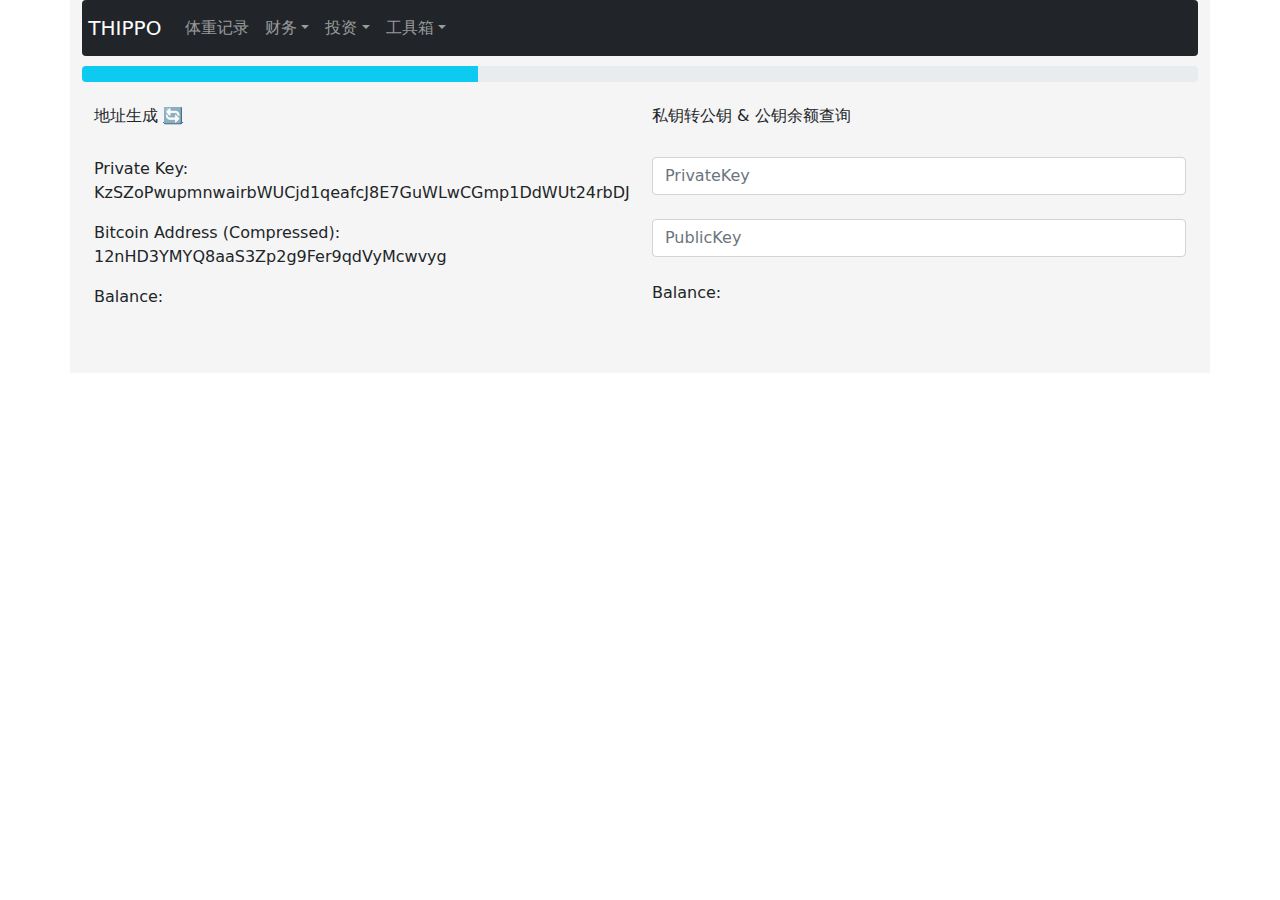
<file: tools/bitcoinaddress.html>
<!DOCTYPE html>

	<head>
		<meta charset="utf-8">
		<meta name="viewport" content="width=device-width, initial-scale=1">
		<link rel="stylesheet" href="../static/bootstrap5/css/bootstrap.min.css">
		<script src="../static/jquery-3.2.1.min.js"></script>
		<!--<script src="../static/bootstrap5/popper.js"></script>-->
		<script src="../static/bootstrap5/js/bootstrap.min.js"></script>
		<script src="../static/vue.min.js"></script>
		<script src="../static/echarts.min.js"></script>
		<script src="../static/bitcoin.js"></script>
	<!--
	Donation Address: 1NiNja1bUmhSoTXozBRBEtR8LeF9TGbZBN

	Notice of Copyrights and Licenses:
	***********************************
	The bitaddress.org project, software and embedded resources are copyright bitaddress.org (pointbiz). 
	The bitaddress.org name and logo are not part of the open source license.

	Portions of the all-in-one HTML document contain JavaScript codes that are the copyrights of others. 
	The individual copyrights are included throughout the document along with their licenses.
	Included JavaScript libraries are separated with HTML script tags.

	Summary of JavaScript functions with a redistributable license:
	JavaScript function		License
	*******************		***************
	window.Crypto			BSD License
	window.SecureRandom		BSD License
	window.EllipticCurve		BSD License
	window.BigInteger		BSD License
	window.QRCode			MIT License
	window.Bitcoin			MIT License
	window.Crypto_scrypt		MIT License

	The bitaddress.org software is available under The MIT License (MIT)
	Copyright (c) 2011-2016 bitaddress.org (pointbiz)

	Permission is hereby granted, free of charge, to any person obtaining a copy of this software and 
	associated documentation files (the "Software"), to deal in the Software without restriction, including 
	without limitation the rights to use, copy, modify, merge, publish, distribute, sublicense, and/or 
	sell copies of the Software, and to permit persons to whom the Software is furnished to do so, subject 
	to the following conditions:

	The above copyright notice and this permission notice shall be included in all copies or substantial 
	portions of the Software.

	THE SOFTWARE IS PROVIDED "AS IS", WITHOUT WARRANTY OF ANY KIND, EXPRESS OR IMPLIED, INCLUDING BUT NOT 
	LIMITED TO THE WARRANTIES OF MERCHANTABILITY, FITNESS FOR A PARTICULAR PURPOSE AND NONINFRINGEMENT. 
	IN NO EVENT SHALL THE AUTHORS OR COPYRIGHT HOLDERS BE LIABLE FOR ANY CLAIM, DAMAGES OR OTHER LIABILITY, 
	WHETHER IN AN ACTION OF CONTRACT, TORT OR OTHERWISE, ARISING FROM, OUT OF OR IN CONNECTION WITH THE 
	SOFTWARE OR THE USE OR OTHER DEALINGS IN THE SOFTWARE.

	GitHub Repository: https://github.com/pointbiz/bitaddress.org
	-->
<script type="text/javascript">
		/*!
* Crypto-JS v2.5.4	Crypto.js
* http://code.google.com/p/crypto-js/
* Copyright (c) 2009-2013, Jeff Mott. All rights reserved.
* http://code.google.com/p/crypto-js/wiki/License
*/
if (typeof Crypto == "undefined" || !Crypto.util) {
	(function () {

		var base64map = "ABCDEFGHIJKLMNOPQRSTUVWXYZabcdefghijklmnopqrstuvwxyz0123456789+/";

		// Global Crypto object
		var Crypto = window.Crypto = {};

		// Crypto utilities
		var util = Crypto.util = {

			// Bit-wise rotate left
			rotl: function (n, b) {
				return (n << b) | (n >>> (32 - b));
			},

			// Bit-wise rotate right
			rotr: function (n, b) {
				return (n << (32 - b)) | (n >>> b);
			},

			// Swap big-endian to little-endian and vice versa
			endian: function (n) {

				// If number given, swap endian
				if (n.constructor == Number) {
					return util.rotl(n, 8) & 0x00FF00FF |
			    util.rotl(n, 24) & 0xFF00FF00;
				}

				// Else, assume array and swap all items
				for (var i = 0; i < n.length; i++)
					n[i] = util.endian(n[i]);
				return n;

			},

			// Generate an array of any length of random bytes
			randomBytes: function (n) {
				for (var bytes = []; n > 0; n--)
					bytes.push(Math.floor(Math.random() * 256));
				return bytes;
			},

			// Convert a byte array to big-endian 32-bit words
			bytesToWords: function (bytes) {
				for (var words = [], i = 0, b = 0; i < bytes.length; i++, b += 8)
					words[b >>> 5] |= (bytes[i] & 0xFF) << (24 - b % 32);
				return words;
			},

			// Convert big-endian 32-bit words to a byte array
			wordsToBytes: function (words) {
				for (var bytes = [], b = 0; b < words.length * 32; b += 8)
					bytes.push((words[b >>> 5] >>> (24 - b % 32)) & 0xFF);
				return bytes;
			},

			// Convert a byte array to a hex string
			bytesToHex: function (bytes) {
				for (var hex = [], i = 0; i < bytes.length; i++) {
					hex.push((bytes[i] >>> 4).toString(16));
					hex.push((bytes[i] & 0xF).toString(16));
				}
				return hex.join("");
			},

			// Convert a hex string to a byte array
			hexToBytes: function (hex) {
				for (var bytes = [], c = 0; c < hex.length; c += 2)
					bytes.push(parseInt(hex.substr(c, 2), 16));
				return bytes;
			},

			// Convert a byte array to a base-64 string
			bytesToBase64: function (bytes) {
				for (var base64 = [], i = 0; i < bytes.length; i += 3) {
					var triplet = (bytes[i] << 16) | (bytes[i + 1] << 8) | bytes[i + 2];
					for (var j = 0; j < 4; j++) {
						if (i * 8 + j * 6 <= bytes.length * 8)
							base64.push(base64map.charAt((triplet >>> 6 * (3 - j)) & 0x3F));
						else base64.push("=");
					}
				}

				return base64.join("");
			},

			// Convert a base-64 string to a byte array
			base64ToBytes: function (base64) {
				// Remove non-base-64 characters
				base64 = base64.replace(/[^A-Z0-9+\/]/ig, "");

				for (var bytes = [], i = 0, imod4 = 0; i < base64.length; imod4 = ++i % 4) {
					if (imod4 == 0) continue;
					bytes.push(((base64map.indexOf(base64.charAt(i - 1)) & (Math.pow(2, -2 * imod4 + 8) - 1)) << (imod4 * 2)) |
			        (base64map.indexOf(base64.charAt(i)) >>> (6 - imod4 * 2)));
				}

				return bytes;
			}

		};

		// Crypto character encodings
		var charenc = Crypto.charenc = {};

		// UTF-8 encoding
		var UTF8 = charenc.UTF8 = {

			// Convert a string to a byte array
			stringToBytes: function (str) {
				return Binary.stringToBytes(unescape(encodeURIComponent(str)));
			},

			// Convert a byte array to a string
			bytesToString: function (bytes) {
				return decodeURIComponent(escape(Binary.bytesToString(bytes)));
			}

		};

		// Binary encoding
		var Binary = charenc.Binary = {

			// Convert a string to a byte array
			stringToBytes: function (str) {
				for (var bytes = [], i = 0; i < str.length; i++)
					bytes.push(str.charCodeAt(i) & 0xFF);
				return bytes;
			},

			// Convert a byte array to a string
			bytesToString: function (bytes) {
				for (var str = [], i = 0; i < bytes.length; i++)
					str.push(String.fromCharCode(bytes[i]));
				return str.join("");
			}

		};

	})();
}	
	</script>
	<script type="text/javascript">
/*!
* Crypto-JS v2.5.4	SHA256.js
* http://code.google.com/p/crypto-js/
* Copyright (c) 2009-2013, Jeff Mott. All rights reserved.
* http://code.google.com/p/crypto-js/wiki/License
*/
(function () {

	// Shortcuts
	var C = Crypto,
		util = C.util,
		charenc = C.charenc,
		UTF8 = charenc.UTF8,
		Binary = charenc.Binary;

	// Constants
	var K = [0x428A2F98, 0x71374491, 0xB5C0FBCF, 0xE9B5DBA5,
        0x3956C25B, 0x59F111F1, 0x923F82A4, 0xAB1C5ED5,
        0xD807AA98, 0x12835B01, 0x243185BE, 0x550C7DC3,
        0x72BE5D74, 0x80DEB1FE, 0x9BDC06A7, 0xC19BF174,
        0xE49B69C1, 0xEFBE4786, 0x0FC19DC6, 0x240CA1CC,
        0x2DE92C6F, 0x4A7484AA, 0x5CB0A9DC, 0x76F988DA,
        0x983E5152, 0xA831C66D, 0xB00327C8, 0xBF597FC7,
        0xC6E00BF3, 0xD5A79147, 0x06CA6351, 0x14292967,
        0x27B70A85, 0x2E1B2138, 0x4D2C6DFC, 0x53380D13,
        0x650A7354, 0x766A0ABB, 0x81C2C92E, 0x92722C85,
        0xA2BFE8A1, 0xA81A664B, 0xC24B8B70, 0xC76C51A3,
        0xD192E819, 0xD6990624, 0xF40E3585, 0x106AA070,
        0x19A4C116, 0x1E376C08, 0x2748774C, 0x34B0BCB5,
        0x391C0CB3, 0x4ED8AA4A, 0x5B9CCA4F, 0x682E6FF3,
        0x748F82EE, 0x78A5636F, 0x84C87814, 0x8CC70208,
        0x90BEFFFA, 0xA4506CEB, 0xBEF9A3F7, 0xC67178F2];

	// Public API
	var SHA256 = C.SHA256 = function (message, options) {
		var digestbytes = util.wordsToBytes(SHA256._sha256(message));
		return options && options.asBytes ? digestbytes :
	    options && options.asString ? Binary.bytesToString(digestbytes) :
	    util.bytesToHex(digestbytes);
	};

	// The core
	SHA256._sha256 = function (message) {

		// Convert to byte array
		if (message.constructor == String) message = UTF8.stringToBytes(message);
		/* else, assume byte array already */

		var m = util.bytesToWords(message),
		l = message.length * 8,
		H = [0x6A09E667, 0xBB67AE85, 0x3C6EF372, 0xA54FF53A,
				0x510E527F, 0x9B05688C, 0x1F83D9AB, 0x5BE0CD19],
		w = [],
		a, b, c, d, e, f, g, h, i, j,
		t1, t2;

		// Padding
		m[l >> 5] |= 0x80 << (24 - l % 32);
		m[((l + 64 >> 9) << 4) + 15] = l;

		for (var i = 0; i < m.length; i += 16) {

			a = H[0];
			b = H[1];
			c = H[2];
			d = H[3];
			e = H[4];
			f = H[5];
			g = H[6];
			h = H[7];

			for (var j = 0; j < 64; j++) {

				if (j < 16) w[j] = m[j + i];
				else {

					var gamma0x = w[j - 15],
				gamma1x = w[j - 2],
				gamma0 = ((gamma0x << 25) | (gamma0x >>> 7)) ^
				            ((gamma0x << 14) | (gamma0x >>> 18)) ^
				            (gamma0x >>> 3),
				gamma1 = ((gamma1x << 15) | (gamma1x >>> 17)) ^
				            ((gamma1x << 13) | (gamma1x >>> 19)) ^
				            (gamma1x >>> 10);

					w[j] = gamma0 + (w[j - 7] >>> 0) +
				    gamma1 + (w[j - 16] >>> 0);

				}

				var ch = e & f ^ ~e & g,
			maj = a & b ^ a & c ^ b & c,
			sigma0 = ((a << 30) | (a >>> 2)) ^
			            ((a << 19) | (a >>> 13)) ^
			            ((a << 10) | (a >>> 22)),
			sigma1 = ((e << 26) | (e >>> 6)) ^
			            ((e << 21) | (e >>> 11)) ^
			            ((e << 7) | (e >>> 25));


				t1 = (h >>> 0) + sigma1 + ch + (K[j]) + (w[j] >>> 0);
				t2 = sigma0 + maj;

				h = g;
				g = f;
				f = e;
				e = (d + t1) >>> 0;
				d = c;
				c = b;
				b = a;
				a = (t1 + t2) >>> 0;

			}

			H[0] += a;
			H[1] += b;
			H[2] += c;
			H[3] += d;
			H[4] += e;
			H[5] += f;
			H[6] += g;
			H[7] += h;

		}

		return H;

	};

	// Package private blocksize
	SHA256._blocksize = 16;

	SHA256._digestsize = 32;

})();	
	</script>
	<script type="text/javascript">
/*!
* Crypto-JS v2.5.4	PBKDF2.js
* http://code.google.com/p/crypto-js/
* Copyright (c) 2009-2013, Jeff Mott. All rights reserved.
* http://code.google.com/p/crypto-js/wiki/License
*/
(function () {

	// Shortcuts
	var C = Crypto,
		util = C.util,
		charenc = C.charenc,
		UTF8 = charenc.UTF8,
		Binary = charenc.Binary;

	C.PBKDF2 = function (password, salt, keylen, options) {

		// Convert to byte arrays
		if (password.constructor == String) password = UTF8.stringToBytes(password);
		if (salt.constructor == String) salt = UTF8.stringToBytes(salt);
		/* else, assume byte arrays already */

		// Defaults
		var hasher = options && options.hasher || C.SHA1,
			iterations = options && options.iterations || 1;

		// Pseudo-random function
		function PRF(password, salt) {
			return C.HMAC(hasher, salt, password, { asBytes: true });
		}

		// Generate key
		var derivedKeyBytes = [],
			blockindex = 1;
		while (derivedKeyBytes.length < keylen) {
			var block = PRF(password, salt.concat(util.wordsToBytes([blockindex])));
			for (var u = block, i = 1; i < iterations; i++) {
				u = PRF(password, u);
				for (var j = 0; j < block.length; j++) block[j] ^= u[j];
			}
			derivedKeyBytes = derivedKeyBytes.concat(block);
			blockindex++;
		}

		// Truncate excess bytes
		derivedKeyBytes.length = keylen;

		return options && options.asBytes ? derivedKeyBytes :
		options && options.asString ? Binary.bytesToString(derivedKeyBytes) :
		util.bytesToHex(derivedKeyBytes);

	};

})(); 
	</script>
	<script type="text/javascript">
/*!
* Crypto-JS v2.5.4	HMAC.js
* http://code.google.com/p/crypto-js/
* Copyright (c) 2009-2013, Jeff Mott. All rights reserved.
* http://code.google.com/p/crypto-js/wiki/License
*/
(function () {

	// Shortcuts
	var C = Crypto,
		util = C.util,
		charenc = C.charenc,
		UTF8 = charenc.UTF8,
		Binary = charenc.Binary;

	C.HMAC = function (hasher, message, key, options) {

		// Convert to byte arrays
		if (message.constructor == String) message = UTF8.stringToBytes(message);
		if (key.constructor == String) key = UTF8.stringToBytes(key);
		/* else, assume byte arrays already */

		// Allow arbitrary length keys
		if (key.length > hasher._blocksize * 4)
			key = hasher(key, { asBytes: true });

		// XOR keys with pad constants
		var okey = key.slice(0),
			ikey = key.slice(0);
		for (var i = 0; i < hasher._blocksize * 4; i++) {
			okey[i] ^= 0x5C;
			ikey[i] ^= 0x36;
		}

		var hmacbytes = hasher(okey.concat(hasher(ikey.concat(message), { asBytes: true })), { asBytes: true });

		return options && options.asBytes ? hmacbytes :
		options && options.asString ? Binary.bytesToString(hmacbytes) :
		util.bytesToHex(hmacbytes);

	};

})();
	</script>
	<script type="text/javascript">
/*!
* Crypto-JS v2.5.4	AES.js
* http://code.google.com/p/crypto-js/
* Copyright (c) 2009-2013, Jeff Mott. All rights reserved.
* http://code.google.com/p/crypto-js/wiki/License
*/
(function () {

	// Shortcuts
	var C = Crypto,
		util = C.util,
		charenc = C.charenc,
		UTF8 = charenc.UTF8;

	// Precomputed SBOX
	var SBOX = [0x63, 0x7c, 0x77, 0x7b, 0xf2, 0x6b, 0x6f, 0xc5,
            0x30, 0x01, 0x67, 0x2b, 0xfe, 0xd7, 0xab, 0x76,
            0xca, 0x82, 0xc9, 0x7d, 0xfa, 0x59, 0x47, 0xf0,
            0xad, 0xd4, 0xa2, 0xaf, 0x9c, 0xa4, 0x72, 0xc0,
            0xb7, 0xfd, 0x93, 0x26, 0x36, 0x3f, 0xf7, 0xcc,
            0x34, 0xa5, 0xe5, 0xf1, 0x71, 0xd8, 0x31, 0x15,
            0x04, 0xc7, 0x23, 0xc3, 0x18, 0x96, 0x05, 0x9a,
            0x07, 0x12, 0x80, 0xe2, 0xeb, 0x27, 0xb2, 0x75,
            0x09, 0x83, 0x2c, 0x1a, 0x1b, 0x6e, 0x5a, 0xa0,
            0x52, 0x3b, 0xd6, 0xb3, 0x29, 0xe3, 0x2f, 0x84,
            0x53, 0xd1, 0x00, 0xed, 0x20, 0xfc, 0xb1, 0x5b,
            0x6a, 0xcb, 0xbe, 0x39, 0x4a, 0x4c, 0x58, 0xcf,
            0xd0, 0xef, 0xaa, 0xfb, 0x43, 0x4d, 0x33, 0x85,
            0x45, 0xf9, 0x02, 0x7f, 0x50, 0x3c, 0x9f, 0xa8,
            0x51, 0xa3, 0x40, 0x8f, 0x92, 0x9d, 0x38, 0xf5,
            0xbc, 0xb6, 0xda, 0x21, 0x10, 0xff, 0xf3, 0xd2,
            0xcd, 0x0c, 0x13, 0xec, 0x5f, 0x97, 0x44, 0x17,
            0xc4, 0xa7, 0x7e, 0x3d, 0x64, 0x5d, 0x19, 0x73,
            0x60, 0x81, 0x4f, 0xdc, 0x22, 0x2a, 0x90, 0x88,
            0x46, 0xee, 0xb8, 0x14, 0xde, 0x5e, 0x0b, 0xdb,
            0xe0, 0x32, 0x3a, 0x0a, 0x49, 0x06, 0x24, 0x5c,
            0xc2, 0xd3, 0xac, 0x62, 0x91, 0x95, 0xe4, 0x79,
            0xe7, 0xc8, 0x37, 0x6d, 0x8d, 0xd5, 0x4e, 0xa9,
            0x6c, 0x56, 0xf4, 0xea, 0x65, 0x7a, 0xae, 0x08,
            0xba, 0x78, 0x25, 0x2e, 0x1c, 0xa6, 0xb4, 0xc6,
            0xe8, 0xdd, 0x74, 0x1f, 0x4b, 0xbd, 0x8b, 0x8a,
            0x70, 0x3e, 0xb5, 0x66, 0x48, 0x03, 0xf6, 0x0e,
            0x61, 0x35, 0x57, 0xb9, 0x86, 0xc1, 0x1d, 0x9e,
            0xe1, 0xf8, 0x98, 0x11, 0x69, 0xd9, 0x8e, 0x94,
            0x9b, 0x1e, 0x87, 0xe9, 0xce, 0x55, 0x28, 0xdf,
            0x8c, 0xa1, 0x89, 0x0d, 0xbf, 0xe6, 0x42, 0x68,
            0x41, 0x99, 0x2d, 0x0f, 0xb0, 0x54, 0xbb, 0x16];

	// Compute inverse SBOX lookup table
	for (var INVSBOX = [], i = 0; i < 256; i++) INVSBOX[SBOX[i]] = i;

	// Compute multiplication in GF(2^8) lookup tables
	var MULT2 = [],
		MULT3 = [],
		MULT9 = [],
		MULTB = [],
		MULTD = [],
		MULTE = [];

	function xtime(a, b) {
		for (var result = 0, i = 0; i < 8; i++) {
			if (b & 1) result ^= a;
			var hiBitSet = a & 0x80;
			a = (a << 1) & 0xFF;
			if (hiBitSet) a ^= 0x1b;
			b >>>= 1;
		}
		return result;
	}

	for (var i = 0; i < 256; i++) {
		MULT2[i] = xtime(i, 2);
		MULT3[i] = xtime(i, 3);
		MULT9[i] = xtime(i, 9);
		MULTB[i] = xtime(i, 0xB);
		MULTD[i] = xtime(i, 0xD);
		MULTE[i] = xtime(i, 0xE);
	}

	// Precomputed RCon lookup
	var RCON = [0x00, 0x01, 0x02, 0x04, 0x08, 0x10, 0x20, 0x40, 0x80, 0x1b, 0x36];

	// Inner state
	var state = [[], [], [], []],
		keylength,
		nrounds,
		keyschedule;

	var AES = C.AES = {

		/**
		* Public API
		*/

		encrypt: function (message, password, options) {

			options = options || {};

			// Determine mode
			var mode = options.mode || new C.mode.OFB;

			// Allow mode to override options
			if (mode.fixOptions) mode.fixOptions(options);

			var 

			// Convert to bytes if message is a string
		m = (
			message.constructor == String ?
			UTF8.stringToBytes(message) :
			message
		),

			// Generate random IV
		iv = options.iv || util.randomBytes(AES._blocksize * 4),

			// Generate key
		k = (
			password.constructor == String ?
			// Derive key from pass-phrase
			C.PBKDF2(password, iv, 32, { asBytes: true }) :
			// else, assume byte array representing cryptographic key
			password
		);

			// Encrypt
			AES._init(k);
			mode.encrypt(AES, m, iv);

			// Return ciphertext
			m = options.iv ? m : iv.concat(m);
			return (options && options.asBytes) ? m : util.bytesToBase64(m);

		},

		decrypt: function (ciphertext, password, options) {

			options = options || {};

			// Determine mode
			var mode = options.mode || new C.mode.OFB;

			// Allow mode to override options
			if (mode.fixOptions) mode.fixOptions(options);

			var 

			// Convert to bytes if ciphertext is a string
		c = (
			ciphertext.constructor == String ?
			util.base64ToBytes(ciphertext) :
			ciphertext
		),

			// Separate IV and message
		iv = options.iv || c.splice(0, AES._blocksize * 4),

			// Generate key
		k = (
			password.constructor == String ?
			// Derive key from pass-phrase
			C.PBKDF2(password, iv, 32, { asBytes: true }) :
			// else, assume byte array representing cryptographic key
			password
		);

			// Decrypt
			AES._init(k);
			mode.decrypt(AES, c, iv);

			// Return plaintext
			return (options && options.asBytes) ? c : UTF8.bytesToString(c);

		},


		/**
		* Package private methods and properties
		*/

		_blocksize: 4,

		_encryptblock: function (m, offset) {

			// Set input
			for (var row = 0; row < AES._blocksize; row++) {
				for (var col = 0; col < 4; col++)
					state[row][col] = m[offset + col * 4 + row];
			}

			// Add round key
			for (var row = 0; row < 4; row++) {
				for (var col = 0; col < 4; col++)
					state[row][col] ^= keyschedule[col][row];
			}

			for (var round = 1; round < nrounds; round++) {

				// Sub bytes
				for (var row = 0; row < 4; row++) {
					for (var col = 0; col < 4; col++)
						state[row][col] = SBOX[state[row][col]];
				}

				// Shift rows
				state[1].push(state[1].shift());
				state[2].push(state[2].shift());
				state[2].push(state[2].shift());
				state[3].unshift(state[3].pop());

				// Mix columns
				for (var col = 0; col < 4; col++) {

					var s0 = state[0][col],
				s1 = state[1][col],
				s2 = state[2][col],
				s3 = state[3][col];

					state[0][col] = MULT2[s0] ^ MULT3[s1] ^ s2 ^ s3;
					state[1][col] = s0 ^ MULT2[s1] ^ MULT3[s2] ^ s3;
					state[2][col] = s0 ^ s1 ^ MULT2[s2] ^ MULT3[s3];
					state[3][col] = MULT3[s0] ^ s1 ^ s2 ^ MULT2[s3];

				}

				// Add round key
				for (var row = 0; row < 4; row++) {
					for (var col = 0; col < 4; col++)
						state[row][col] ^= keyschedule[round * 4 + col][row];
				}

			}

			// Sub bytes
			for (var row = 0; row < 4; row++) {
				for (var col = 0; col < 4; col++)
					state[row][col] = SBOX[state[row][col]];
			}

			// Shift rows
			state[1].push(state[1].shift());
			state[2].push(state[2].shift());
			state[2].push(state[2].shift());
			state[3].unshift(state[3].pop());

			// Add round key
			for (var row = 0; row < 4; row++) {
				for (var col = 0; col < 4; col++)
					state[row][col] ^= keyschedule[nrounds * 4 + col][row];
			}

			// Set output
			for (var row = 0; row < AES._blocksize; row++) {
				for (var col = 0; col < 4; col++)
					m[offset + col * 4 + row] = state[row][col];
			}

		},

		_decryptblock: function (c, offset) {

			// Set input
			for (var row = 0; row < AES._blocksize; row++) {
				for (var col = 0; col < 4; col++)
					state[row][col] = c[offset + col * 4 + row];
			}

			// Add round key
			for (var row = 0; row < 4; row++) {
				for (var col = 0; col < 4; col++)
					state[row][col] ^= keyschedule[nrounds * 4 + col][row];
			}

			for (var round = 1; round < nrounds; round++) {

				// Inv shift rows
				state[1].unshift(state[1].pop());
				state[2].push(state[2].shift());
				state[2].push(state[2].shift());
				state[3].push(state[3].shift());

				// Inv sub bytes
				for (var row = 0; row < 4; row++) {
					for (var col = 0; col < 4; col++)
						state[row][col] = INVSBOX[state[row][col]];
				}

				// Add round key
				for (var row = 0; row < 4; row++) {
					for (var col = 0; col < 4; col++)
						state[row][col] ^= keyschedule[(nrounds - round) * 4 + col][row];
				}

				// Inv mix columns
				for (var col = 0; col < 4; col++) {

					var s0 = state[0][col],
				s1 = state[1][col],
				s2 = state[2][col],
				s3 = state[3][col];

					state[0][col] = MULTE[s0] ^ MULTB[s1] ^ MULTD[s2] ^ MULT9[s3];
					state[1][col] = MULT9[s0] ^ MULTE[s1] ^ MULTB[s2] ^ MULTD[s3];
					state[2][col] = MULTD[s0] ^ MULT9[s1] ^ MULTE[s2] ^ MULTB[s3];
					state[3][col] = MULTB[s0] ^ MULTD[s1] ^ MULT9[s2] ^ MULTE[s3];

				}

			}

			// Inv shift rows
			state[1].unshift(state[1].pop());
			state[2].push(state[2].shift());
			state[2].push(state[2].shift());
			state[3].push(state[3].shift());

			// Inv sub bytes
			for (var row = 0; row < 4; row++) {
				for (var col = 0; col < 4; col++)
					state[row][col] = INVSBOX[state[row][col]];
			}

			// Add round key
			for (var row = 0; row < 4; row++) {
				for (var col = 0; col < 4; col++)
					state[row][col] ^= keyschedule[col][row];
			}

			// Set output
			for (var row = 0; row < AES._blocksize; row++) {
				for (var col = 0; col < 4; col++)
					c[offset + col * 4 + row] = state[row][col];
			}

		},


		/**
		* Private methods
		*/

		_init: function (k) {
			keylength = k.length / 4;
			nrounds = keylength + 6;
			AES._keyexpansion(k);
		},

		// Generate a key schedule
		_keyexpansion: function (k) {

			keyschedule = [];

			for (var row = 0; row < keylength; row++) {
				keyschedule[row] = [
			k[row * 4],
			k[row * 4 + 1],
			k[row * 4 + 2],
			k[row * 4 + 3]
		];
			}

			for (var row = keylength; row < AES._blocksize * (nrounds + 1); row++) {

				var temp = [
			keyschedule[row - 1][0],
			keyschedule[row - 1][1],
			keyschedule[row - 1][2],
			keyschedule[row - 1][3]
		];

				if (row % keylength == 0) {

					// Rot word
					temp.push(temp.shift());

					// Sub word
					temp[0] = SBOX[temp[0]];
					temp[1] = SBOX[temp[1]];
					temp[2] = SBOX[temp[2]];
					temp[3] = SBOX[temp[3]];

					temp[0] ^= RCON[row / keylength];

				} else if (keylength > 6 && row % keylength == 4) {

					// Sub word
					temp[0] = SBOX[temp[0]];
					temp[1] = SBOX[temp[1]];
					temp[2] = SBOX[temp[2]];
					temp[3] = SBOX[temp[3]];

				}

				keyschedule[row] = [
			keyschedule[row - keylength][0] ^ temp[0],
			keyschedule[row - keylength][1] ^ temp[1],
			keyschedule[row - keylength][2] ^ temp[2],
			keyschedule[row - keylength][3] ^ temp[3]
		];

			}

		}

	};

})();
	</script>
	<script type="text/javascript">
/*!
* Crypto-JS 2.5.4 BlockModes.js
* contribution from Simon Greatrix
*/

(function (C) {

	// Create pad namespace
	var C_pad = C.pad = {};

	// Calculate the number of padding bytes required.
	function _requiredPadding(cipher, message) {
		var blockSizeInBytes = cipher._blocksize * 4;
		var reqd = blockSizeInBytes - message.length % blockSizeInBytes;
		return reqd;
	}

	// Remove padding when the final byte gives the number of padding bytes.
	var _unpadLength = function (cipher, message, alg, padding) {
		var pad = message.pop();
		if (pad == 0) {
			throw new Error("Invalid zero-length padding specified for " + alg
			+ ". Wrong cipher specification or key used?");
		}
		var maxPad = cipher._blocksize * 4;
		if (pad > maxPad) {
			throw new Error("Invalid padding length of " + pad
			+ " specified for " + alg
			+ ". Wrong cipher specification or key used?");
		}
		for (var i = 1; i < pad; i++) {
			var b = message.pop();
			if (padding != undefined && padding != b) {
				throw new Error("Invalid padding byte of 0x" + b.toString(16)
				+ " specified for " + alg
				+ ". Wrong cipher specification or key used?");
			}
		}
	};

	// No-operation padding, used for stream ciphers
	C_pad.NoPadding = {
		pad: function (cipher, message) { },
		unpad: function (cipher, message) { }
	};

	// Zero Padding.
	//
	// If the message is not an exact number of blocks, the final block is
	// completed with 0x00 bytes. There is no unpadding.
	C_pad.ZeroPadding = {
		pad: function (cipher, message) {
			var blockSizeInBytes = cipher._blocksize * 4;
			var reqd = message.length % blockSizeInBytes;
			if (reqd != 0) {
				for (reqd = blockSizeInBytes - reqd; reqd > 0; reqd--) {
					message.push(0x00);
				}
			}
		},

		unpad: function (cipher, message) {
			while (message[message.length - 1] == 0) {
				message.pop();
			}
		}
	};

	// ISO/IEC 7816-4 padding.
	//
	// Pads the plain text with an 0x80 byte followed by as many 0x00
	// bytes are required to complete the block.
	C_pad.iso7816 = {
		pad: function (cipher, message) {
			var reqd = _requiredPadding(cipher, message);
			message.push(0x80);
			for (; reqd > 1; reqd--) {
				message.push(0x00);
			}
		},

		unpad: function (cipher, message) {
			var padLength;
			for (padLength = cipher._blocksize * 4; padLength > 0; padLength--) {
				var b = message.pop();
				if (b == 0x80) return;
				if (b != 0x00) {
					throw new Error("ISO-7816 padding byte must be 0, not 0x" + b.toString(16) + ". Wrong cipher specification or key used?");
				}
			}
			throw new Error("ISO-7816 padded beyond cipher block size. Wrong cipher specification or key used?");
		}
	};

	// ANSI X.923 padding
	//
	// The final block is padded with zeros except for the last byte of the
	// last block which contains the number of padding bytes.
	C_pad.ansix923 = {
		pad: function (cipher, message) {
			var reqd = _requiredPadding(cipher, message);
			for (var i = 1; i < reqd; i++) {
				message.push(0x00);
			}
			message.push(reqd);
		},

		unpad: function (cipher, message) {
			_unpadLength(cipher, message, "ANSI X.923", 0);
		}
	};

	// ISO 10126
	//
	// The final block is padded with random bytes except for the last
	// byte of the last block which contains the number of padding bytes.
	C_pad.iso10126 = {
		pad: function (cipher, message) {
			var reqd = _requiredPadding(cipher, message);
			for (var i = 1; i < reqd; i++) {
				message.push(Math.floor(Math.random() * 256));
			}
			message.push(reqd);
		},

		unpad: function (cipher, message) {
			_unpadLength(cipher, message, "ISO 10126", undefined);
		}
	};

	// PKCS7 padding
	//
	// PKCS7 is described in RFC 5652. Padding is in whole bytes. The
	// value of each added byte is the number of bytes that are added,
	// i.e. N bytes, each of value N are added.
	C_pad.pkcs7 = {
		pad: function (cipher, message) {
			var reqd = _requiredPadding(cipher, message);
			for (var i = 0; i < reqd; i++) {
				message.push(reqd);
			}
		},

		unpad: function (cipher, message) {
			_unpadLength(cipher, message, "PKCS 7", message[message.length - 1]);
		}
	};

	// Create mode namespace
	var C_mode = C.mode = {};

	/**
	* Mode base "class".
	*/
	var Mode = C_mode.Mode = function (padding) {
		if (padding) {
			this._padding = padding;
		}
	};

	Mode.prototype = {
		encrypt: function (cipher, m, iv) {
			this._padding.pad(cipher, m);
			this._doEncrypt(cipher, m, iv);
		},

		decrypt: function (cipher, m, iv) {
			this._doDecrypt(cipher, m, iv);
			this._padding.unpad(cipher, m);
		},

		// Default padding
		_padding: C_pad.iso7816
	};


	/**
	* Electronic Code Book mode.
	* 
	* ECB applies the cipher directly against each block of the input.
	* 
	* ECB does not require an initialization vector.
	*/
	var ECB = C_mode.ECB = function () {
		// Call parent constructor
		Mode.apply(this, arguments);
	};

	// Inherit from Mode
	var ECB_prototype = ECB.prototype = new Mode;

	// Concrete steps for Mode template
	ECB_prototype._doEncrypt = function (cipher, m, iv) {
		var blockSizeInBytes = cipher._blocksize * 4;
		// Encrypt each block
		for (var offset = 0; offset < m.length; offset += blockSizeInBytes) {
			cipher._encryptblock(m, offset);
		}
	};
	ECB_prototype._doDecrypt = function (cipher, c, iv) {
		var blockSizeInBytes = cipher._blocksize * 4;
		// Decrypt each block
		for (var offset = 0; offset < c.length; offset += blockSizeInBytes) {
			cipher._decryptblock(c, offset);
		}
	};

	// ECB never uses an IV
	ECB_prototype.fixOptions = function (options) {
		options.iv = [];
	};


	/**
	* Cipher block chaining
	* 
	* The first block is XORed with the IV. Subsequent blocks are XOR with the
	* previous cipher output.
	*/
	var CBC = C_mode.CBC = function () {
		// Call parent constructor
		Mode.apply(this, arguments);
	};

	// Inherit from Mode
	var CBC_prototype = CBC.prototype = new Mode;

	// Concrete steps for Mode template
	CBC_prototype._doEncrypt = function (cipher, m, iv) {
		var blockSizeInBytes = cipher._blocksize * 4;

		// Encrypt each block
		for (var offset = 0; offset < m.length; offset += blockSizeInBytes) {
			if (offset == 0) {
				// XOR first block using IV
				for (var i = 0; i < blockSizeInBytes; i++)
					m[i] ^= iv[i];
			} else {
				// XOR this block using previous crypted block
				for (var i = 0; i < blockSizeInBytes; i++)
					m[offset + i] ^= m[offset + i - blockSizeInBytes];
			}
			// Encrypt block
			cipher._encryptblock(m, offset);
		}
	};
	CBC_prototype._doDecrypt = function (cipher, c, iv) {
		var blockSizeInBytes = cipher._blocksize * 4;

		// At the start, the previously crypted block is the IV
		var prevCryptedBlock = iv;

		// Decrypt each block
		for (var offset = 0; offset < c.length; offset += blockSizeInBytes) {
			// Save this crypted block
			var thisCryptedBlock = c.slice(offset, offset + blockSizeInBytes);
			// Decrypt block
			cipher._decryptblock(c, offset);
			// XOR decrypted block using previous crypted block
			for (var i = 0; i < blockSizeInBytes; i++) {
				c[offset + i] ^= prevCryptedBlock[i];
			}
			prevCryptedBlock = thisCryptedBlock;
		}
	};


	/**
	* Cipher feed back
	* 
	* The cipher output is XORed with the plain text to produce the cipher output,
	* which is then fed back into the cipher to produce a bit pattern to XOR the
	* next block with.
	* 
	* This is a stream cipher mode and does not require padding.
	*/
	var CFB = C_mode.CFB = function () {
		// Call parent constructor
		Mode.apply(this, arguments);
	};

	// Inherit from Mode
	var CFB_prototype = CFB.prototype = new Mode;

	// Override padding
	CFB_prototype._padding = C_pad.NoPadding;

	// Concrete steps for Mode template
	CFB_prototype._doEncrypt = function (cipher, m, iv) {
		var blockSizeInBytes = cipher._blocksize * 4,
    keystream = iv.slice(0);

		// Encrypt each byte
		for (var i = 0; i < m.length; i++) {

			var j = i % blockSizeInBytes;
			if (j == 0) cipher._encryptblock(keystream, 0);

			m[i] ^= keystream[j];
			keystream[j] = m[i];
		}
	};
	CFB_prototype._doDecrypt = function (cipher, c, iv) {
		var blockSizeInBytes = cipher._blocksize * 4,
			keystream = iv.slice(0);

		// Encrypt each byte
		for (var i = 0; i < c.length; i++) {

			var j = i % blockSizeInBytes;
			if (j == 0) cipher._encryptblock(keystream, 0);

			var b = c[i];
			c[i] ^= keystream[j];
			keystream[j] = b;
		}
	};


	/**
	* Output feed back
	* 
	* The cipher repeatedly encrypts its own output. The output is XORed with the
	* plain text to produce the cipher text.
	* 
	* This is a stream cipher mode and does not require padding.
	*/
	var OFB = C_mode.OFB = function () {
		// Call parent constructor
		Mode.apply(this, arguments);
	};

	// Inherit from Mode
	var OFB_prototype = OFB.prototype = new Mode;

	// Override padding
	OFB_prototype._padding = C_pad.NoPadding;

	// Concrete steps for Mode template
	OFB_prototype._doEncrypt = function (cipher, m, iv) {

		var blockSizeInBytes = cipher._blocksize * 4,
			keystream = iv.slice(0);

		// Encrypt each byte
		for (var i = 0; i < m.length; i++) {

			// Generate keystream
			if (i % blockSizeInBytes == 0)
				cipher._encryptblock(keystream, 0);

			// Encrypt byte
			m[i] ^= keystream[i % blockSizeInBytes];

		}
	};
	OFB_prototype._doDecrypt = OFB_prototype._doEncrypt;

	/**
	* Counter
	* @author Gergely Risko
	*
	* After every block the last 4 bytes of the IV is increased by one
	* with carry and that IV is used for the next block.
	*
	* This is a stream cipher mode and does not require padding.
	*/
	var CTR = C_mode.CTR = function () {
		// Call parent constructor
		Mode.apply(this, arguments);
	};

	// Inherit from Mode
	var CTR_prototype = CTR.prototype = new Mode;

	// Override padding
	CTR_prototype._padding = C_pad.NoPadding;

	CTR_prototype._doEncrypt = function (cipher, m, iv) {
		var blockSizeInBytes = cipher._blocksize * 4;
		var counter = iv.slice(0);

		for (var i = 0; i < m.length; ) {
			// do not lose iv
			var keystream = counter.slice(0);

			// Generate keystream for next block
			cipher._encryptblock(keystream, 0);

			// XOR keystream with block
			for (var j = 0; i < m.length && j < blockSizeInBytes; j++, i++) {
				m[i] ^= keystream[j];
			}

			// Increase counter
			if (++(counter[blockSizeInBytes - 1]) == 256) {
				counter[blockSizeInBytes - 1] = 0;
				if (++(counter[blockSizeInBytes - 2]) == 256) {
					counter[blockSizeInBytes - 2] = 0;
					if (++(counter[blockSizeInBytes - 3]) == 256) {
						counter[blockSizeInBytes - 3] = 0;
						++(counter[blockSizeInBytes - 4]);
					}
				}
			}
		}
	};
	CTR_prototype._doDecrypt = CTR_prototype._doEncrypt;

})(Crypto);
	</script>
	<script type="text/javascript">
/*!
* Crypto-JS v2.0.0  RIPEMD-160
* http://code.google.com/p/crypto-js/
* Copyright (c) 2009, Jeff Mott. All rights reserved.
* http://code.google.com/p/crypto-js/wiki/License
*
* A JavaScript implementation of the RIPEMD-160 Algorithm
* Version 2.2 Copyright Jeremy Lin, Paul Johnston 2000 - 2009.
* Other contributors: Greg Holt, Andrew Kepert, Ydnar, Lostinet
* Distributed under the BSD License
* See http://pajhome.org.uk/crypt/md5 for details.
* Also http://www.ocf.berkeley.edu/~jjlin/jsotp/
* Ported to Crypto-JS by Stefan Thomas.
*/

(function () {
	// Shortcuts
	var C = Crypto,
	util = C.util,
	charenc = C.charenc,
	UTF8 = charenc.UTF8,
	Binary = charenc.Binary;

	// Convert a byte array to little-endian 32-bit words
	util.bytesToLWords = function (bytes) {

		var output = Array(bytes.length >> 2);
		for (var i = 0; i < output.length; i++)
			output[i] = 0;
		for (var i = 0; i < bytes.length * 8; i += 8)
			output[i >> 5] |= (bytes[i / 8] & 0xFF) << (i % 32);
		return output;
	};

	// Convert little-endian 32-bit words to a byte array
	util.lWordsToBytes = function (words) {
		var output = [];
		for (var i = 0; i < words.length * 32; i += 8)
			output.push((words[i >> 5] >>> (i % 32)) & 0xff);
		return output;
	};

	// Public API
	var RIPEMD160 = C.RIPEMD160 = function (message, options) {
		var digestbytes = util.lWordsToBytes(RIPEMD160._rmd160(message));
		return options && options.asBytes ? digestbytes :
			options && options.asString ? Binary.bytesToString(digestbytes) :
			util.bytesToHex(digestbytes);
	};

	// The core
	RIPEMD160._rmd160 = function (message) {
		// Convert to byte array
		if (message.constructor == String) message = UTF8.stringToBytes(message);

		var x = util.bytesToLWords(message),
			len = message.length * 8;

		/* append padding */
		x[len >> 5] |= 0x80 << (len % 32);
		x[(((len + 64) >>> 9) << 4) + 14] = len;

		var h0 = 0x67452301;
		var h1 = 0xefcdab89;
		var h2 = 0x98badcfe;
		var h3 = 0x10325476;
		var h4 = 0xc3d2e1f0;

		for (var i = 0; i < x.length; i += 16) {
			var T;
			var A1 = h0, B1 = h1, C1 = h2, D1 = h3, E1 = h4;
			var A2 = h0, B2 = h1, C2 = h2, D2 = h3, E2 = h4;
			for (var j = 0; j <= 79; ++j) {
				T = safe_add(A1, rmd160_f(j, B1, C1, D1));
				T = safe_add(T, x[i + rmd160_r1[j]]);
				T = safe_add(T, rmd160_K1(j));
				T = safe_add(bit_rol(T, rmd160_s1[j]), E1);
				A1 = E1; E1 = D1; D1 = bit_rol(C1, 10); C1 = B1; B1 = T;
				T = safe_add(A2, rmd160_f(79 - j, B2, C2, D2));
				T = safe_add(T, x[i + rmd160_r2[j]]);
				T = safe_add(T, rmd160_K2(j));
				T = safe_add(bit_rol(T, rmd160_s2[j]), E2);
				A2 = E2; E2 = D2; D2 = bit_rol(C2, 10); C2 = B2; B2 = T;
			}
			T = safe_add(h1, safe_add(C1, D2));
			h1 = safe_add(h2, safe_add(D1, E2));
			h2 = safe_add(h3, safe_add(E1, A2));
			h3 = safe_add(h4, safe_add(A1, B2));
			h4 = safe_add(h0, safe_add(B1, C2));
			h0 = T;
		}
		return [h0, h1, h2, h3, h4];
	}

	function rmd160_f(j, x, y, z) {
		return (0 <= j && j <= 15) ? (x ^ y ^ z) :
			(16 <= j && j <= 31) ? (x & y) | (~x & z) :
			(32 <= j && j <= 47) ? (x | ~y) ^ z :
			(48 <= j && j <= 63) ? (x & z) | (y & ~z) :
			(64 <= j && j <= 79) ? x ^ (y | ~z) :
			"rmd160_f: j out of range";
	}
	function rmd160_K1(j) {
		return (0 <= j && j <= 15) ? 0x00000000 :
			(16 <= j && j <= 31) ? 0x5a827999 :
			(32 <= j && j <= 47) ? 0x6ed9eba1 :
			(48 <= j && j <= 63) ? 0x8f1bbcdc :
			(64 <= j && j <= 79) ? 0xa953fd4e :
			"rmd160_K1: j out of range";
	}
	function rmd160_K2(j) {
		return (0 <= j && j <= 15) ? 0x50a28be6 :
			(16 <= j && j <= 31) ? 0x5c4dd124 :
			(32 <= j && j <= 47) ? 0x6d703ef3 :
			(48 <= j && j <= 63) ? 0x7a6d76e9 :
			(64 <= j && j <= 79) ? 0x00000000 :
			"rmd160_K2: j out of range";
	}
	var rmd160_r1 = [
		0, 1, 2, 3, 4, 5, 6, 7, 8, 9, 10, 11, 12, 13, 14, 15,
		7, 4, 13, 1, 10, 6, 15, 3, 12, 0, 9, 5, 2, 14, 11, 8,
		3, 10, 14, 4, 9, 15, 8, 1, 2, 7, 0, 6, 13, 11, 5, 12,
		1, 9, 11, 10, 0, 8, 12, 4, 13, 3, 7, 15, 14, 5, 6, 2,
		4, 0, 5, 9, 7, 12, 2, 10, 14, 1, 3, 8, 11, 6, 15, 13
	];
	var rmd160_r2 = [
		5, 14, 7, 0, 9, 2, 11, 4, 13, 6, 15, 8, 1, 10, 3, 12,
		6, 11, 3, 7, 0, 13, 5, 10, 14, 15, 8, 12, 4, 9, 1, 2,
		15, 5, 1, 3, 7, 14, 6, 9, 11, 8, 12, 2, 10, 0, 4, 13,
		8, 6, 4, 1, 3, 11, 15, 0, 5, 12, 2, 13, 9, 7, 10, 14,
		12, 15, 10, 4, 1, 5, 8, 7, 6, 2, 13, 14, 0, 3, 9, 11
	];
	var rmd160_s1 = [
		11, 14, 15, 12, 5, 8, 7, 9, 11, 13, 14, 15, 6, 7, 9, 8,
		7, 6, 8, 13, 11, 9, 7, 15, 7, 12, 15, 9, 11, 7, 13, 12,
		11, 13, 6, 7, 14, 9, 13, 15, 14, 8, 13, 6, 5, 12, 7, 5,
		11, 12, 14, 15, 14, 15, 9, 8, 9, 14, 5, 6, 8, 6, 5, 12,
		9, 15, 5, 11, 6, 8, 13, 12, 5, 12, 13, 14, 11, 8, 5, 6
	];
	var rmd160_s2 = [
		8, 9, 9, 11, 13, 15, 15, 5, 7, 7, 8, 11, 14, 14, 12, 6,
		9, 13, 15, 7, 12, 8, 9, 11, 7, 7, 12, 7, 6, 15, 13, 11,
		9, 7, 15, 11, 8, 6, 6, 14, 12, 13, 5, 14, 13, 13, 7, 5,
		15, 5, 8, 11, 14, 14, 6, 14, 6, 9, 12, 9, 12, 5, 15, 8,
		8, 5, 12, 9, 12, 5, 14, 6, 8, 13, 6, 5, 15, 13, 11, 11
	];

	/*
	* Add integers, wrapping at 2^32. This uses 16-bit operations internally
	* to work around bugs in some JS interpreters.
	*/
	function safe_add(x, y) {
		var lsw = (x & 0xFFFF) + (y & 0xFFFF);
		var msw = (x >> 16) + (y >> 16) + (lsw >> 16);
		return (msw << 16) | (lsw & 0xFFFF);
	}

	/*
	* Bitwise rotate a 32-bit number to the left.
	*/
	function bit_rol(num, cnt) {
		return (num << cnt) | (num >>> (32 - cnt));
	}
})();
	</script>
	<script type="text/javascript">
/*!
* Random number generator with ArcFour PRNG
* 
* NOTE: For best results, put code like
* <body onclick='SecureRandom.seedTime();' onkeypress='SecureRandom.seedTime();'>
* in your main HTML document.
* 
* Copyright Tom Wu, bitaddress.org  BSD License.
* http://www-cs-students.stanford.edu/~tjw/jsbn/LICENSE
*/
(function () {

	// Constructor function of Global SecureRandom object
	var sr = window.SecureRandom = function () { };

	// Properties
	sr.state;
	sr.pool;
	sr.pptr;
	sr.poolCopyOnInit;

	// Pool size must be a multiple of 4 and greater than 32.
	// An array of bytes the size of the pool will be passed to init()
	sr.poolSize = 256;

	// --- object methods ---

	// public method
	// ba: byte array
	sr.prototype.nextBytes = function (ba) {
		var i;
		if (window.crypto && window.crypto.getRandomValues && window.Uint8Array) {
			try {
				var rvBytes = new Uint8Array(ba.length);
				window.crypto.getRandomValues(rvBytes);
				for (i = 0; i < ba.length; ++i)
					ba[i] = sr.getByte() ^ rvBytes[i];
				return;
			} catch (e) {
				alert(e);
			}
		}
		for (i = 0; i < ba.length; ++i) ba[i] = sr.getByte();
	};


	// --- static methods ---

	// Mix in the current time (w/milliseconds) into the pool
	// NOTE: this method should be called from body click/keypress event handlers to increase entropy
	sr.seedTime = function () {
		sr.seedInt(new Date().getTime());
	}

	sr.getByte = function () {
		if (sr.state == null) {
			sr.seedTime();
			sr.state = sr.ArcFour(); // Plug in your RNG constructor here
			sr.state.init(sr.pool);
			sr.poolCopyOnInit = [];
			for (sr.pptr = 0; sr.pptr < sr.pool.length; ++sr.pptr)
				sr.poolCopyOnInit[sr.pptr] = sr.pool[sr.pptr];
			sr.pptr = 0;
		}
		// TODO: allow reseeding after first request
		return sr.state.next();
	}

	// Mix in a 32-bit integer into the pool
	sr.seedInt = function (x) {
		sr.seedInt8(x);
		sr.seedInt8((x >> 8));
		sr.seedInt8((x >> 16));
		sr.seedInt8((x >> 24));
	}

	// Mix in a 16-bit integer into the pool
	sr.seedInt16 = function (x) {
		sr.seedInt8(x);
		sr.seedInt8((x >> 8));
	}

	// Mix in a 8-bit integer into the pool
	sr.seedInt8 = function (x) {
		sr.pool[sr.pptr++] ^= x & 255;
		if (sr.pptr >= sr.poolSize) sr.pptr -= sr.poolSize;
	}

	// Arcfour is a PRNG
	sr.ArcFour = function () {
		function Arcfour() {
			this.i = 0;
			this.j = 0;
			this.S = new Array();
		}

		// Initialize arcfour context from key, an array of ints, each from [0..255]
		function ARC4init(key) {
			var i, j, t;
			for (i = 0; i < 256; ++i)
				this.S[i] = i;
			j = 0;
			for (i = 0; i < 256; ++i) {
				j = (j + this.S[i] + key[i % key.length]) & 255;
				t = this.S[i];
				this.S[i] = this.S[j];
				this.S[j] = t;
			}
			this.i = 0;
			this.j = 0;
		}

		function ARC4next() {
			var t;
			this.i = (this.i + 1) & 255;
			this.j = (this.j + this.S[this.i]) & 255;
			t = this.S[this.i];
			this.S[this.i] = this.S[this.j];
			this.S[this.j] = t;
			return this.S[(t + this.S[this.i]) & 255];
		}

		Arcfour.prototype.init = ARC4init;
		Arcfour.prototype.next = ARC4next;

		return new Arcfour();
	};


	// Initialize the pool with junk if needed.
	if (sr.pool == null) {
		sr.pool = new Array();
		sr.pptr = 0;
		var t;
		if (window.crypto && window.crypto.getRandomValues && window.Uint8Array) {
			try {
				// Use webcrypto if available
				var ua = new Uint8Array(sr.poolSize);
				window.crypto.getRandomValues(ua);
				for (t = 0; t < sr.poolSize; ++t)
					sr.pool[sr.pptr++] = ua[t];
			} catch (e) { alert(e); }
		}
		while (sr.pptr < sr.poolSize) {  // extract some randomness from Math.random()
			t = Math.floor(65536 * Math.random());
			sr.pool[sr.pptr++] = t >>> 8;
			sr.pool[sr.pptr++] = t & 255;
		}
		sr.pptr = Math.floor(sr.poolSize * Math.random());
		sr.seedTime();
		// entropy
		var entropyStr = "";
		// screen size and color depth: ~4.8 to ~5.4 bits
		entropyStr += (window.screen.height * window.screen.width * window.screen.colorDepth);
		entropyStr += (window.screen.availHeight * window.screen.availWidth * window.screen.pixelDepth);
		// time zone offset: ~4 bits
		var dateObj = new Date();
		var timeZoneOffset = dateObj.getTimezoneOffset();
		entropyStr += timeZoneOffset;
		// user agent: ~8.3 to ~11.6 bits
		entropyStr += navigator.userAgent;
		// browser plugin details: ~16.2 to ~21.8 bits
		var pluginsStr = "";
		for (var i = 0; i < navigator.plugins.length; i++) {
			pluginsStr += navigator.plugins[i].name + " " + navigator.plugins[i].filename + " " + navigator.plugins[i].description + " " + navigator.plugins[i].version + ", ";
		}
		var mimeTypesStr = "";
		for (var i = 0; i < navigator.mimeTypes.length; i++) {
			mimeTypesStr += navigator.mimeTypes[i].description + " " + navigator.mimeTypes[i].type + " " + navigator.mimeTypes[i].suffixes + ", ";
		}
		entropyStr += pluginsStr + mimeTypesStr;
		// cookies and storage: 1 bit
		entropyStr += navigator.cookieEnabled + typeof (sessionStorage) + typeof (localStorage);
		// language: ~7 bit
		entropyStr += navigator.language;
		// history: ~2 bit
		entropyStr += window.history.length;
		// location
		entropyStr += window.location;

		var entropyBytes = Crypto.SHA256(entropyStr, { asBytes: true });
		for (var i = 0 ; i < entropyBytes.length ; i++) {
			sr.seedInt8(entropyBytes[i]);
		}
	}
})();
	</script>
	<script type="text/javascript">
//https://raw.github.com/bitcoinjs/bitcoinjs-lib/faa10f0f6a1fff0b9a99fffb9bc30cee33b17212/src/ecdsa.js
/*!
* Basic Javascript Elliptic Curve implementation
* Ported loosely from BouncyCastle's Java EC code
* Only Fp curves implemented for now
* 
* Copyright Tom Wu, bitaddress.org  BSD License.
* http://www-cs-students.stanford.edu/~tjw/jsbn/LICENSE
*/
(function () {

	// Constructor function of Global EllipticCurve object
	var ec = window.EllipticCurve = function () { };


	// ----------------
	// ECFieldElementFp constructor
	// q instanceof BigInteger
	// x instanceof BigInteger
	ec.FieldElementFp = function (q, x) {
		this.x = x;
		// TODO if(x.compareTo(q) >= 0) error
		this.q = q;
	};

	ec.FieldElementFp.prototype.equals = function (other) {
		if (other == this) return true;
		return (this.q.equals(other.q) && this.x.equals(other.x));
	};

	ec.FieldElementFp.prototype.toBigInteger = function () {
		return this.x;
	};

	ec.FieldElementFp.prototype.negate = function () {
		return new ec.FieldElementFp(this.q, this.x.negate().mod(this.q));
	};

	ec.FieldElementFp.prototype.add = function (b) {
		return new ec.FieldElementFp(this.q, this.x.add(b.toBigInteger()).mod(this.q));
	};

	ec.FieldElementFp.prototype.subtract = function (b) {
		return new ec.FieldElementFp(this.q, this.x.subtract(b.toBigInteger()).mod(this.q));
	};

	ec.FieldElementFp.prototype.multiply = function (b) {
		return new ec.FieldElementFp(this.q, this.x.multiply(b.toBigInteger()).mod(this.q));
	};

	ec.FieldElementFp.prototype.square = function () {
		return new ec.FieldElementFp(this.q, this.x.square().mod(this.q));
	};

	ec.FieldElementFp.prototype.divide = function (b) {
		return new ec.FieldElementFp(this.q, this.x.multiply(b.toBigInteger().modInverse(this.q)).mod(this.q));
	};

	ec.FieldElementFp.prototype.getByteLength = function () {
		return Math.floor((this.toBigInteger().bitLength() + 7) / 8);
	};

	// D.1.4 91
	/**
	* return a sqrt root - the routine verifies that the calculation
	* returns the right value - if none exists it returns null.
	* 
	* Copyright (c) 2000 - 2011 The Legion Of The Bouncy Castle (http://www.bouncycastle.org)
	* Ported to JavaScript by bitaddress.org
	*/
	ec.FieldElementFp.prototype.sqrt = function () {
		if (!this.q.testBit(0)) throw new Error("even value of q");

		// p mod 4 == 3
		if (this.q.testBit(1)) {
			// z = g^(u+1) + p, p = 4u + 3
			var z = new ec.FieldElementFp(this.q, this.x.modPow(this.q.shiftRight(2).add(BigInteger.ONE), this.q));
			return z.square().equals(this) ? z : null;
		}

		// p mod 4 == 1
		var qMinusOne = this.q.subtract(BigInteger.ONE);
		var legendreExponent = qMinusOne.shiftRight(1);
		if (!(this.x.modPow(legendreExponent, this.q).equals(BigInteger.ONE))) return null;
		var u = qMinusOne.shiftRight(2);
		var k = u.shiftLeft(1).add(BigInteger.ONE);
		var Q = this.x;
		var fourQ = Q.shiftLeft(2).mod(this.q);
		var U, V;

		do {
			var rand = new SecureRandom();
			var P;
			do {
				P = new BigInteger(this.q.bitLength(), rand);
			}
			while (P.compareTo(this.q) >= 0 || !(P.multiply(P).subtract(fourQ).modPow(legendreExponent, this.q).equals(qMinusOne)));

			var result = ec.FieldElementFp.fastLucasSequence(this.q, P, Q, k);

			U = result[0];
			V = result[1];
			if (V.multiply(V).mod(this.q).equals(fourQ)) {
				// Integer division by 2, mod q
				if (V.testBit(0)) {
					V = V.add(this.q);
				}
				V = V.shiftRight(1);
				return new ec.FieldElementFp(this.q, V);
			}
		}
		while (U.equals(BigInteger.ONE) || U.equals(qMinusOne));

		return null;
	};

	/*
	* Copyright (c) 2000 - 2011 The Legion Of The Bouncy Castle (http://www.bouncycastle.org)
	* Ported to JavaScript by bitaddress.org
	*/
	ec.FieldElementFp.fastLucasSequence = function (p, P, Q, k) {
		// TODO Research and apply "common-multiplicand multiplication here"

		var n = k.bitLength();
		var s = k.getLowestSetBit();
		var Uh = BigInteger.ONE;
		var Vl = BigInteger.TWO;
		var Vh = P;
		var Ql = BigInteger.ONE;
		var Qh = BigInteger.ONE;

		for (var j = n - 1; j >= s + 1; --j) {
			Ql = Ql.multiply(Qh).mod(p);
			if (k.testBit(j)) {
				Qh = Ql.multiply(Q).mod(p);
				Uh = Uh.multiply(Vh).mod(p);
				Vl = Vh.multiply(Vl).subtract(P.multiply(Ql)).mod(p);
				Vh = Vh.multiply(Vh).subtract(Qh.shiftLeft(1)).mod(p);
			}
			else {
				Qh = Ql;
				Uh = Uh.multiply(Vl).subtract(Ql).mod(p);
				Vh = Vh.multiply(Vl).subtract(P.multiply(Ql)).mod(p);
				Vl = Vl.multiply(Vl).subtract(Ql.shiftLeft(1)).mod(p);
			}
		}

		Ql = Ql.multiply(Qh).mod(p);
		Qh = Ql.multiply(Q).mod(p);
		Uh = Uh.multiply(Vl).subtract(Ql).mod(p);
		Vl = Vh.multiply(Vl).subtract(P.multiply(Ql)).mod(p);
		Ql = Ql.multiply(Qh).mod(p);

		for (var j = 1; j <= s; ++j) {
			Uh = Uh.multiply(Vl).mod(p);
			Vl = Vl.multiply(Vl).subtract(Ql.shiftLeft(1)).mod(p);
			Ql = Ql.multiply(Ql).mod(p);
		}

		return [Uh, Vl];
	};

	// ----------------
	// ECPointFp constructor
	ec.PointFp = function (curve, x, y, z, compressed) {
		this.curve = curve;
		this.x = x;
		this.y = y;
		// Projective coordinates: either zinv == null or z * zinv == 1
		// z and zinv are just BigIntegers, not fieldElements
		if (z == null) {
			this.z = BigInteger.ONE;
		}
		else {
			this.z = z;
		}
		this.zinv = null;
		// compression flag
		this.compressed = !!compressed;
	};

	ec.PointFp.prototype.getX = function () {
		if (this.zinv == null) {
			this.zinv = this.z.modInverse(this.curve.q);
		}
		var r = this.x.toBigInteger().multiply(this.zinv);
		this.curve.reduce(r);
		return this.curve.fromBigInteger(r);
	};

	ec.PointFp.prototype.getY = function () {
		if (this.zinv == null) {
			this.zinv = this.z.modInverse(this.curve.q);
		}
		var r = this.y.toBigInteger().multiply(this.zinv);
		this.curve.reduce(r);
		return this.curve.fromBigInteger(r);
	};

	ec.PointFp.prototype.equals = function (other) {
		if (other == this) return true;
		if (this.isInfinity()) return other.isInfinity();
		if (other.isInfinity()) return this.isInfinity();
		var u, v;
		// u = Y2 * Z1 - Y1 * Z2
		u = other.y.toBigInteger().multiply(this.z).subtract(this.y.toBigInteger().multiply(other.z)).mod(this.curve.q);
		if (!u.equals(BigInteger.ZERO)) return false;
		// v = X2 * Z1 - X1 * Z2
		v = other.x.toBigInteger().multiply(this.z).subtract(this.x.toBigInteger().multiply(other.z)).mod(this.curve.q);
		return v.equals(BigInteger.ZERO);
	};

	ec.PointFp.prototype.isInfinity = function () {
		if ((this.x == null) && (this.y == null)) return true;
		return this.z.equals(BigInteger.ZERO) && !this.y.toBigInteger().equals(BigInteger.ZERO);
	};

	ec.PointFp.prototype.negate = function () {
		return new ec.PointFp(this.curve, this.x, this.y.negate(), this.z);
	};

	ec.PointFp.prototype.add = function (b) {
		if (this.isInfinity()) return b;
		if (b.isInfinity()) return this;

		// u = Y2 * Z1 - Y1 * Z2
		var u = b.y.toBigInteger().multiply(this.z).subtract(this.y.toBigInteger().multiply(b.z)).mod(this.curve.q);
		// v = X2 * Z1 - X1 * Z2
		var v = b.x.toBigInteger().multiply(this.z).subtract(this.x.toBigInteger().multiply(b.z)).mod(this.curve.q);


		if (BigInteger.ZERO.equals(v)) {
			if (BigInteger.ZERO.equals(u)) {
				return this.twice(); // this == b, so double
			}
			return this.curve.getInfinity(); // this = -b, so infinity
		}

		var THREE = new BigInteger("3");
		var x1 = this.x.toBigInteger();
		var y1 = this.y.toBigInteger();
		var x2 = b.x.toBigInteger();
		var y2 = b.y.toBigInteger();

		var v2 = v.square();
		var v3 = v2.multiply(v);
		var x1v2 = x1.multiply(v2);
		var zu2 = u.square().multiply(this.z);

		// x3 = v * (z2 * (z1 * u^2 - 2 * x1 * v^2) - v^3)
		var x3 = zu2.subtract(x1v2.shiftLeft(1)).multiply(b.z).subtract(v3).multiply(v).mod(this.curve.q);
		// y3 = z2 * (3 * x1 * u * v^2 - y1 * v^3 - z1 * u^3) + u * v^3
		var y3 = x1v2.multiply(THREE).multiply(u).subtract(y1.multiply(v3)).subtract(zu2.multiply(u)).multiply(b.z).add(u.multiply(v3)).mod(this.curve.q);
		// z3 = v^3 * z1 * z2
		var z3 = v3.multiply(this.z).multiply(b.z).mod(this.curve.q);

		return new ec.PointFp(this.curve, this.curve.fromBigInteger(x3), this.curve.fromBigInteger(y3), z3);
	};

	ec.PointFp.prototype.twice = function () {
		if (this.isInfinity()) return this;
		if (this.y.toBigInteger().signum() == 0) return this.curve.getInfinity();

		// TODO: optimized handling of constants
		var THREE = new BigInteger("3");
		var x1 = this.x.toBigInteger();
		var y1 = this.y.toBigInteger();

		var y1z1 = y1.multiply(this.z);
		var y1sqz1 = y1z1.multiply(y1).mod(this.curve.q);
		var a = this.curve.a.toBigInteger();

		// w = 3 * x1^2 + a * z1^2
		var w = x1.square().multiply(THREE);
		if (!BigInteger.ZERO.equals(a)) {
			w = w.add(this.z.square().multiply(a));
		}
		w = w.mod(this.curve.q);
		//this.curve.reduce(w);
		// x3 = 2 * y1 * z1 * (w^2 - 8 * x1 * y1^2 * z1)
		var x3 = w.square().subtract(x1.shiftLeft(3).multiply(y1sqz1)).shiftLeft(1).multiply(y1z1).mod(this.curve.q);
		// y3 = 4 * y1^2 * z1 * (3 * w * x1 - 2 * y1^2 * z1) - w^3
		var y3 = w.multiply(THREE).multiply(x1).subtract(y1sqz1.shiftLeft(1)).shiftLeft(2).multiply(y1sqz1).subtract(w.square().multiply(w)).mod(this.curve.q);
		// z3 = 8 * (y1 * z1)^3
		var z3 = y1z1.square().multiply(y1z1).shiftLeft(3).mod(this.curve.q);

		return new ec.PointFp(this.curve, this.curve.fromBigInteger(x3), this.curve.fromBigInteger(y3), z3);
	};

	// Simple NAF (Non-Adjacent Form) multiplication algorithm
	// TODO: modularize the multiplication algorithm
	ec.PointFp.prototype.multiply = function (k) {
		if (this.isInfinity()) return this;
		if (k.signum() == 0) return this.curve.getInfinity();

		var e = k;
		var h = e.multiply(new BigInteger("3"));

		var neg = this.negate();
		var R = this;

		var i;
		for (i = h.bitLength() - 2; i > 0; --i) {
			R = R.twice();

			var hBit = h.testBit(i);
			var eBit = e.testBit(i);

			if (hBit != eBit) {
				R = R.add(hBit ? this : neg);
			}
		}

		return R;
	};

	// Compute this*j + x*k (simultaneous multiplication)
	ec.PointFp.prototype.multiplyTwo = function (j, x, k) {
		var i;
		if (j.bitLength() > k.bitLength())
			i = j.bitLength() - 1;
		else
			i = k.bitLength() - 1;

		var R = this.curve.getInfinity();
		var both = this.add(x);
		while (i >= 0) {
			R = R.twice();
			if (j.testBit(i)) {
				if (k.testBit(i)) {
					R = R.add(both);
				}
				else {
					R = R.add(this);
				}
			}
			else {
				if (k.testBit(i)) {
					R = R.add(x);
				}
			}
			--i;
		}

		return R;
	};

	// patched by bitaddress.org and Casascius for use with Bitcoin.ECKey
	// patched by coretechs to support compressed public keys
	ec.PointFp.prototype.getEncoded = function (compressed) {
		var x = this.getX().toBigInteger();
		var y = this.getY().toBigInteger();
		var len = 32; // integerToBytes will zero pad if integer is less than 32 bytes. 32 bytes length is required by the Bitcoin protocol.
		var enc = ec.integerToBytes(x, len);

		// when compressed prepend byte depending if y point is even or odd 
		if (compressed) {
			if (y.isEven()) {
				enc.unshift(0x02);
			}
			else {
				enc.unshift(0x03);
			}
		}
		else {
			enc.unshift(0x04);
			enc = enc.concat(ec.integerToBytes(y, len)); // uncompressed public key appends the bytes of the y point
		}
		return enc;
	};

	ec.PointFp.decodeFrom = function (curve, enc) {
		var type = enc[0];
		var dataLen = enc.length - 1;

		// Extract x and y as byte arrays
		var xBa = enc.slice(1, 1 + dataLen / 2);
		var yBa = enc.slice(1 + dataLen / 2, 1 + dataLen);

		// Prepend zero byte to prevent interpretation as negative integer
		xBa.unshift(0);
		yBa.unshift(0);

		// Convert to BigIntegers
		var x = new BigInteger(xBa);
		var y = new BigInteger(yBa);

		// Return point
		return new ec.PointFp(curve, curve.fromBigInteger(x), curve.fromBigInteger(y));
	};

	ec.PointFp.prototype.add2D = function (b) {
		if (this.isInfinity()) return b;
		if (b.isInfinity()) return this;

		if (this.x.equals(b.x)) {
			if (this.y.equals(b.y)) {
				// this = b, i.e. this must be doubled
				return this.twice();
			}
			// this = -b, i.e. the result is the point at infinity
			return this.curve.getInfinity();
		}

		var x_x = b.x.subtract(this.x);
		var y_y = b.y.subtract(this.y);
		var gamma = y_y.divide(x_x);

		var x3 = gamma.square().subtract(this.x).subtract(b.x);
		var y3 = gamma.multiply(this.x.subtract(x3)).subtract(this.y);

		return new ec.PointFp(this.curve, x3, y3);
	};

	ec.PointFp.prototype.twice2D = function () {
		if (this.isInfinity()) return this;
		if (this.y.toBigInteger().signum() == 0) {
			// if y1 == 0, then (x1, y1) == (x1, -y1)
			// and hence this = -this and thus 2(x1, y1) == infinity
			return this.curve.getInfinity();
		}

		var TWO = this.curve.fromBigInteger(BigInteger.valueOf(2));
		var THREE = this.curve.fromBigInteger(BigInteger.valueOf(3));
		var gamma = this.x.square().multiply(THREE).add(this.curve.a).divide(this.y.multiply(TWO));

		var x3 = gamma.square().subtract(this.x.multiply(TWO));
		var y3 = gamma.multiply(this.x.subtract(x3)).subtract(this.y);

		return new ec.PointFp(this.curve, x3, y3);
	};

	ec.PointFp.prototype.multiply2D = function (k) {
		if (this.isInfinity()) return this;
		if (k.signum() == 0) return this.curve.getInfinity();

		var e = k;
		var h = e.multiply(new BigInteger("3"));

		var neg = this.negate();
		var R = this;

		var i;
		for (i = h.bitLength() - 2; i > 0; --i) {
			R = R.twice();

			var hBit = h.testBit(i);
			var eBit = e.testBit(i);

			if (hBit != eBit) {
				R = R.add2D(hBit ? this : neg);
			}
		}

		return R;
	};

	ec.PointFp.prototype.isOnCurve = function () {
		var x = this.getX().toBigInteger();
		var y = this.getY().toBigInteger();
		var a = this.curve.getA().toBigInteger();
		var b = this.curve.getB().toBigInteger();
		var n = this.curve.getQ();
		var lhs = y.multiply(y).mod(n);
		var rhs = x.multiply(x).multiply(x).add(a.multiply(x)).add(b).mod(n);
		return lhs.equals(rhs);
	};

	ec.PointFp.prototype.toString = function () {
		return '(' + this.getX().toBigInteger().toString() + ',' + this.getY().toBigInteger().toString() + ')';
	};

	/**
	* Validate an elliptic curve point.
	*
	* See SEC 1, section 3.2.2.1: Elliptic Curve Public Key Validation Primitive
	*/
	ec.PointFp.prototype.validate = function () {
		var n = this.curve.getQ();

		// Check Q != O
		if (this.isInfinity()) {
			throw new Error("Point is at infinity.");
		}

		// Check coordinate bounds
		var x = this.getX().toBigInteger();
		var y = this.getY().toBigInteger();
		if (x.compareTo(BigInteger.ONE) < 0 || x.compareTo(n.subtract(BigInteger.ONE)) > 0) {
			throw new Error('x coordinate out of bounds');
		}
		if (y.compareTo(BigInteger.ONE) < 0 || y.compareTo(n.subtract(BigInteger.ONE)) > 0) {
			throw new Error('y coordinate out of bounds');
		}

		// Check y^2 = x^3 + ax + b (mod n)
		if (!this.isOnCurve()) {
			throw new Error("Point is not on the curve.");
		}

		// Check nQ = 0 (Q is a scalar multiple of G)
		if (this.multiply(n).isInfinity()) {
			// TODO: This check doesn't work - fix.
			throw new Error("Point is not a scalar multiple of G.");
		}

		return true;
	};




	// ----------------
	// ECCurveFp constructor
	ec.CurveFp = function (q, a, b) {
		this.q = q;
		this.a = this.fromBigInteger(a);
		this.b = this.fromBigInteger(b);
		this.infinity = new ec.PointFp(this, null, null);
		this.reducer = new Barrett(this.q);
	}

	ec.CurveFp.prototype.getQ = function () {
		return this.q;
	};

	ec.CurveFp.prototype.getA = function () {
		return this.a;
	};

	ec.CurveFp.prototype.getB = function () {
		return this.b;
	};

	ec.CurveFp.prototype.equals = function (other) {
		if (other == this) return true;
		return (this.q.equals(other.q) && this.a.equals(other.a) && this.b.equals(other.b));
	};

	ec.CurveFp.prototype.getInfinity = function () {
		return this.infinity;
	};

	ec.CurveFp.prototype.fromBigInteger = function (x) {
		return new ec.FieldElementFp(this.q, x);
	};

	ec.CurveFp.prototype.reduce = function (x) {
		this.reducer.reduce(x);
	};

	// for now, work with hex strings because they're easier in JS
	// compressed support added by bitaddress.org
	ec.CurveFp.prototype.decodePointHex = function (s) {
		var firstByte = parseInt(s.substr(0, 2), 16);
		switch (firstByte) { // first byte
			case 0:
				return this.infinity;
			case 2: // compressed
			case 3: // compressed
				var yTilde = firstByte & 1;
				var xHex = s.substr(2, s.length - 2);
				var X1 = new BigInteger(xHex, 16);
				return this.decompressPoint(yTilde, X1);
			case 4: // uncompressed
			case 6: // hybrid
			case 7: // hybrid
				var len = (s.length - 2) / 2;
				var xHex = s.substr(2, len);
				var yHex = s.substr(len + 2, len);

				return new ec.PointFp(this,
					this.fromBigInteger(new BigInteger(xHex, 16)),
					this.fromBigInteger(new BigInteger(yHex, 16)));

			default: // unsupported
				return null;
		}
	};

	ec.CurveFp.prototype.encodePointHex = function (p) {
		if (p.isInfinity()) return "00";
		var xHex = p.getX().toBigInteger().toString(16);
		var yHex = p.getY().toBigInteger().toString(16);
		var oLen = this.getQ().toString(16).length;
		if ((oLen % 2) != 0) oLen++;
		while (xHex.length < oLen) {
			xHex = "0" + xHex;
		}
		while (yHex.length < oLen) {
			yHex = "0" + yHex;
		}
		return "04" + xHex + yHex;
	};

	/*
	* Copyright (c) 2000 - 2011 The Legion Of The Bouncy Castle (http://www.bouncycastle.org)
	* Ported to JavaScript by bitaddress.org
	*
	* Number yTilde
	* BigInteger X1
	*/
	ec.CurveFp.prototype.decompressPoint = function (yTilde, X1) {
		var x = this.fromBigInteger(X1);
		var alpha = x.multiply(x.square().add(this.getA())).add(this.getB());
		var beta = alpha.sqrt();
		// if we can't find a sqrt we haven't got a point on the curve - run!
		if (beta == null) throw new Error("Invalid point compression");
		var betaValue = beta.toBigInteger();
		var bit0 = betaValue.testBit(0) ? 1 : 0;
		if (bit0 != yTilde) {
			// Use the other root
			beta = this.fromBigInteger(this.getQ().subtract(betaValue));
		}
		return new ec.PointFp(this, x, beta, null, true);
	};


	ec.fromHex = function (s) { return new BigInteger(s, 16); };

	ec.integerToBytes = function (i, len) {
		var bytes = i.toByteArrayUnsigned();
		if (len < bytes.length) {
			bytes = bytes.slice(bytes.length - len);
		} else while (len > bytes.length) {
			bytes.unshift(0);
		}
		return bytes;
	};


	// Named EC curves
	// ----------------
	// X9ECParameters constructor
	ec.X9Parameters = function (curve, g, n, h) {
		this.curve = curve;
		this.g = g;
		this.n = n;
		this.h = h;
	}
	ec.X9Parameters.prototype.getCurve = function () { return this.curve; };
	ec.X9Parameters.prototype.getG = function () { return this.g; };
	ec.X9Parameters.prototype.getN = function () { return this.n; };
	ec.X9Parameters.prototype.getH = function () { return this.h; };

	// secp256k1 is the Curve used by Bitcoin
	ec.secNamedCurves = {
		// used by Bitcoin
		"secp256k1": function () {
			// p = 2^256 - 2^32 - 2^9 - 2^8 - 2^7 - 2^6 - 2^4 - 1
			var p = ec.fromHex("FFFFFFFFFFFFFFFFFFFFFFFFFFFFFFFFFFFFFFFFFFFFFFFFFFFFFFFEFFFFFC2F");
			var a = BigInteger.ZERO;
			var b = ec.fromHex("7");
			var n = ec.fromHex("FFFFFFFFFFFFFFFFFFFFFFFFFFFFFFFEBAAEDCE6AF48A03BBFD25E8CD0364141");
			var h = BigInteger.ONE;
			var curve = new ec.CurveFp(p, a, b);
			var G = curve.decodePointHex("04"
					+ "79BE667EF9DCBBAC55A06295CE870B07029BFCDB2DCE28D959F2815B16F81798"
					+ "483ADA7726A3C4655DA4FBFC0E1108A8FD17B448A68554199C47D08FFB10D4B8");
			return new ec.X9Parameters(curve, G, n, h);
		}
	};

	// secp256k1 called by Bitcoin's ECKEY
	ec.getSECCurveByName = function (name) {
		if (ec.secNamedCurves[name] == undefined) return null;
		return ec.secNamedCurves[name]();
	}
})();
	</script>
	<script type="text/javascript">
// secrets.js - by Alexander Stetsyuk - released under MIT License
(function(exports, global){
var defaults = {
	bits: 8, // default number of bits
	radix: 16, // work with HEX by default
	minBits: 3,
	maxBits: 20, // this permits 1,048,575 shares, though going this high is NOT recommended in JS!
	
	bytesPerChar: 2,
	maxBytesPerChar: 6, // Math.pow(256,7) > Math.pow(2,53)
		
	// Primitive polynomials (in decimal form) for Galois Fields GF(2^n), for 2 <= n <= 30
	// The index of each term in the array corresponds to the n for that polynomial
	// i.e. to get the polynomial for n=16, use primitivePolynomials[16]
	primitivePolynomials: [null,null,1,3,3,5,3,3,29,17,9,5,83,27,43,3,45,9,39,39,9,5,3,33,27,9,71,39,9,5,83],
	
	// warning for insecure PRNG
	warning: 'WARNING:\nA secure random number generator was not found.\nUsing Math.random(), which is NOT cryptographically strong!'
};

// Protected settings object
var config = {};

/** @expose **/
exports.getConfig = function(){
	return {
		'bits': config.bits,
		'unsafePRNG': config.unsafePRNG
	};
};

function init(bits){
	if(bits && (typeof bits !== 'number' || bits%1 !== 0 || bits<defaults.minBits || bits>defaults.maxBits)){
		throw new Error('Number of bits must be an integer between ' + defaults.minBits + ' and ' + defaults.maxBits + ', inclusive.')
	}
	
	config.radix = defaults.radix;
	config.bits = bits || defaults.bits;
	config.size = Math.pow(2, config.bits);
	config.max = config.size - 1;
	
	// Construct the exp and log tables for multiplication.	
	var logs = [], exps = [], x = 1, primitive = defaults.primitivePolynomials[config.bits];
	for(var i=0; i<config.size; i++){
		exps[i] = x;
		logs[x] = i;
		x <<= 1;
		if(x >= config.size){
			x ^= primitive;
			x &= config.max;
		}
	}
		
	config.logs = logs;
	config.exps = exps;
};

/** @expose **/
exports.init = init;

function isInited(){
	if(!config.bits || !config.size || !config.max  || !config.logs || !config.exps || config.logs.length !== config.size || config.exps.length !== config.size){
		return false;
	}
	return true;
};

// Returns a pseudo-random number generator of the form function(bits){}
// which should output a random string of 1's and 0's of length `bits`
function getRNG(){
	var randomBits, crypto;
	
	function construct(bits, arr, radix, size){
		var str = '',
			i = 0,
			len = arr.length-1;
		while( i<len || (str.length < bits) ){
			str += padLeft(parseInt(arr[i], radix).toString(2), size);
			i++;
		}
		str = str.substr(-bits);
		if( (str.match(/0/g)||[]).length === str.length){ // all zeros?
			return null;
		}else{
			return str;
		}
	}
	
	// node.js crypto.randomBytes()
	if(typeof require === 'function' && (crypto=require('crypto')) && (randomBits=crypto['randomBytes'])){
		return function(bits){
			var bytes = Math.ceil(bits/8),
				str = null;
		
			while( str === null ){
				str = construct(bits, randomBits(bytes).toString('hex'), 16, 4);
			}
			return str;
		}
	}
	
	// browsers with window.crypto.getRandomValues()
	if(global['crypto'] && typeof global['crypto']['getRandomValues'] === 'function' && typeof global['Uint32Array'] === 'function'){
		crypto = global['crypto'];
		return function(bits){
			var elems = Math.ceil(bits/32),
				str = null,
				arr = new global['Uint32Array'](elems);

			while( str === null ){
				crypto['getRandomValues'](arr);
				str = construct(bits, arr, 10, 32);
			}
			
			return str;	
		}
	}

	// A totally insecure RNG!!! (except in Safari)
	// Will produce a warning every time it is called.
	config.unsafePRNG = true;
	warn();
	
	var bitsPerNum = 32;
	var max = Math.pow(2,bitsPerNum)-1;
	return function(bits){
		var elems = Math.ceil(bits/bitsPerNum);
		var arr = [], str=null;
		while(str===null){
			for(var i=0; i<elems; i++){
				arr[i] = Math.floor(Math.random() * max + 1); 
			}
			str = construct(bits, arr, 10, bitsPerNum);
		}
		return str;
	};
};

// Warn about using insecure rng.
// Called when Math.random() is being used.
function warn(){
	global['console']['warn'](defaults.warning);
	if(typeof global['alert'] === 'function' && config.alert){
		global['alert'](defaults.warning);
	}
}

// Set the PRNG to use. If no RNG function is supplied, pick a default using getRNG()
/** @expose **/
exports.setRNG = function(rng, alert){
	if(!isInited()){
		this.init();
	}
	config.unsafePRNG=false;
	rng = rng || getRNG();
	
	// test the RNG (5 times)
	if(typeof rng !== 'function' || typeof rng(config.bits) !== 'string' || !parseInt(rng(config.bits),2) || rng(config.bits).length > config.bits || rng(config.bits).length < config.bits){
		throw new Error("Random number generator is invalid. Supply an RNG of the form function(bits){} that returns a string containing 'bits' number of random 1's and 0's.")
	}else{
		config.rng = rng;
	}
	config.alert = !!alert;
	
	return !!config.unsafePRNG;
};

function isSetRNG(){
	return typeof config.rng === 'function'; 
};

// Generates a random bits-length number string using the PRNG
/** @expose **/
exports.random = function(bits){
	if(!isSetRNG()){
		this.setRNG();
	}
	
	if(typeof bits !== 'number' || bits%1 !== 0 || bits < 2){
		throw new Error('Number of bits must be an integer greater than 1.')
	}
	
	if(config.unsafePRNG){
		warn();
	}
	return bin2hex(config.rng(bits));
}

// Divides a `secret` number String str expressed in radix `inputRadix` (optional, default 16) 
// into `numShares` shares, each expressed in radix `outputRadix` (optional, default to `inputRadix`), 
// requiring `threshold` number of shares to reconstruct the secret. 
// Optionally, zero-pads the secret to a length that is a multiple of padLength before sharing.
/** @expose **/
exports.share = function(secret, numShares, threshold, padLength, withoutPrefix){
	if(!isInited()){
		this.init();
	}
	if(!isSetRNG()){
		this.setRNG();
	}
	
	padLength =  padLength || 0;
		
	if(typeof secret !== 'string'){
		throw new Error('Secret must be a string.');
	}
	if(typeof numShares !== 'number' || numShares%1 !== 0 || numShares < 2){
		throw new Error('Number of shares must be an integer between 2 and 2^bits-1 (' + config.max + '), inclusive.')
	}
	if(numShares > config.max){
		var neededBits = Math.ceil(Math.log(numShares +1)/Math.LN2);
		throw new Error('Number of shares must be an integer between 2 and 2^bits-1 (' + config.max + '), inclusive. To create ' + numShares + ' shares, use at least ' + neededBits + ' bits.')	
	}
	if(typeof threshold !== 'number' || threshold%1 !== 0 || threshold < 2){
		throw new Error('Threshold number of shares must be an integer between 2 and 2^bits-1 (' + config.max + '), inclusive.');
	}
	if(threshold > config.max){
		var neededBits = Math.ceil(Math.log(threshold +1)/Math.LN2);
		throw new Error('Threshold number of shares must be an integer between 2 and 2^bits-1 (' + config.max + '), inclusive.  To use a threshold of ' + threshold + ', use at least ' + neededBits + ' bits.');
	}
	if(typeof padLength !== 'number' || padLength%1 !== 0 ){
		throw new Error('Zero-pad length must be an integer greater than 1.');
	}
	
	if(config.unsafePRNG){
		warn();
	}
	
	secret = '1' + hex2bin(secret); // append a 1 so that we can preserve the correct number of leading zeros in our secret
	secret = split(secret, padLength);	
	var x = new Array(numShares), y = new Array(numShares);
	for(var i=0, len = secret.length; i<len; i++){
		var subShares = this._getShares(secret[i], numShares, threshold);
		for(var j=0; j<numShares; j++){
			x[j] = x[j] || subShares[j].x.toString(config.radix);
			y[j] = padLeft(subShares[j].y.toString(2)) + (y[j] ? y[j] : '');
		}
	}
	var padding = config.max.toString(config.radix).length;
	if(withoutPrefix){
		for(var i=0; i<numShares; i++){
			x[i] = bin2hex(y[i]);
		}
	}else{
		for(var i=0; i<numShares; i++){
			x[i] = config.bits.toString(36).toUpperCase() + padLeft(x[i],padding) + bin2hex(y[i]);
		}
	}
	
	return x;
};

// This is the basic polynomial generation and evaluation function 
// for a `config.bits`-length secret (NOT an arbitrary length)
// Note: no error-checking at this stage! If `secrets` is NOT 
// a NUMBER less than 2^bits-1, the output will be incorrect!
/** @expose **/
exports._getShares = function(secret, numShares, threshold){	
	var shares = [];
	var coeffs = [secret]; 
		
	for(var i=1; i<threshold; i++){
		coeffs[i] = parseInt(config.rng(config.bits),2);
	}
	for(var i=1, len = numShares+1; i<len; i++){
		shares[i-1] = {
			x: i,
			y: horner(i, coeffs)
		}
	}
	return shares;
};
	
// Polynomial evaluation at `x` using Horner's Method
// TODO: this can possibly be sped up using other methods
// NOTE: fx=fx * x + coeff[i] ->  exp(log(fx) + log(x)) + coeff[i], 
//       so if fx===0, just set fx to coeff[i] because
//       using the exp/log form will result in incorrect value
function horner(x, coeffs){
	var logx = config.logs[x];
	var fx = 0;
	for(var i=coeffs.length-1; i>=0; i--){	
		if(fx === 0){
			fx = coeffs[i];
			continue;
		}
		fx = config.exps[ (logx + config.logs[fx]) % config.max ] ^ coeffs[i];
	}
	return fx;
};

function inArray(arr,val){
	for(var i = 0,len=arr.length; i < len; i++) {
		if(arr[i] === val){
   		 return true;
	 	}
 	}
	return false;
};

function processShare(share){
	
	var bits = parseInt(share[0], 36);
	if(bits && (typeof bits !== 'number' || bits%1 !== 0 || bits<defaults.minBits || bits>defaults.maxBits)){
		throw new Error('Number of bits must be an integer between ' + defaults.minBits + ' and ' + defaults.maxBits + ', inclusive.')
	}
	
	var max = Math.pow(2, bits) - 1;
	var idLength = max.toString(config.radix).length;
	
	var id = parseInt(share.substr(1, idLength), config.radix);
	if(typeof id !== 'number' || id%1 !== 0 || id<1 || id>max){
		throw new Error('Share id must be an integer between 1 and ' + config.max + ', inclusive.');
	}
	share = share.substr(idLength + 1);
	if(!share.length){
		throw new Error('Invalid share: zero-length share.')
	}
	return {
		'bits': bits,
		'id': id,
		'value': share
	};
};

/** @expose **/
exports._processShare = processShare;

// Protected method that evaluates the Lagrange interpolation
// polynomial at x=`at` for individual config.bits-length
// segments of each share in the `shares` Array.
// Each share is expressed in base `inputRadix`. The output 
// is expressed in base `outputRadix'
function combine(at, shares){
	var setBits, share, x = [], y = [], result = '', idx;	
	
	for(var i=0, len = shares.length; i<len; i++){
		share = processShare(shares[i]);
		if(typeof setBits === 'undefined'){
			setBits = share['bits'];
		}else if(share['bits'] !== setBits){
			throw new Error('Mismatched shares: Different bit settings.')
		}
		
		if(config.bits !== setBits){
			init(setBits);
		}
		
		if(inArray(x, share['id'])){ // repeated x value?
			continue;
		}
	
		idx = x.push(share['id']) - 1;
		share = split(hex2bin(share['value']));
		for(var j=0, len2 = share.length; j<len2; j++){
			y[j] = y[j] || [];
			y[j][idx] = share[j];
		}
	}
	
	for(var i=0, len=y.length; i<len; i++){
		result = padLeft(lagrange(at, x, y[i]).toString(2)) + result;
	}

	if(at===0){// reconstructing the secret
		var idx = result.indexOf('1'); //find the first 1
		return bin2hex(result.slice(idx+1));
	}else{// generating a new share
		return bin2hex(result);
	}
};

// Combine `shares` Array into the original secret
/** @expose **/
exports.combine = function(shares){
	return combine(0, shares);
};

// Generate a new share with id `id` (a number between 1 and 2^bits-1)
// `id` can be a Number or a String in the default radix (16)
/** @expose **/
exports.newShare = function(id, shares){
	if(typeof id === 'string'){
		id = parseInt(id, config.radix);	
	}
	
	var share = processShare(shares[0]);
	var max = Math.pow(2, share['bits']) - 1;
	
	if(typeof id !== 'number' || id%1 !== 0 || id<1 || id>max){
		throw new Error('Share id must be an integer between 1 and ' + config.max + ', inclusive.');
	}

	var padding = max.toString(config.radix).length;
	return config.bits.toString(36).toUpperCase() + padLeft(id.toString(config.radix), padding) + combine(id, shares);
};
	
// Evaluate the Lagrange interpolation polynomial at x = `at`
// using x and y Arrays that are of the same length, with
// corresponding elements constituting points on the polynomial.
function lagrange(at, x, y){
	var sum = 0,
		product, 
		i, j;
		
	for(var i=0, len = x.length; i<len; i++){
		if(!y[i]){
			continue; 
		}
			
		product = config.logs[y[i]];
		for(var j=0; j<len; j++){
			if(i === j){ continue; }
			if(at === x[j]){ // happens when computing a share that is in the list of shares used to compute it
				product = -1; // fix for a zero product term, after which the sum should be sum^0 = sum, not sum^1
				break; 
			}
			product = ( product + config.logs[at ^ x[j]] - config.logs[x[i] ^ x[j]] + config.max/* to make sure it's not negative */ ) % config.max;
		}
			
		sum = product === -1 ? sum : sum ^ config.exps[product]; // though exps[-1]= undefined and undefined ^ anything = anything in chrome, this behavior may not hold everywhere, so do the check
	}
	return sum;
};

/** @expose **/
exports._lagrange = lagrange;

// Splits a number string `bits`-length segments, after first 
// optionally zero-padding it to a length that is a multiple of `padLength.
// Returns array of integers (each less than 2^bits-1), with each element
// representing a `bits`-length segment of the input string from right to left, 
// i.e. parts[0] represents the right-most `bits`-length segment of the input string.
function split(str, padLength){
	if(padLength){
		str = padLeft(str, padLength)
	}
	var parts = [];
	for(var i=str.length; i>config.bits; i-=config.bits){
		parts.push(parseInt(str.slice(i-config.bits, i), 2));
	}	
	parts.push(parseInt(str.slice(0, i), 2));	
	return parts;
};
	
// Pads a string `str` with zeros on the left so that its length is a multiple of `bits`
function padLeft(str, bits){
	bits = bits || config.bits
	var missing = str.length % bits;
	return (missing ? new Array(bits - missing + 1).join('0') : '') + str;
};

function hex2bin(str){
	var bin = '', num;
	for(var i=str.length - 1; i>=0; i--){
		num = parseInt(str[i], 16)
		if(isNaN(num)){
			throw new Error('Invalid hex character.')
		}
		bin = padLeft(num.toString(2), 4) + bin;
	}
	return bin;
}

function bin2hex(str){
	var hex = '', num;
	str = padLeft(str, 4);
	for(var i=str.length; i>=4; i-=4){
		num = parseInt(str.slice(i-4, i), 2);
		if(isNaN(num)){
			throw new Error('Invalid binary character.')
		}
		hex = num.toString(16) + hex;
	}
	return hex;
}
	
// Converts a given UTF16 character string to the HEX representation. 
// Each character of the input string is represented by 
// `bytesPerChar` bytes in the output string.
/** @expose **/
exports.str2hex = function(str, bytesPerChar){
	if(typeof str !== 'string'){
		throw new Error('Input must be a character string.');
	}
	bytesPerChar = bytesPerChar || defaults.bytesPerChar;
	
	if(typeof bytesPerChar !== 'number' || bytesPerChar%1 !== 0 || bytesPerChar<1 || bytesPerChar > defaults.maxBytesPerChar){
		throw new Error('Bytes per character must be an integer between 1 and ' + defaults.maxBytesPerChar + ', inclusive.')
	}
	
	var hexChars = 2*bytesPerChar;
	var max = Math.pow(16, hexChars) - 1;
	var out = '', num;
	for(var i=0, len=str.length; i<len; i++){
		num = str[i].charCodeAt();
		if(isNaN(num)){
			throw new Error('Invalid character: ' + str[i]);
		}else if(num > max){
			var neededBytes = Math.ceil(Math.log(num+1)/Math.log(256));
			throw new Error('Invalid character code (' + num +'). Maximum allowable is 256^bytes-1 (' + max + '). To convert this character, use at least ' + neededBytes + ' bytes.')
		}else{
			out = padLeft(num.toString(16), hexChars) + out;
		}
	}
	return out;
};
	
// Converts a given HEX number string to a UTF16 character string. 
/** @expose **/
exports.hex2str = function(str, bytesPerChar){
	if(typeof str !== 'string'){
		throw new Error('Input must be a hexadecimal string.');
	}
	bytesPerChar = bytesPerChar || defaults.bytesPerChar;
	
	if(typeof bytesPerChar !== 'number' || bytesPerChar%1 !== 0 || bytesPerChar<1 || bytesPerChar > defaults.maxBytesPerChar){
		throw new Error('Bytes per character must be an integer between 1 and ' + defaults.maxBytesPerChar + ', inclusive.')
	}
	
	var hexChars = 2*bytesPerChar;
	var out = '';
	str = padLeft(str, hexChars);
	for(var i=0, len = str.length; i<len; i+=hexChars){
		out = String.fromCharCode(parseInt(str.slice(i, i+hexChars),16)) + out;
	}
	return out;
};
	
// by default, initialize without an RNG
exports.init();
})(typeof module !== 'undefined' && module['exports'] ? module['exports'] : (window['secrets'] = {}), typeof GLOBAL !== 'undefined' ? GLOBAL : window );
	</script>
	<script type="text/javascript">
// Upstream 'BigInteger' here:
// Original Author: http://www-cs-students.stanford.edu/~tjw/jsbn/
// Follows 'jsbn' on Github: https://github.com/jasondavies/jsbn
// Review and Testing: https://github.com/cryptocoinjs/bigi/
/*!
* Basic JavaScript BN library - subset useful for RSA encryption. v1.4
* 
* Copyright (c) 2005  Tom Wu
* All Rights Reserved.
* BSD License
* http://www-cs-students.stanford.edu/~tjw/jsbn/LICENSE
*
* Copyright Stephan Thomas
* Copyright pointbiz
*/

(function () {

	// (public) Constructor function of Global BigInteger object
	var BigInteger = window.BigInteger = function BigInteger(a, b, c) {
		if (!(this instanceof BigInteger))
			return new BigInteger(a, b, c);

		if (a != null)
			if ("number" == typeof a) this.fromNumber(a, b, c);
			else if (b == null && "string" != typeof a) this.fromString(a, 256);
			else this.fromString(a, b);
	};

	// Bits per digit
	var dbits;

	// JavaScript engine analysis
	var canary = 0xdeadbeefcafe;
	var j_lm = ((canary & 0xffffff) == 0xefcafe);

	// return new, unset BigInteger
	function nbi() { return new BigInteger(null); }

	// am: Compute w_j += (x*this_i), propagate carries,
	// c is initial carry, returns final carry.
	// c < 3*dvalue, x < 2*dvalue, this_i < dvalue
	// We need to select the fastest one that works in this environment.

	// am1: use a single mult and divide to get the high bits,
	// max digit bits should be 26 because
	// max internal value = 2*dvalue^2-2*dvalue (< 2^53)
	function am1(i, x, w, j, c, n) {
		while (--n >= 0) {
			var v = x * this[i++] + w[j] + c;
			c = Math.floor(v / 0x4000000);
			w[j++] = v & 0x3ffffff;
		}
		return c;
	}
	// am2 avoids a big mult-and-extract completely.
	// Max digit bits should be <= 30 because we do bitwise ops
	// on values up to 2*hdvalue^2-hdvalue-1 (< 2^31)
	function am2(i, x, w, j, c, n) {
		var xl = x & 0x7fff, xh = x >> 15;
		while (--n >= 0) {
			var l = this[i] & 0x7fff;
			var h = this[i++] >> 15;
			var m = xh * l + h * xl;
			l = xl * l + ((m & 0x7fff) << 15) + w[j] + (c & 0x3fffffff);
			c = (l >>> 30) + (m >>> 15) + xh * h + (c >>> 30);
			w[j++] = l & 0x3fffffff;
		}
		return c;
	}
	// Alternately, set max digit bits to 28 since some
	// browsers slow down when dealing with 32-bit numbers.
	function am3(i, x, w, j, c, n) {
		var xl = x & 0x3fff, xh = x >> 14;
		while (--n >= 0) {
			var l = this[i] & 0x3fff;
			var h = this[i++] >> 14;
			var m = xh * l + h * xl;
			l = xl * l + ((m & 0x3fff) << 14) + w[j] + c;
			c = (l >> 28) + (m >> 14) + xh * h;
			w[j++] = l & 0xfffffff;
		}
		return c;
	}
	if (j_lm && (navigator.appName == "Microsoft Internet Explorer")) {
		BigInteger.prototype.am = am2;
		dbits = 30;
	}
	else if (j_lm && (navigator.appName != "Netscape")) {
		BigInteger.prototype.am = am1;
		dbits = 26;
	}
	else { // Mozilla/Netscape seems to prefer am3
		BigInteger.prototype.am = am3;
		dbits = 28;
	}

	BigInteger.prototype.DB = dbits;
	BigInteger.prototype.DM = ((1 << dbits) - 1);
	BigInteger.prototype.DV = (1 << dbits);

	var BI_FP = 52;
	BigInteger.prototype.FV = Math.pow(2, BI_FP);
	BigInteger.prototype.F1 = BI_FP - dbits;
	BigInteger.prototype.F2 = 2 * dbits - BI_FP;

	// Digit conversions
	var BI_RM = "0123456789abcdefghijklmnopqrstuvwxyz";
	var BI_RC = new Array();
	var rr, vv;
	rr = "0".charCodeAt(0);
	for (vv = 0; vv <= 9; ++vv) BI_RC[rr++] = vv;
	rr = "a".charCodeAt(0);
	for (vv = 10; vv < 36; ++vv) BI_RC[rr++] = vv;
	rr = "A".charCodeAt(0);
	for (vv = 10; vv < 36; ++vv) BI_RC[rr++] = vv;

	function int2char(n) { return BI_RM.charAt(n); }
	function intAt(s, i) {
		var c = BI_RC[s.charCodeAt(i)];
		return (c == null) ? -1 : c;
	}



	// return bigint initialized to value
	function nbv(i) { var r = nbi(); r.fromInt(i); return r; }


	// returns bit length of the integer x
	function nbits(x) {
		var r = 1, t;
		if ((t = x >>> 16) != 0) { x = t; r += 16; }
		if ((t = x >> 8) != 0) { x = t; r += 8; }
		if ((t = x >> 4) != 0) { x = t; r += 4; }
		if ((t = x >> 2) != 0) { x = t; r += 2; }
		if ((t = x >> 1) != 0) { x = t; r += 1; }
		return r;
	}







	// (protected) copy this to r
	BigInteger.prototype.copyTo = function (r) {
		for (var i = this.t - 1; i >= 0; --i) r[i] = this[i];
		r.t = this.t;
		r.s = this.s;
	};


	// (protected) set from integer value x, -DV <= x < DV
	BigInteger.prototype.fromInt = function (x) {
		this.t = 1;
		this.s = (x < 0) ? -1 : 0;
		if (x > 0) this[0] = x;
		else if (x < -1) this[0] = x + this.DV;
		else this.t = 0;
	};

	// (protected) set from string and radix
	BigInteger.prototype.fromString = function (s, b) {
		var k;
		if (b == 16) k = 4;
		else if (b == 8) k = 3;
		else if (b == 256) k = 8; // byte array
		else if (b == 2) k = 1;
		else if (b == 32) k = 5;
		else if (b == 4) k = 2;
		else { this.fromRadix(s, b); return; }
		this.t = 0;
		this.s = 0;
		var i = s.length, mi = false, sh = 0;
		while (--i >= 0) {
			var x = (k == 8) ? s[i] & 0xff : intAt(s, i);
			if (x < 0) {
				if (s.charAt(i) == "-") mi = true;
				continue;
			}
			mi = false;
			if (sh == 0)
				this[this.t++] = x;
			else if (sh + k > this.DB) {
				this[this.t - 1] |= (x & ((1 << (this.DB - sh)) - 1)) << sh;
				this[this.t++] = (x >> (this.DB - sh));
			}
			else
				this[this.t - 1] |= x << sh;
			sh += k;
			if (sh >= this.DB) sh -= this.DB;
		}
		if (k == 8 && (s[0] & 0x80) != 0) {
			this.s = -1;
			if (sh > 0) this[this.t - 1] |= ((1 << (this.DB - sh)) - 1) << sh;
		}
		this.clamp();
		if (mi) BigInteger.ZERO.subTo(this, this);
	};


	// (protected) clamp off excess high words
	BigInteger.prototype.clamp = function () {
		var c = this.s & this.DM;
		while (this.t > 0 && this[this.t - 1] == c) --this.t;
	};

	// (protected) r = this << n*DB
	BigInteger.prototype.dlShiftTo = function (n, r) {
		var i;
		for (i = this.t - 1; i >= 0; --i) r[i + n] = this[i];
		for (i = n - 1; i >= 0; --i) r[i] = 0;
		r.t = this.t + n;
		r.s = this.s;
	};

	// (protected) r = this >> n*DB
	BigInteger.prototype.drShiftTo = function (n, r) {
		for (var i = n; i < this.t; ++i) r[i - n] = this[i];
		r.t = Math.max(this.t - n, 0);
		r.s = this.s;
	};


	// (protected) r = this << n
	BigInteger.prototype.lShiftTo = function (n, r) {
		var bs = n % this.DB;
		var cbs = this.DB - bs;
		var bm = (1 << cbs) - 1;
		var ds = Math.floor(n / this.DB), c = (this.s << bs) & this.DM, i;
		for (i = this.t - 1; i >= 0; --i) {
			r[i + ds + 1] = (this[i] >> cbs) | c;
			c = (this[i] & bm) << bs;
		}
		for (i = ds - 1; i >= 0; --i) r[i] = 0;
		r[ds] = c;
		r.t = this.t + ds + 1;
		r.s = this.s;
		r.clamp();
	};


	// (protected) r = this >> n
	BigInteger.prototype.rShiftTo = function (n, r) {
		r.s = this.s;
		var ds = Math.floor(n / this.DB);
		if (ds >= this.t) { r.t = 0; return; }
		var bs = n % this.DB;
		var cbs = this.DB - bs;
		var bm = (1 << bs) - 1;
		r[0] = this[ds] >> bs;
		for (var i = ds + 1; i < this.t; ++i) {
			r[i - ds - 1] |= (this[i] & bm) << cbs;
			r[i - ds] = this[i] >> bs;
		}
		if (bs > 0) r[this.t - ds - 1] |= (this.s & bm) << cbs;
		r.t = this.t - ds;
		r.clamp();
	};


	// (protected) r = this - a
	BigInteger.prototype.subTo = function (a, r) {
		var i = 0, c = 0, m = Math.min(a.t, this.t);
		while (i < m) {
			c += this[i] - a[i];
			r[i++] = c & this.DM;
			c >>= this.DB;
		}
		if (a.t < this.t) {
			c -= a.s;
			while (i < this.t) {
				c += this[i];
				r[i++] = c & this.DM;
				c >>= this.DB;
			}
			c += this.s;
		}
		else {
			c += this.s;
			while (i < a.t) {
				c -= a[i];
				r[i++] = c & this.DM;
				c >>= this.DB;
			}
			c -= a.s;
		}
		r.s = (c < 0) ? -1 : 0;
		if (c < -1) r[i++] = this.DV + c;
		else if (c > 0) r[i++] = c;
		r.t = i;
		r.clamp();
	};


	// (protected) r = this * a, r != this,a (HAC 14.12)
	// "this" should be the larger one if appropriate.
	BigInteger.prototype.multiplyTo = function (a, r) {
		var x = this.abs(), y = a.abs();
		var i = x.t;
		r.t = i + y.t;
		while (--i >= 0) r[i] = 0;
		for (i = 0; i < y.t; ++i) r[i + x.t] = x.am(0, y[i], r, i, 0, x.t);
		r.s = 0;
		r.clamp();
		if (this.s != a.s) BigInteger.ZERO.subTo(r, r);
	};


	// (protected) r = this^2, r != this (HAC 14.16)
	BigInteger.prototype.squareTo = function (r) {
		var x = this.abs();
		var i = r.t = 2 * x.t;
		while (--i >= 0) r[i] = 0;
		for (i = 0; i < x.t - 1; ++i) {
			var c = x.am(i, x[i], r, 2 * i, 0, 1);
			if ((r[i + x.t] += x.am(i + 1, 2 * x[i], r, 2 * i + 1, c, x.t - i - 1)) >= x.DV) {
				r[i + x.t] -= x.DV;
				r[i + x.t + 1] = 1;
			}
		}
		if (r.t > 0) r[r.t - 1] += x.am(i, x[i], r, 2 * i, 0, 1);
		r.s = 0;
		r.clamp();
	};



	// (protected) divide this by m, quotient and remainder to q, r (HAC 14.20)
	// r != q, this != m.  q or r may be null.
	BigInteger.prototype.divRemTo = function (m, q, r) {
		var pm = m.abs();
		if (pm.t <= 0) return;
		var pt = this.abs();
		if (pt.t < pm.t) {
			if (q != null) q.fromInt(0);
			if (r != null) this.copyTo(r);
			return;
		}
		if (r == null) r = nbi();
		var y = nbi(), ts = this.s, ms = m.s;
		var nsh = this.DB - nbits(pm[pm.t - 1]); // normalize modulus
		if (nsh > 0) { pm.lShiftTo(nsh, y); pt.lShiftTo(nsh, r); }
		else { pm.copyTo(y); pt.copyTo(r); }
		var ys = y.t;
		var y0 = y[ys - 1];
		if (y0 == 0) return;
		var yt = y0 * (1 << this.F1) + ((ys > 1) ? y[ys - 2] >> this.F2 : 0);
		var d1 = this.FV / yt, d2 = (1 << this.F1) / yt, e = 1 << this.F2;
		var i = r.t, j = i - ys, t = (q == null) ? nbi() : q;
		y.dlShiftTo(j, t);
		if (r.compareTo(t) >= 0) {
			r[r.t++] = 1;
			r.subTo(t, r);
		}
		BigInteger.ONE.dlShiftTo(ys, t);
		t.subTo(y, y); // "negative" y so we can replace sub with am later
		while (y.t < ys) y[y.t++] = 0;
		while (--j >= 0) {
			// Estimate quotient digit
			var qd = (r[--i] == y0) ? this.DM : Math.floor(r[i] * d1 + (r[i - 1] + e) * d2);
			if ((r[i] += y.am(0, qd, r, j, 0, ys)) < qd) {	// Try it out
				y.dlShiftTo(j, t);
				r.subTo(t, r);
				while (r[i] < --qd) r.subTo(t, r);
			}
		}
		if (q != null) {
			r.drShiftTo(ys, q);
			if (ts != ms) BigInteger.ZERO.subTo(q, q);
		}
		r.t = ys;
		r.clamp();
		if (nsh > 0) r.rShiftTo(nsh, r); // Denormalize remainder
		if (ts < 0) BigInteger.ZERO.subTo(r, r);
	};


	// (protected) return "-1/this % 2^DB"; useful for Mont. reduction
	// justification:
	//         xy == 1 (mod m)
	//         xy =  1+km
	//   xy(2-xy) = (1+km)(1-km)
	// x[y(2-xy)] = 1-k^2m^2
	// x[y(2-xy)] == 1 (mod m^2)
	// if y is 1/x mod m, then y(2-xy) is 1/x mod m^2
	// should reduce x and y(2-xy) by m^2 at each step to keep size bounded.
	// JS multiply "overflows" differently from C/C++, so care is needed here.
	BigInteger.prototype.invDigit = function () {
		if (this.t < 1) return 0;
		var x = this[0];
		if ((x & 1) == 0) return 0;
		var y = x & 3; 	// y == 1/x mod 2^2
		y = (y * (2 - (x & 0xf) * y)) & 0xf; // y == 1/x mod 2^4
		y = (y * (2 - (x & 0xff) * y)) & 0xff; // y == 1/x mod 2^8
		y = (y * (2 - (((x & 0xffff) * y) & 0xffff))) & 0xffff; // y == 1/x mod 2^16
		// last step - calculate inverse mod DV directly;
		// assumes 16 < DB <= 32 and assumes ability to handle 48-bit ints
		y = (y * (2 - x * y % this.DV)) % this.DV; 	// y == 1/x mod 2^dbits
		// we really want the negative inverse, and -DV < y < DV
		return (y > 0) ? this.DV - y : -y;
	};


	// (protected) true iff this is even
	BigInteger.prototype.isEven = function () { return ((this.t > 0) ? (this[0] & 1) : this.s) == 0; };


	// (protected) this^e, e < 2^32, doing sqr and mul with "r" (HAC 14.79)
	BigInteger.prototype.exp = function (e, z) {
		if (e > 0xffffffff || e < 1) return BigInteger.ONE;
		var r = nbi(), r2 = nbi(), g = z.convert(this), i = nbits(e) - 1;
		g.copyTo(r);
		while (--i >= 0) {
			z.sqrTo(r, r2);
			if ((e & (1 << i)) > 0) z.mulTo(r2, g, r);
			else { var t = r; r = r2; r2 = t; }
		}
		return z.revert(r);
	};


	// (public) return string representation in given radix
	BigInteger.prototype.toString = function (b) {
		if (this.s < 0) return "-" + this.negate().toString(b);
		var k;
		if (b == 16) k = 4;
		else if (b == 8) k = 3;
		else if (b == 2) k = 1;
		else if (b == 32) k = 5;
		else if (b == 4) k = 2;
		else return this.toRadix(b);
		var km = (1 << k) - 1, d, m = false, r = "", i = this.t;
		var p = this.DB - (i * this.DB) % k;
		if (i-- > 0) {
			if (p < this.DB && (d = this[i] >> p) > 0) { m = true; r = int2char(d); }
			while (i >= 0) {
				if (p < k) {
					d = (this[i] & ((1 << p) - 1)) << (k - p);
					d |= this[--i] >> (p += this.DB - k);
				}
				else {
					d = (this[i] >> (p -= k)) & km;
					if (p <= 0) { p += this.DB; --i; }
				}
				if (d > 0) m = true;
				if (m) r += int2char(d);
			}
		}
		return m ? r : "0";
	};


	// (public) -this
	BigInteger.prototype.negate = function () { var r = nbi(); BigInteger.ZERO.subTo(this, r); return r; };

	// (public) |this|
	BigInteger.prototype.abs = function () { return (this.s < 0) ? this.negate() : this; };

	// (public) return + if this > a, - if this < a, 0 if equal
	BigInteger.prototype.compareTo = function (a) {
		var r = this.s - a.s;
		if (r != 0) return r;
		var i = this.t;
		r = i - a.t;
		if (r != 0) return (this.s < 0) ? -r : r;
		while (--i >= 0) if ((r = this[i] - a[i]) != 0) return r;
		return 0;
	}

	// (public) return the number of bits in "this"
	BigInteger.prototype.bitLength = function () {
		if (this.t <= 0) return 0;
		return this.DB * (this.t - 1) + nbits(this[this.t - 1] ^ (this.s & this.DM));
	};

	// (public) this mod a
	BigInteger.prototype.mod = function (a) {
		var r = nbi();
		this.abs().divRemTo(a, null, r);
		if (this.s < 0 && r.compareTo(BigInteger.ZERO) > 0) a.subTo(r, r);
		return r;
	}

	// (public) this^e % m, 0 <= e < 2^32
	BigInteger.prototype.modPowInt = function (e, m) {
		var z;
		if (e < 256 || m.isEven()) z = new Classic(m); else z = new Montgomery(m);
		return this.exp(e, z);
	};

	// "constants"
	BigInteger.ZERO = nbv(0);
	BigInteger.ONE = nbv(1);







	// Copyright (c) 2005-2009  Tom Wu
	// All Rights Reserved.
	// See "LICENSE" for details.
	// Extended JavaScript BN functions, required for RSA private ops.
	// Version 1.1: new BigInteger("0", 10) returns "proper" zero
	// Version 1.2: square() API, isProbablePrime fix


	// return index of lowest 1-bit in x, x < 2^31
	function lbit(x) {
		if (x == 0) return -1;
		var r = 0;
		if ((x & 0xffff) == 0) { x >>= 16; r += 16; }
		if ((x & 0xff) == 0) { x >>= 8; r += 8; }
		if ((x & 0xf) == 0) { x >>= 4; r += 4; }
		if ((x & 3) == 0) { x >>= 2; r += 2; }
		if ((x & 1) == 0) ++r;
		return r;
	}

	// return number of 1 bits in x
	function cbit(x) {
		var r = 0;
		while (x != 0) { x &= x - 1; ++r; }
		return r;
	}

	var lowprimes = [2, 3, 5, 7, 11, 13, 17, 19, 23, 29, 31, 37, 41, 43, 47, 53, 59, 61, 67, 71, 73, 79, 83, 89, 97, 101, 103, 107, 109, 113, 127, 131, 137, 139, 149, 151, 157, 163, 167, 173, 179, 181, 191, 193, 197, 199, 211, 223, 227, 229, 233, 239, 241, 251, 257, 263, 269, 271, 277, 281, 283, 293, 307, 311, 313, 317, 331, 337, 347, 349, 353, 359, 367, 373, 379, 383, 389, 397, 401, 409, 419, 421, 431, 433, 439, 443, 449, 457, 461, 463, 467, 479, 487, 491, 499, 503, 509, 521, 523, 541, 547, 557, 563, 569, 571, 577, 587, 593, 599, 601, 607, 613, 617, 619, 631, 641, 643, 647, 653, 659, 661, 673, 677, 683, 691, 701, 709, 719, 727, 733, 739, 743, 751, 757, 761, 769, 773, 787, 797, 809, 811, 821, 823, 827, 829, 839, 853, 857, 859, 863, 877, 881, 883, 887, 907, 911, 919, 929, 937, 941, 947, 953, 967, 971, 977, 983, 991, 997];
	var lplim = (1 << 26) / lowprimes[lowprimes.length - 1];



	// (protected) return x s.t. r^x < DV
	BigInteger.prototype.chunkSize = function (r) { return Math.floor(Math.LN2 * this.DB / Math.log(r)); };

	// (protected) convert to radix string
	BigInteger.prototype.toRadix = function (b) {
		if (b == null) b = 10;
		if (this.signum() == 0 || b < 2 || b > 36) return "0";
		var cs = this.chunkSize(b);
		var a = Math.pow(b, cs);
		var d = nbv(a), y = nbi(), z = nbi(), r = "";
		this.divRemTo(d, y, z);
		while (y.signum() > 0) {
			r = (a + z.intValue()).toString(b).substr(1) + r;
			y.divRemTo(d, y, z);
		}
		return z.intValue().toString(b) + r;
	};

	// (protected) convert from radix string
	BigInteger.prototype.fromRadix = function (s, b) {
		this.fromInt(0);
		if (b == null) b = 10;
		var cs = this.chunkSize(b);
		var d = Math.pow(b, cs), mi = false, j = 0, w = 0;
		for (var i = 0; i < s.length; ++i) {
			var x = intAt(s, i);
			if (x < 0) {
				if (s.charAt(i) == "-" && this.signum() == 0) mi = true;
				continue;
			}
			w = b * w + x;
			if (++j >= cs) {
				this.dMultiply(d);
				this.dAddOffset(w, 0);
				j = 0;
				w = 0;
			}
		}
		if (j > 0) {
			this.dMultiply(Math.pow(b, j));
			this.dAddOffset(w, 0);
		}
		if (mi) BigInteger.ZERO.subTo(this, this);
	};

	// (protected) alternate constructor
	BigInteger.prototype.fromNumber = function (a, b, c) {
		if ("number" == typeof b) {
			// new BigInteger(int,int,RNG)
			if (a < 2) this.fromInt(1);
			else {
				this.fromNumber(a, c);
				if (!this.testBit(a - 1))	// force MSB set
					this.bitwiseTo(BigInteger.ONE.shiftLeft(a - 1), op_or, this);
				if (this.isEven()) this.dAddOffset(1, 0); // force odd
				while (!this.isProbablePrime(b)) {
					this.dAddOffset(2, 0);
					if (this.bitLength() > a) this.subTo(BigInteger.ONE.shiftLeft(a - 1), this);
				}
			}
		}
		else {
			// new BigInteger(int,RNG)
			var x = new Array(), t = a & 7;
			x.length = (a >> 3) + 1;
			b.nextBytes(x);
			if (t > 0) x[0] &= ((1 << t) - 1); else x[0] = 0;
			this.fromString(x, 256);
		}
	};

	// (protected) r = this op a (bitwise)
	BigInteger.prototype.bitwiseTo = function (a, op, r) {
		var i, f, m = Math.min(a.t, this.t);
		for (i = 0; i < m; ++i) r[i] = op(this[i], a[i]);
		if (a.t < this.t) {
			f = a.s & this.DM;
			for (i = m; i < this.t; ++i) r[i] = op(this[i], f);
			r.t = this.t;
		}
		else {
			f = this.s & this.DM;
			for (i = m; i < a.t; ++i) r[i] = op(f, a[i]);
			r.t = a.t;
		}
		r.s = op(this.s, a.s);
		r.clamp();
	};

	// (protected) this op (1<<n)
	BigInteger.prototype.changeBit = function (n, op) {
		var r = BigInteger.ONE.shiftLeft(n);
		this.bitwiseTo(r, op, r);
		return r;
	};

	// (protected) r = this + a
	BigInteger.prototype.addTo = function (a, r) {
		var i = 0, c = 0, m = Math.min(a.t, this.t);
		while (i < m) {
			c += this[i] + a[i];
			r[i++] = c & this.DM;
			c >>= this.DB;
		}
		if (a.t < this.t) {
			c += a.s;
			while (i < this.t) {
				c += this[i];
				r[i++] = c & this.DM;
				c >>= this.DB;
			}
			c += this.s;
		}
		else {
			c += this.s;
			while (i < a.t) {
				c += a[i];
				r[i++] = c & this.DM;
				c >>= this.DB;
			}
			c += a.s;
		}
		r.s = (c < 0) ? -1 : 0;
		if (c > 0) r[i++] = c;
		else if (c < -1) r[i++] = this.DV + c;
		r.t = i;
		r.clamp();
	};

	// (protected) this *= n, this >= 0, 1 < n < DV
	BigInteger.prototype.dMultiply = function (n) {
		this[this.t] = this.am(0, n - 1, this, 0, 0, this.t);
		++this.t;
		this.clamp();
	};

	// (protected) this += n << w words, this >= 0
	BigInteger.prototype.dAddOffset = function (n, w) {
		if (n == 0) return;
		while (this.t <= w) this[this.t++] = 0;
		this[w] += n;
		while (this[w] >= this.DV) {
			this[w] -= this.DV;
			if (++w >= this.t) this[this.t++] = 0;
			++this[w];
		}
	};

	// (protected) r = lower n words of "this * a", a.t <= n
	// "this" should be the larger one if appropriate.
	BigInteger.prototype.multiplyLowerTo = function (a, n, r) {
		var i = Math.min(this.t + a.t, n);
		r.s = 0; // assumes a,this >= 0
		r.t = i;
		while (i > 0) r[--i] = 0;
		var j;
		for (j = r.t - this.t; i < j; ++i) r[i + this.t] = this.am(0, a[i], r, i, 0, this.t);
		for (j = Math.min(a.t, n); i < j; ++i) this.am(0, a[i], r, i, 0, n - i);
		r.clamp();
	};


	// (protected) r = "this * a" without lower n words, n > 0
	// "this" should be the larger one if appropriate.
	BigInteger.prototype.multiplyUpperTo = function (a, n, r) {
		--n;
		var i = r.t = this.t + a.t - n;
		r.s = 0; // assumes a,this >= 0
		while (--i >= 0) r[i] = 0;
		for (i = Math.max(n - this.t, 0); i < a.t; ++i)
			r[this.t + i - n] = this.am(n - i, a[i], r, 0, 0, this.t + i - n);
		r.clamp();
		r.drShiftTo(1, r);
	};

	// (protected) this % n, n < 2^26
	BigInteger.prototype.modInt = function (n) {
		if (n <= 0) return 0;
		var d = this.DV % n, r = (this.s < 0) ? n - 1 : 0;
		if (this.t > 0)
			if (d == 0) r = this[0] % n;
			else for (var i = this.t - 1; i >= 0; --i) r = (d * r + this[i]) % n;
		return r;
	};


	// (protected) true if probably prime (HAC 4.24, Miller-Rabin)
	BigInteger.prototype.millerRabin = function (t) {
		var n1 = this.subtract(BigInteger.ONE);
		var k = n1.getLowestSetBit();
		if (k <= 0) return false;
		var r = n1.shiftRight(k);
		t = (t + 1) >> 1;
		if (t > lowprimes.length) t = lowprimes.length;
		var a = nbi();
		for (var i = 0; i < t; ++i) {
			//Pick bases at random, instead of starting at 2
			a.fromInt(lowprimes[Math.floor(Math.random() * lowprimes.length)]);
			var y = a.modPow(r, this);
			if (y.compareTo(BigInteger.ONE) != 0 && y.compareTo(n1) != 0) {
				var j = 1;
				while (j++ < k && y.compareTo(n1) != 0) {
					y = y.modPowInt(2, this);
					if (y.compareTo(BigInteger.ONE) == 0) return false;
				}
				if (y.compareTo(n1) != 0) return false;
			}
		}
		return true;
	};



	// (public)
	BigInteger.prototype.clone = function () { var r = nbi(); this.copyTo(r); return r; };

	// (public) return value as integer
	BigInteger.prototype.intValue = function () {
		if (this.s < 0) {
			if (this.t == 1) return this[0] - this.DV;
			else if (this.t == 0) return -1;
		}
		else if (this.t == 1) return this[0];
		else if (this.t == 0) return 0;
		// assumes 16 < DB < 32
		return ((this[1] & ((1 << (32 - this.DB)) - 1)) << this.DB) | this[0];
	};


	// (public) return value as byte
	BigInteger.prototype.byteValue = function () { return (this.t == 0) ? this.s : (this[0] << 24) >> 24; };

	// (public) return value as short (assumes DB>=16)
	BigInteger.prototype.shortValue = function () { return (this.t == 0) ? this.s : (this[0] << 16) >> 16; };

	// (public) 0 if this == 0, 1 if this > 0
	BigInteger.prototype.signum = function () {
		if (this.s < 0) return -1;
		else if (this.t <= 0 || (this.t == 1 && this[0] <= 0)) return 0;
		else return 1;
	};


	// (public) convert to bigendian byte array
	BigInteger.prototype.toByteArray = function () {
		var i = this.t, r = new Array();
		r[0] = this.s;
		var p = this.DB - (i * this.DB) % 8, d, k = 0;
		if (i-- > 0) {
			if (p < this.DB && (d = this[i] >> p) != (this.s & this.DM) >> p)
				r[k++] = d | (this.s << (this.DB - p));
			while (i >= 0) {
				if (p < 8) {
					d = (this[i] & ((1 << p) - 1)) << (8 - p);
					d |= this[--i] >> (p += this.DB - 8);
				}
				else {
					d = (this[i] >> (p -= 8)) & 0xff;
					if (p <= 0) { p += this.DB; --i; }
				}
				if ((d & 0x80) != 0) d |= -256;
				if (k == 0 && (this.s & 0x80) != (d & 0x80)) ++k;
				if (k > 0 || d != this.s) r[k++] = d;
			}
		}
		return r;
	};

	BigInteger.prototype.equals = function (a) { return (this.compareTo(a) == 0); };
	BigInteger.prototype.min = function (a) { return (this.compareTo(a) < 0) ? this : a; };
	BigInteger.prototype.max = function (a) { return (this.compareTo(a) > 0) ? this : a; };

	// (public) this & a
	function op_and(x, y) { return x & y; }
	BigInteger.prototype.and = function (a) { var r = nbi(); this.bitwiseTo(a, op_and, r); return r; };

	// (public) this | a
	function op_or(x, y) { return x | y; }
	BigInteger.prototype.or = function (a) { var r = nbi(); this.bitwiseTo(a, op_or, r); return r; };

	// (public) this ^ a
	function op_xor(x, y) { return x ^ y; }
	BigInteger.prototype.xor = function (a) { var r = nbi(); this.bitwiseTo(a, op_xor, r); return r; };

	// (public) this & ~a
	function op_andnot(x, y) { return x & ~y; }
	BigInteger.prototype.andNot = function (a) { var r = nbi(); this.bitwiseTo(a, op_andnot, r); return r; };

	// (public) ~this
	BigInteger.prototype.not = function () {
		var r = nbi();
		for (var i = 0; i < this.t; ++i) r[i] = this.DM & ~this[i];
		r.t = this.t;
		r.s = ~this.s;
		return r;
	};

	// (public) this << n
	BigInteger.prototype.shiftLeft = function (n) {
		var r = nbi();
		if (n < 0) this.rShiftTo(-n, r); else this.lShiftTo(n, r);
		return r;
	};

	// (public) this >> n
	BigInteger.prototype.shiftRight = function (n) {
		var r = nbi();
		if (n < 0) this.lShiftTo(-n, r); else this.rShiftTo(n, r);
		return r;
	};

	// (public) returns index of lowest 1-bit (or -1 if none)
	BigInteger.prototype.getLowestSetBit = function () {
		for (var i = 0; i < this.t; ++i)
			if (this[i] != 0) return i * this.DB + lbit(this[i]);
		if (this.s < 0) return this.t * this.DB;
		return -1;
	};

	// (public) return number of set bits
	BigInteger.prototype.bitCount = function () {
		var r = 0, x = this.s & this.DM;
		for (var i = 0; i < this.t; ++i) r += cbit(this[i] ^ x);
		return r;
	};

	// (public) true iff nth bit is set
	BigInteger.prototype.testBit = function (n) {
		var j = Math.floor(n / this.DB);
		if (j >= this.t) return (this.s != 0);
		return ((this[j] & (1 << (n % this.DB))) != 0);
	};

	// (public) this | (1<<n)
	BigInteger.prototype.setBit = function (n) { return this.changeBit(n, op_or); };
	// (public) this & ~(1<<n)
	BigInteger.prototype.clearBit = function (n) { return this.changeBit(n, op_andnot); };
	// (public) this ^ (1<<n)
	BigInteger.prototype.flipBit = function (n) { return this.changeBit(n, op_xor); };
	// (public) this + a
	BigInteger.prototype.add = function (a) { var r = nbi(); this.addTo(a, r); return r; };
	// (public) this - a
	BigInteger.prototype.subtract = function (a) { var r = nbi(); this.subTo(a, r); return r; };
	// (public) this * a
	BigInteger.prototype.multiply = function (a) { var r = nbi(); this.multiplyTo(a, r); return r; };
	// (public) this / a
	BigInteger.prototype.divide = function (a) { var r = nbi(); this.divRemTo(a, r, null); return r; };
	// (public) this % a
	BigInteger.prototype.remainder = function (a) { var r = nbi(); this.divRemTo(a, null, r); return r; };
	// (public) [this/a,this%a]
	BigInteger.prototype.divideAndRemainder = function (a) {
		var q = nbi(), r = nbi();
		this.divRemTo(a, q, r);
		return new Array(q, r);
	};

	// (public) this^e % m (HAC 14.85)
	BigInteger.prototype.modPow = function (e, m) {
		var i = e.bitLength(), k, r = nbv(1), z;
		if (i <= 0) return r;
		else if (i < 18) k = 1;
		else if (i < 48) k = 3;
		else if (i < 144) k = 4;
		else if (i < 768) k = 5;
		else k = 6;
		if (i < 8)
			z = new Classic(m);
		else if (m.isEven())
			z = new Barrett(m);
		else
			z = new Montgomery(m);

		// precomputation
		var g = new Array(), n = 3, k1 = k - 1, km = (1 << k) - 1;
		g[1] = z.convert(this);
		if (k > 1) {
			var g2 = nbi();
			z.sqrTo(g[1], g2);
			while (n <= km) {
				g[n] = nbi();
				z.mulTo(g2, g[n - 2], g[n]);
				n += 2;
			}
		}

		var j = e.t - 1, w, is1 = true, r2 = nbi(), t;
		i = nbits(e[j]) - 1;
		while (j >= 0) {
			if (i >= k1) w = (e[j] >> (i - k1)) & km;
			else {
				w = (e[j] & ((1 << (i + 1)) - 1)) << (k1 - i);
				if (j > 0) w |= e[j - 1] >> (this.DB + i - k1);
			}

			n = k;
			while ((w & 1) == 0) { w >>= 1; --n; }
			if ((i -= n) < 0) { i += this.DB; --j; }
			if (is1) {	// ret == 1, don't bother squaring or multiplying it
				g[w].copyTo(r);
				is1 = false;
			}
			else {
				while (n > 1) { z.sqrTo(r, r2); z.sqrTo(r2, r); n -= 2; }
				if (n > 0) z.sqrTo(r, r2); else { t = r; r = r2; r2 = t; }
				z.mulTo(r2, g[w], r);
			}

			while (j >= 0 && (e[j] & (1 << i)) == 0) {
				z.sqrTo(r, r2); t = r; r = r2; r2 = t;
				if (--i < 0) { i = this.DB - 1; --j; }
			}
		}
		return z.revert(r);
	};

	// (public) 1/this % m (HAC 14.61)
	BigInteger.prototype.modInverse = function (m) {
		var ac = m.isEven();
		if (this.signum() === 0) throw new Error('division by zero');
		if ((this.isEven() && ac) || m.signum() == 0) return BigInteger.ZERO;
		var u = m.clone(), v = this.clone();
		var a = nbv(1), b = nbv(0), c = nbv(0), d = nbv(1);
		while (u.signum() != 0) {
			while (u.isEven()) {
				u.rShiftTo(1, u);
				if (ac) {
					if (!a.isEven() || !b.isEven()) { a.addTo(this, a); b.subTo(m, b); }
					a.rShiftTo(1, a);
				}
				else if (!b.isEven()) b.subTo(m, b);
				b.rShiftTo(1, b);
			}
			while (v.isEven()) {
				v.rShiftTo(1, v);
				if (ac) {
					if (!c.isEven() || !d.isEven()) { c.addTo(this, c); d.subTo(m, d); }
					c.rShiftTo(1, c);
				}
				else if (!d.isEven()) d.subTo(m, d);
				d.rShiftTo(1, d);
			}
			if (u.compareTo(v) >= 0) {
				u.subTo(v, u);
				if (ac) a.subTo(c, a);
				b.subTo(d, b);
			}
			else {
				v.subTo(u, v);
				if (ac) c.subTo(a, c);
				d.subTo(b, d);
			}
		}
		if (v.compareTo(BigInteger.ONE) != 0) return BigInteger.ZERO;
		while (d.compareTo(m) >= 0) d.subTo(m, d);
		while (d.signum() < 0) d.addTo(m, d);
		return d;
	};


	// (public) this^e
	BigInteger.prototype.pow = function (e) { return this.exp(e, new NullExp()); };

	// (public) gcd(this,a) (HAC 14.54)
	BigInteger.prototype.gcd = function (a) {
		var x = (this.s < 0) ? this.negate() : this.clone();
		var y = (a.s < 0) ? a.negate() : a.clone();
		if (x.compareTo(y) < 0) { var t = x; x = y; y = t; }
		var i = x.getLowestSetBit(), g = y.getLowestSetBit();
		if (g < 0) return x;
		if (i < g) g = i;
		if (g > 0) {
			x.rShiftTo(g, x);
			y.rShiftTo(g, y);
		}
		while (x.signum() > 0) {
			if ((i = x.getLowestSetBit()) > 0) x.rShiftTo(i, x);
			if ((i = y.getLowestSetBit()) > 0) y.rShiftTo(i, y);
			if (x.compareTo(y) >= 0) {
				x.subTo(y, x);
				x.rShiftTo(1, x);
			}
			else {
				y.subTo(x, y);
				y.rShiftTo(1, y);
			}
		}
		if (g > 0) y.lShiftTo(g, y);
		return y;
	};

	// (public) test primality with certainty >= 1-.5^t
	BigInteger.prototype.isProbablePrime = function (t) {
		var i, x = this.abs();
		if (x.t == 1 && x[0] <= lowprimes[lowprimes.length - 1]) {
			for (i = 0; i < lowprimes.length; ++i)
				if (x[0] == lowprimes[i]) return true;
			return false;
		}
		if (x.isEven()) return false;
		i = 1;
		while (i < lowprimes.length) {
			var m = lowprimes[i], j = i + 1;
			while (j < lowprimes.length && m < lplim) m *= lowprimes[j++];
			m = x.modInt(m);
			while (i < j) if (m % lowprimes[i++] == 0) return false;
		}
		return x.millerRabin(t);
	};


	// JSBN-specific extension

	// (public) this^2
	BigInteger.prototype.square = function () { var r = nbi(); this.squareTo(r); return r; };


	// NOTE: BigInteger interfaces not implemented in jsbn:
	// BigInteger(int signum, byte[] magnitude)
	// double doubleValue()
	// float floatValue()
	// int hashCode()
	// long longValue()
	// static BigInteger valueOf(long val)



	// Copyright Stephan Thomas (start) --- //
	// https://raw.github.com/bitcoinjs/bitcoinjs-lib/07f9d55ccb6abd962efb6befdd37671f85ea4ff9/src/util.js
	// BigInteger monkey patching
	BigInteger.valueOf = nbv;

	/**
	* Returns a byte array representation of the big integer.
	*
	* This returns the absolute of the contained value in big endian
	* form. A value of zero results in an empty array.
	*/
	BigInteger.prototype.toByteArrayUnsigned = function () {
		var ba = this.abs().toByteArray();
		if (ba.length) {
			if (ba[0] == 0) {
				ba = ba.slice(1);
			}
			return ba.map(function (v) {
				return (v < 0) ? v + 256 : v;
			});
		} else {
			// Empty array, nothing to do
			return ba;
		}
	};

	/**
	* Turns a byte array into a big integer.
	*
	* This function will interpret a byte array as a big integer in big
	* endian notation and ignore leading zeros.
	*/
	BigInteger.fromByteArrayUnsigned = function (ba) {
		if (!ba.length) {
			return ba.valueOf(0);
		} else if (ba[0] & 0x80) {
			// Prepend a zero so the BigInteger class doesn't mistake this
			// for a negative integer.
			return new BigInteger([0].concat(ba));
		} else {
			return new BigInteger(ba);
		}
	};

	/**
	* Converts big integer to signed byte representation.
	*
	* The format for this value uses a the most significant bit as a sign
	* bit. If the most significant bit is already occupied by the
	* absolute value, an extra byte is prepended and the sign bit is set
	* there.
	*
	* Examples:
	*
	*      0 =>     0x00
	*      1 =>     0x01
	*     -1 =>     0x81
	*    127 =>     0x7f
	*   -127 =>     0xff
	*    128 =>   0x0080
	*   -128 =>   0x8080
	*    255 =>   0x00ff
	*   -255 =>   0x80ff
	*  16300 =>   0x3fac
	* -16300 =>   0xbfac
	*  62300 => 0x00f35c
	* -62300 => 0x80f35c
	*/
	BigInteger.prototype.toByteArraySigned = function () {
		var val = this.abs().toByteArrayUnsigned();
		var neg = this.compareTo(BigInteger.ZERO) < 0;

		if (neg) {
			if (val[0] & 0x80) {
				val.unshift(0x80);
			} else {
				val[0] |= 0x80;
			}
		} else {
			if (val[0] & 0x80) {
				val.unshift(0x00);
			}
		}

		return val;
	};

	/**
	* Parse a signed big integer byte representation.
	*
	* For details on the format please see BigInteger.toByteArraySigned.
	*/
	BigInteger.fromByteArraySigned = function (ba) {
		// Check for negative value
		if (ba[0] & 0x80) {
			// Remove sign bit
			ba[0] &= 0x7f;

			return BigInteger.fromByteArrayUnsigned(ba).negate();
		} else {
			return BigInteger.fromByteArrayUnsigned(ba);
		}
	};
	// Copyright Stephan Thomas (end) --- //




	// ****** REDUCTION ******* //

	// Modular reduction using "classic" algorithm
	var Classic = window.Classic = function Classic(m) { this.m = m; }
	Classic.prototype.convert = function (x) {
		if (x.s < 0 || x.compareTo(this.m) >= 0) return x.mod(this.m);
		else return x;
	};
	Classic.prototype.revert = function (x) { return x; };
	Classic.prototype.reduce = function (x) { x.divRemTo(this.m, null, x); };
	Classic.prototype.mulTo = function (x, y, r) { x.multiplyTo(y, r); this.reduce(r); };
	Classic.prototype.sqrTo = function (x, r) { x.squareTo(r); this.reduce(r); };





	// Montgomery reduction
	var Montgomery = window.Montgomery = function Montgomery(m) {
		this.m = m;
		this.mp = m.invDigit();
		this.mpl = this.mp & 0x7fff;
		this.mph = this.mp >> 15;
		this.um = (1 << (m.DB - 15)) - 1;
		this.mt2 = 2 * m.t;
	}
	// xR mod m
	Montgomery.prototype.convert = function (x) {
		var r = nbi();
		x.abs().dlShiftTo(this.m.t, r);
		r.divRemTo(this.m, null, r);
		if (x.s < 0 && r.compareTo(BigInteger.ZERO) > 0) this.m.subTo(r, r);
		return r;
	}
	// x/R mod m
	Montgomery.prototype.revert = function (x) {
		var r = nbi();
		x.copyTo(r);
		this.reduce(r);
		return r;
	};
	// x = x/R mod m (HAC 14.32)
	Montgomery.prototype.reduce = function (x) {
		while (x.t <= this.mt2)	// pad x so am has enough room later
			x[x.t++] = 0;
		for (var i = 0; i < this.m.t; ++i) {
			// faster way of calculating u0 = x[i]*mp mod DV
			var j = x[i] & 0x7fff;
			var u0 = (j * this.mpl + (((j * this.mph + (x[i] >> 15) * this.mpl) & this.um) << 15)) & x.DM;
			// use am to combine the multiply-shift-add into one call
			j = i + this.m.t;
			x[j] += this.m.am(0, u0, x, i, 0, this.m.t);
			// propagate carry
			while (x[j] >= x.DV) { x[j] -= x.DV; x[++j]++; }
		}
		x.clamp();
		x.drShiftTo(this.m.t, x);
		if (x.compareTo(this.m) >= 0) x.subTo(this.m, x);
	};
	// r = "xy/R mod m"; x,y != r
	Montgomery.prototype.mulTo = function (x, y, r) { x.multiplyTo(y, r); this.reduce(r); };
	// r = "x^2/R mod m"; x != r
	Montgomery.prototype.sqrTo = function (x, r) { x.squareTo(r); this.reduce(r); };





	// A "null" reducer
	var NullExp = window.NullExp = function NullExp() { }
	NullExp.prototype.convert = function (x) { return x; };
	NullExp.prototype.revert = function (x) { return x; };
	NullExp.prototype.mulTo = function (x, y, r) { x.multiplyTo(y, r); };
	NullExp.prototype.sqrTo = function (x, r) { x.squareTo(r); };





	// Barrett modular reduction
	var Barrett = window.Barrett = function Barrett(m) {
		// setup Barrett
		this.r2 = nbi();
		this.q3 = nbi();
		BigInteger.ONE.dlShiftTo(2 * m.t, this.r2);
		this.mu = this.r2.divide(m);
		this.m = m;
	}
	Barrett.prototype.convert = function (x) {
		if (x.s < 0 || x.t > 2 * this.m.t) return x.mod(this.m);
		else if (x.compareTo(this.m) < 0) return x;
		else { var r = nbi(); x.copyTo(r); this.reduce(r); return r; }
	};
	Barrett.prototype.revert = function (x) { return x; };
	// x = x mod m (HAC 14.42)
	Barrett.prototype.reduce = function (x) {
		x.drShiftTo(this.m.t - 1, this.r2);
		if (x.t > this.m.t + 1) { x.t = this.m.t + 1; x.clamp(); }
		this.mu.multiplyUpperTo(this.r2, this.m.t + 1, this.q3);
		this.m.multiplyLowerTo(this.q3, this.m.t + 1, this.r2);
		while (x.compareTo(this.r2) < 0) x.dAddOffset(1, this.m.t + 1);
		x.subTo(this.r2, x);
		while (x.compareTo(this.m) >= 0) x.subTo(this.m, x);
	};
	// r = x*y mod m; x,y != r
	Barrett.prototype.mulTo = function (x, y, r) { x.multiplyTo(y, r); this.reduce(r); };
	// r = x^2 mod m; x != r
	Barrett.prototype.sqrTo = function (x, r) { x.squareTo(r); this.reduce(r); };

})();
	</script>
	<script type="text/javascript">
//---------------------------------------------------------------------
// QRCode for JavaScript
//
// Copyright (c) 2009 Kazuhiko Arase
//
// URL: http://www.d-project.com/
//
// Licensed under the MIT license:
//   http://www.opensource.org/licenses/mit-license.php
//
// The word "QR Code" is registered trademark of 
// DENSO WAVE INCORPORATED
//   http://www.denso-wave.com/qrcode/faqpatent-e.html
//
//---------------------------------------------------------------------

(function () {
	//---------------------------------------------------------------------
	// QRCode
	//---------------------------------------------------------------------

	var QRCode = window.QRCode = function (typeNumber, errorCorrectLevel) {
		this.typeNumber = typeNumber;
		this.errorCorrectLevel = errorCorrectLevel;
		this.modules = null;
		this.moduleCount = 0;
		this.dataCache = null;
		this.dataList = new Array();
	}

	QRCode.prototype = {

		addData: function (data) {
			var newData = new QRCode.QR8bitByte(data);
			this.dataList.push(newData);
			this.dataCache = null;
		},

		isDark: function (row, col) {
			if (row < 0 || this.moduleCount <= row || col < 0 || this.moduleCount <= col) {
				throw new Error(row + "," + col);
			}
			return this.modules[row][col];
		},

		getModuleCount: function () {
			return this.moduleCount;
		},

		make: function () {
			this.makeImpl(false, this.getBestMaskPattern());
		},

		makeImpl: function (test, maskPattern) {

			this.moduleCount = this.typeNumber * 4 + 17;
			this.modules = new Array(this.moduleCount);

			for (var row = 0; row < this.moduleCount; row++) {

				this.modules[row] = new Array(this.moduleCount);

				for (var col = 0; col < this.moduleCount; col++) {
					this.modules[row][col] = null; //(col + row) % 3;
				}
			}

			this.setupPositionProbePattern(0, 0);
			this.setupPositionProbePattern(this.moduleCount - 7, 0);
			this.setupPositionProbePattern(0, this.moduleCount - 7);
			this.setupPositionAdjustPattern();
			this.setupTimingPattern();
			this.setupTypeInfo(test, maskPattern);

			if (this.typeNumber >= 7) {
				this.setupTypeNumber(test);
			}

			if (this.dataCache == null) {
				this.dataCache = QRCode.createData(this.typeNumber, this.errorCorrectLevel, this.dataList);
			}

			this.mapData(this.dataCache, maskPattern);
		},

		setupPositionProbePattern: function (row, col) {

			for (var r = -1; r <= 7; r++) {

				if (row + r <= -1 || this.moduleCount <= row + r) continue;

				for (var c = -1; c <= 7; c++) {

					if (col + c <= -1 || this.moduleCount <= col + c) continue;

					if ((0 <= r && r <= 6 && (c == 0 || c == 6))
						|| (0 <= c && c <= 6 && (r == 0 || r == 6))
						|| (2 <= r && r <= 4 && 2 <= c && c <= 4)) {
						this.modules[row + r][col + c] = true;
					} else {
						this.modules[row + r][col + c] = false;
					}
				}
			}
		},

		getBestMaskPattern: function () {

			var minLostPoint = 0;
			var pattern = 0;

			for (var i = 0; i < 8; i++) {

				this.makeImpl(true, i);

				var lostPoint = QRCode.Util.getLostPoint(this);

				if (i == 0 || minLostPoint > lostPoint) {
					minLostPoint = lostPoint;
					pattern = i;
				}
			}

			return pattern;
		},

		createMovieClip: function (target_mc, instance_name, depth) {

			var qr_mc = target_mc.createEmptyMovieClip(instance_name, depth);
			var cs = 1;

			this.make();

			for (var row = 0; row < this.modules.length; row++) {

				var y = row * cs;

				for (var col = 0; col < this.modules[row].length; col++) {

					var x = col * cs;
					var dark = this.modules[row][col];

					if (dark) {
						qr_mc.beginFill(0, 100);
						qr_mc.moveTo(x, y);
						qr_mc.lineTo(x + cs, y);
						qr_mc.lineTo(x + cs, y + cs);
						qr_mc.lineTo(x, y + cs);
						qr_mc.endFill();
					}
				}
			}

			return qr_mc;
		},

		setupTimingPattern: function () {

			for (var r = 8; r < this.moduleCount - 8; r++) {
				if (this.modules[r][6] != null) {
					continue;
				}
				this.modules[r][6] = (r % 2 == 0);
			}

			for (var c = 8; c < this.moduleCount - 8; c++) {
				if (this.modules[6][c] != null) {
					continue;
				}
				this.modules[6][c] = (c % 2 == 0);
			}
		},

		setupPositionAdjustPattern: function () {

			var pos = QRCode.Util.getPatternPosition(this.typeNumber);

			for (var i = 0; i < pos.length; i++) {

				for (var j = 0; j < pos.length; j++) {

					var row = pos[i];
					var col = pos[j];

					if (this.modules[row][col] != null) {
						continue;
					}

					for (var r = -2; r <= 2; r++) {

						for (var c = -2; c <= 2; c++) {

							if (r == -2 || r == 2 || c == -2 || c == 2
								|| (r == 0 && c == 0)) {
								this.modules[row + r][col + c] = true;
							} else {
								this.modules[row + r][col + c] = false;
							}
						}
					}
				}
			}
		},

		setupTypeNumber: function (test) {

			var bits = QRCode.Util.getBCHTypeNumber(this.typeNumber);

			for (var i = 0; i < 18; i++) {
				var mod = (!test && ((bits >> i) & 1) == 1);
				this.modules[Math.floor(i / 3)][i % 3 + this.moduleCount - 8 - 3] = mod;
			}

			for (var i = 0; i < 18; i++) {
				var mod = (!test && ((bits >> i) & 1) == 1);
				this.modules[i % 3 + this.moduleCount - 8 - 3][Math.floor(i / 3)] = mod;
			}
		},

		setupTypeInfo: function (test, maskPattern) {

			var data = (this.errorCorrectLevel << 3) | maskPattern;
			var bits = QRCode.Util.getBCHTypeInfo(data);

			// vertical		
			for (var i = 0; i < 15; i++) {

				var mod = (!test && ((bits >> i) & 1) == 1);

				if (i < 6) {
					this.modules[i][8] = mod;
				} else if (i < 8) {
					this.modules[i + 1][8] = mod;
				} else {
					this.modules[this.moduleCount - 15 + i][8] = mod;
				}
			}

			// horizontal
			for (var i = 0; i < 15; i++) {

				var mod = (!test && ((bits >> i) & 1) == 1);

				if (i < 8) {
					this.modules[8][this.moduleCount - i - 1] = mod;
				} else if (i < 9) {
					this.modules[8][15 - i - 1 + 1] = mod;
				} else {
					this.modules[8][15 - i - 1] = mod;
				}
			}

			// fixed module
			this.modules[this.moduleCount - 8][8] = (!test);

		},

		mapData: function (data, maskPattern) {

			var inc = -1;
			var row = this.moduleCount - 1;
			var bitIndex = 7;
			var byteIndex = 0;

			for (var col = this.moduleCount - 1; col > 0; col -= 2) {

				if (col == 6) col--;

				while (true) {

					for (var c = 0; c < 2; c++) {

						if (this.modules[row][col - c] == null) {

							var dark = false;

							if (byteIndex < data.length) {
								dark = (((data[byteIndex] >>> bitIndex) & 1) == 1);
							}

							var mask = QRCode.Util.getMask(maskPattern, row, col - c);

							if (mask) {
								dark = !dark;
							}

							this.modules[row][col - c] = dark;
							bitIndex--;

							if (bitIndex == -1) {
								byteIndex++;
								bitIndex = 7;
							}
						}
					}

					row += inc;

					if (row < 0 || this.moduleCount <= row) {
						row -= inc;
						inc = -inc;
						break;
					}
				}
			}

		}

	};

	QRCode.PAD0 = 0xEC;
	QRCode.PAD1 = 0x11;

	QRCode.createData = function (typeNumber, errorCorrectLevel, dataList) {

		var rsBlocks = QRCode.RSBlock.getRSBlocks(typeNumber, errorCorrectLevel);

		var buffer = new QRCode.BitBuffer();

		for (var i = 0; i < dataList.length; i++) {
			var data = dataList[i];
			buffer.put(data.mode, 4);
			buffer.put(data.getLength(), QRCode.Util.getLengthInBits(data.mode, typeNumber));
			data.write(buffer);
		}

		// calc num max data.
		var totalDataCount = 0;
		for (var i = 0; i < rsBlocks.length; i++) {
			totalDataCount += rsBlocks[i].dataCount;
		}

		if (buffer.getLengthInBits() > totalDataCount * 8) {
			throw new Error("code length overflow. ("
			+ buffer.getLengthInBits()
			+ ">"
			+ totalDataCount * 8
			+ ")");
		}

		// end code
		if (buffer.getLengthInBits() + 4 <= totalDataCount * 8) {
			buffer.put(0, 4);
		}

		// padding
		while (buffer.getLengthInBits() % 8 != 0) {
			buffer.putBit(false);
		}

		// padding
		while (true) {

			if (buffer.getLengthInBits() >= totalDataCount * 8) {
				break;
			}
			buffer.put(QRCode.PAD0, 8);

			if (buffer.getLengthInBits() >= totalDataCount * 8) {
				break;
			}
			buffer.put(QRCode.PAD1, 8);
		}

		return QRCode.createBytes(buffer, rsBlocks);
	};

	QRCode.createBytes = function (buffer, rsBlocks) {

		var offset = 0;

		var maxDcCount = 0;
		var maxEcCount = 0;

		var dcdata = new Array(rsBlocks.length);
		var ecdata = new Array(rsBlocks.length);

		for (var r = 0; r < rsBlocks.length; r++) {

			var dcCount = rsBlocks[r].dataCount;
			var ecCount = rsBlocks[r].totalCount - dcCount;

			maxDcCount = Math.max(maxDcCount, dcCount);
			maxEcCount = Math.max(maxEcCount, ecCount);

			dcdata[r] = new Array(dcCount);

			for (var i = 0; i < dcdata[r].length; i++) {
				dcdata[r][i] = 0xff & buffer.buffer[i + offset];
			}
			offset += dcCount;

			var rsPoly = QRCode.Util.getErrorCorrectPolynomial(ecCount);
			var rawPoly = new QRCode.Polynomial(dcdata[r], rsPoly.getLength() - 1);

			var modPoly = rawPoly.mod(rsPoly);
			ecdata[r] = new Array(rsPoly.getLength() - 1);
			for (var i = 0; i < ecdata[r].length; i++) {
				var modIndex = i + modPoly.getLength() - ecdata[r].length;
				ecdata[r][i] = (modIndex >= 0) ? modPoly.get(modIndex) : 0;
			}

		}

		var totalCodeCount = 0;
		for (var i = 0; i < rsBlocks.length; i++) {
			totalCodeCount += rsBlocks[i].totalCount;
		}

		var data = new Array(totalCodeCount);
		var index = 0;

		for (var i = 0; i < maxDcCount; i++) {
			for (var r = 0; r < rsBlocks.length; r++) {
				if (i < dcdata[r].length) {
					data[index++] = dcdata[r][i];
				}
			}
		}

		for (var i = 0; i < maxEcCount; i++) {
			for (var r = 0; r < rsBlocks.length; r++) {
				if (i < ecdata[r].length) {
					data[index++] = ecdata[r][i];
				}
			}
		}

		return data;

	};

	//---------------------------------------------------------------------
	// QR8bitByte
	//---------------------------------------------------------------------
	QRCode.QR8bitByte = function (data) {
		this.mode = QRCode.Mode.MODE_8BIT_BYTE;
		this.data = data;
	}

	QRCode.QR8bitByte.prototype = {
		getLength: function (buffer) {
			return this.data.length;
		},

		write: function (buffer) {
			for (var i = 0; i < this.data.length; i++) {
				// not JIS ...
				buffer.put(this.data.charCodeAt(i), 8);
			}
		}
	};


	//---------------------------------------------------------------------
	// QRMode
	//---------------------------------------------------------------------
	QRCode.Mode = {
		MODE_NUMBER: 1 << 0,
		MODE_ALPHA_NUM: 1 << 1,
		MODE_8BIT_BYTE: 1 << 2,
		MODE_KANJI: 1 << 3
	};

	//---------------------------------------------------------------------
	// QRErrorCorrectLevel
	//---------------------------------------------------------------------
	QRCode.ErrorCorrectLevel = {
		L: 1,
		M: 0,
		Q: 3,
		H: 2
	};


	//---------------------------------------------------------------------
	// QRMaskPattern
	//---------------------------------------------------------------------
	QRCode.MaskPattern = {
		PATTERN000: 0,
		PATTERN001: 1,
		PATTERN010: 2,
		PATTERN011: 3,
		PATTERN100: 4,
		PATTERN101: 5,
		PATTERN110: 6,
		PATTERN111: 7
	};

	//---------------------------------------------------------------------
	// QRUtil
	//---------------------------------------------------------------------

	QRCode.Util = {

		PATTERN_POSITION_TABLE: [
		[],
		[6, 18],
		[6, 22],
		[6, 26],
		[6, 30],
		[6, 34],
		[6, 22, 38],
		[6, 24, 42],
		[6, 26, 46],
		[6, 28, 50],
		[6, 30, 54],
		[6, 32, 58],
		[6, 34, 62],
		[6, 26, 46, 66],
		[6, 26, 48, 70],
		[6, 26, 50, 74],
		[6, 30, 54, 78],
		[6, 30, 56, 82],
		[6, 30, 58, 86],
		[6, 34, 62, 90],
		[6, 28, 50, 72, 94],
		[6, 26, 50, 74, 98],
		[6, 30, 54, 78, 102],
		[6, 28, 54, 80, 106],
		[6, 32, 58, 84, 110],
		[6, 30, 58, 86, 114],
		[6, 34, 62, 90, 118],
		[6, 26, 50, 74, 98, 122],
		[6, 30, 54, 78, 102, 126],
		[6, 26, 52, 78, 104, 130],
		[6, 30, 56, 82, 108, 134],
		[6, 34, 60, 86, 112, 138],
		[6, 30, 58, 86, 114, 142],
		[6, 34, 62, 90, 118, 146],
		[6, 30, 54, 78, 102, 126, 150],
		[6, 24, 50, 76, 102, 128, 154],
		[6, 28, 54, 80, 106, 132, 158],
		[6, 32, 58, 84, 110, 136, 162],
		[6, 26, 54, 82, 110, 138, 166],
		[6, 30, 58, 86, 114, 142, 170]
	],

		G15: (1 << 10) | (1 << 8) | (1 << 5) | (1 << 4) | (1 << 2) | (1 << 1) | (1 << 0),
		G18: (1 << 12) | (1 << 11) | (1 << 10) | (1 << 9) | (1 << 8) | (1 << 5) | (1 << 2) | (1 << 0),
		G15_MASK: (1 << 14) | (1 << 12) | (1 << 10) | (1 << 4) | (1 << 1),

		getBCHTypeInfo: function (data) {
			var d = data << 10;
			while (QRCode.Util.getBCHDigit(d) - QRCode.Util.getBCHDigit(QRCode.Util.G15) >= 0) {
				d ^= (QRCode.Util.G15 << (QRCode.Util.getBCHDigit(d) - QRCode.Util.getBCHDigit(QRCode.Util.G15)));
			}
			return ((data << 10) | d) ^ QRCode.Util.G15_MASK;
		},

		getBCHTypeNumber: function (data) {
			var d = data << 12;
			while (QRCode.Util.getBCHDigit(d) - QRCode.Util.getBCHDigit(QRCode.Util.G18) >= 0) {
				d ^= (QRCode.Util.G18 << (QRCode.Util.getBCHDigit(d) - QRCode.Util.getBCHDigit(QRCode.Util.G18)));
			}
			return (data << 12) | d;
		},

		getBCHDigit: function (data) {

			var digit = 0;

			while (data != 0) {
				digit++;
				data >>>= 1;
			}

			return digit;
		},

		getPatternPosition: function (typeNumber) {
			return QRCode.Util.PATTERN_POSITION_TABLE[typeNumber - 1];
		},

		getMask: function (maskPattern, i, j) {

			switch (maskPattern) {

				case QRCode.MaskPattern.PATTERN000: return (i + j) % 2 == 0;
				case QRCode.MaskPattern.PATTERN001: return i % 2 == 0;
				case QRCode.MaskPattern.PATTERN010: return j % 3 == 0;
				case QRCode.MaskPattern.PATTERN011: return (i + j) % 3 == 0;
				case QRCode.MaskPattern.PATTERN100: return (Math.floor(i / 2) + Math.floor(j / 3)) % 2 == 0;
				case QRCode.MaskPattern.PATTERN101: return (i * j) % 2 + (i * j) % 3 == 0;
				case QRCode.MaskPattern.PATTERN110: return ((i * j) % 2 + (i * j) % 3) % 2 == 0;
				case QRCode.MaskPattern.PATTERN111: return ((i * j) % 3 + (i + j) % 2) % 2 == 0;

				default:
					throw new Error("bad maskPattern:" + maskPattern);
			}
		},

		getErrorCorrectPolynomial: function (errorCorrectLength) {

			var a = new QRCode.Polynomial([1], 0);

			for (var i = 0; i < errorCorrectLength; i++) {
				a = a.multiply(new QRCode.Polynomial([1, QRCode.Math.gexp(i)], 0));
			}

			return a;
		},

		getLengthInBits: function (mode, type) {

			if (1 <= type && type < 10) {

				// 1 - 9

				switch (mode) {
					case QRCode.Mode.MODE_NUMBER: return 10;
					case QRCode.Mode.MODE_ALPHA_NUM: return 9;
					case QRCode.Mode.MODE_8BIT_BYTE: return 8;
					case QRCode.Mode.MODE_KANJI: return 8;
					default:
						throw new Error("mode:" + mode);
				}

			} else if (type < 27) {

				// 10 - 26

				switch (mode) {
					case QRCode.Mode.MODE_NUMBER: return 12;
					case QRCode.Mode.MODE_ALPHA_NUM: return 11;
					case QRCode.Mode.MODE_8BIT_BYTE: return 16;
					case QRCode.Mode.MODE_KANJI: return 10;
					default:
						throw new Error("mode:" + mode);
				}

			} else if (type < 41) {

				// 27 - 40

				switch (mode) {
					case QRCode.Mode.MODE_NUMBER: return 14;
					case QRCode.Mode.MODE_ALPHA_NUM: return 13;
					case QRCode.Mode.MODE_8BIT_BYTE: return 16;
					case QRCode.Mode.MODE_KANJI: return 12;
					default:
						throw new Error("mode:" + mode);
				}

			} else {
				throw new Error("type:" + type);
			}
		},

		getLostPoint: function (qrCode) {

			var moduleCount = qrCode.getModuleCount();

			var lostPoint = 0;

			// LEVEL1

			for (var row = 0; row < moduleCount; row++) {

				for (var col = 0; col < moduleCount; col++) {

					var sameCount = 0;
					var dark = qrCode.isDark(row, col);

					for (var r = -1; r <= 1; r++) {

						if (row + r < 0 || moduleCount <= row + r) {
							continue;
						}

						for (var c = -1; c <= 1; c++) {

							if (col + c < 0 || moduleCount <= col + c) {
								continue;
							}

							if (r == 0 && c == 0) {
								continue;
							}

							if (dark == qrCode.isDark(row + r, col + c)) {
								sameCount++;
							}
						}
					}

					if (sameCount > 5) {
						lostPoint += (3 + sameCount - 5);
					}
				}
			}

			// LEVEL2

			for (var row = 0; row < moduleCount - 1; row++) {
				for (var col = 0; col < moduleCount - 1; col++) {
					var count = 0;
					if (qrCode.isDark(row, col)) count++;
					if (qrCode.isDark(row + 1, col)) count++;
					if (qrCode.isDark(row, col + 1)) count++;
					if (qrCode.isDark(row + 1, col + 1)) count++;
					if (count == 0 || count == 4) {
						lostPoint += 3;
					}
				}
			}

			// LEVEL3

			for (var row = 0; row < moduleCount; row++) {
				for (var col = 0; col < moduleCount - 6; col++) {
					if (qrCode.isDark(row, col)
						&& !qrCode.isDark(row, col + 1)
						&& qrCode.isDark(row, col + 2)
						&& qrCode.isDark(row, col + 3)
						&& qrCode.isDark(row, col + 4)
						&& !qrCode.isDark(row, col + 5)
						&& qrCode.isDark(row, col + 6)) {
						lostPoint += 40;
					}
				}
			}

			for (var col = 0; col < moduleCount; col++) {
				for (var row = 0; row < moduleCount - 6; row++) {
					if (qrCode.isDark(row, col)
						&& !qrCode.isDark(row + 1, col)
						&& qrCode.isDark(row + 2, col)
						&& qrCode.isDark(row + 3, col)
						&& qrCode.isDark(row + 4, col)
						&& !qrCode.isDark(row + 5, col)
						&& qrCode.isDark(row + 6, col)) {
						lostPoint += 40;
					}
				}
			}

			// LEVEL4

			var darkCount = 0;

			for (var col = 0; col < moduleCount; col++) {
				for (var row = 0; row < moduleCount; row++) {
					if (qrCode.isDark(row, col)) {
						darkCount++;
					}
				}
			}

			var ratio = Math.abs(100 * darkCount / moduleCount / moduleCount - 50) / 5;
			lostPoint += ratio * 10;

			return lostPoint;
		}

	};


	//---------------------------------------------------------------------
	// QRMath
	//---------------------------------------------------------------------

	QRCode.Math = {

		glog: function (n) {

			if (n < 1) {
				throw new Error("glog(" + n + ")");
			}

			return QRCode.Math.LOG_TABLE[n];
		},

		gexp: function (n) {

			while (n < 0) {
				n += 255;
			}

			while (n >= 256) {
				n -= 255;
			}

			return QRCode.Math.EXP_TABLE[n];
		},

		EXP_TABLE: new Array(256),

		LOG_TABLE: new Array(256)

	};

	for (var i = 0; i < 8; i++) {
		QRCode.Math.EXP_TABLE[i] = 1 << i;
	}
	for (var i = 8; i < 256; i++) {
		QRCode.Math.EXP_TABLE[i] = QRCode.Math.EXP_TABLE[i - 4]
		^ QRCode.Math.EXP_TABLE[i - 5]
		^ QRCode.Math.EXP_TABLE[i - 6]
		^ QRCode.Math.EXP_TABLE[i - 8];
	}
	for (var i = 0; i < 255; i++) {
		QRCode.Math.LOG_TABLE[QRCode.Math.EXP_TABLE[i]] = i;
	}

	//---------------------------------------------------------------------
	// QRPolynomial
	//---------------------------------------------------------------------

	QRCode.Polynomial = function (num, shift) {

		if (num.length == undefined) {
			throw new Error(num.length + "/" + shift);
		}

		var offset = 0;

		while (offset < num.length && num[offset] == 0) {
			offset++;
		}

		this.num = new Array(num.length - offset + shift);
		for (var i = 0; i < num.length - offset; i++) {
			this.num[i] = num[i + offset];
		}
	}

	QRCode.Polynomial.prototype = {

		get: function (index) {
			return this.num[index];
		},

		getLength: function () {
			return this.num.length;
		},

		multiply: function (e) {

			var num = new Array(this.getLength() + e.getLength() - 1);

			for (var i = 0; i < this.getLength(); i++) {
				for (var j = 0; j < e.getLength(); j++) {
					num[i + j] ^= QRCode.Math.gexp(QRCode.Math.glog(this.get(i)) + QRCode.Math.glog(e.get(j)));
				}
			}

			return new QRCode.Polynomial(num, 0);
		},

		mod: function (e) {

			if (this.getLength() - e.getLength() < 0) {
				return this;
			}

			var ratio = QRCode.Math.glog(this.get(0)) - QRCode.Math.glog(e.get(0));

			var num = new Array(this.getLength());

			for (var i = 0; i < this.getLength(); i++) {
				num[i] = this.get(i);
			}

			for (var i = 0; i < e.getLength(); i++) {
				num[i] ^= QRCode.Math.gexp(QRCode.Math.glog(e.get(i)) + ratio);
			}

			// recursive call
			return new QRCode.Polynomial(num, 0).mod(e);
		}
	};

	//---------------------------------------------------------------------
	// QRRSBlock
	//---------------------------------------------------------------------

	QRCode.RSBlock = function (totalCount, dataCount) {
		this.totalCount = totalCount;
		this.dataCount = dataCount;
	}

	QRCode.RSBlock.RS_BLOCK_TABLE = [

	// L
	// M
	// Q
	// H

	// 1
	[1, 26, 19],
	[1, 26, 16],
	[1, 26, 13],
	[1, 26, 9],

	// 2
	[1, 44, 34],
	[1, 44, 28],
	[1, 44, 22],
	[1, 44, 16],

	// 3
	[1, 70, 55],
	[1, 70, 44],
	[2, 35, 17],
	[2, 35, 13],

	// 4		
	[1, 100, 80],
	[2, 50, 32],
	[2, 50, 24],
	[4, 25, 9],

	// 5
	[1, 134, 108],
	[2, 67, 43],
	[2, 33, 15, 2, 34, 16],
	[2, 33, 11, 2, 34, 12],

	// 6
	[2, 86, 68],
	[4, 43, 27],
	[4, 43, 19],
	[4, 43, 15],

	// 7		
	[2, 98, 78],
	[4, 49, 31],
	[2, 32, 14, 4, 33, 15],
	[4, 39, 13, 1, 40, 14],

	// 8
	[2, 121, 97],
	[2, 60, 38, 2, 61, 39],
	[4, 40, 18, 2, 41, 19],
	[4, 40, 14, 2, 41, 15],

	// 9
	[2, 146, 116],
	[3, 58, 36, 2, 59, 37],
	[4, 36, 16, 4, 37, 17],
	[4, 36, 12, 4, 37, 13],

	// 10		
	[2, 86, 68, 2, 87, 69],
	[4, 69, 43, 1, 70, 44],
	[6, 43, 19, 2, 44, 20],
	[6, 43, 15, 2, 44, 16]

];

	QRCode.RSBlock.getRSBlocks = function (typeNumber, errorCorrectLevel) {

		var rsBlock = QRCode.RSBlock.getRsBlockTable(typeNumber, errorCorrectLevel);

		if (rsBlock == undefined) {
			throw new Error("bad rs block @ typeNumber:" + typeNumber + "/errorCorrectLevel:" + errorCorrectLevel);
		}

		var length = rsBlock.length / 3;

		var list = new Array();

		for (var i = 0; i < length; i++) {

			var count = rsBlock[i * 3 + 0];
			var totalCount = rsBlock[i * 3 + 1];
			var dataCount = rsBlock[i * 3 + 2];

			for (var j = 0; j < count; j++) {
				list.push(new QRCode.RSBlock(totalCount, dataCount));
			}
		}

		return list;
	};

	QRCode.RSBlock.getRsBlockTable = function (typeNumber, errorCorrectLevel) {

		switch (errorCorrectLevel) {
			case QRCode.ErrorCorrectLevel.L:
				return QRCode.RSBlock.RS_BLOCK_TABLE[(typeNumber - 1) * 4 + 0];
			case QRCode.ErrorCorrectLevel.M:
				return QRCode.RSBlock.RS_BLOCK_TABLE[(typeNumber - 1) * 4 + 1];
			case QRCode.ErrorCorrectLevel.Q:
				return QRCode.RSBlock.RS_BLOCK_TABLE[(typeNumber - 1) * 4 + 2];
			case QRCode.ErrorCorrectLevel.H:
				return QRCode.RSBlock.RS_BLOCK_TABLE[(typeNumber - 1) * 4 + 3];
			default:
				return undefined;
		}
	};

	//---------------------------------------------------------------------
	// QRBitBuffer
	//---------------------------------------------------------------------

	QRCode.BitBuffer = function () {
		this.buffer = new Array();
		this.length = 0;
	}

	QRCode.BitBuffer.prototype = {

		get: function (index) {
			var bufIndex = Math.floor(index / 8);
			return ((this.buffer[bufIndex] >>> (7 - index % 8)) & 1) == 1;
		},

		put: function (num, length) {
			for (var i = 0; i < length; i++) {
				this.putBit(((num >>> (length - i - 1)) & 1) == 1);
			}
		},

		getLengthInBits: function () {
			return this.length;
		},

		putBit: function (bit) {

			var bufIndex = Math.floor(this.length / 8);
			if (this.buffer.length <= bufIndex) {
				this.buffer.push(0);
			}

			if (bit) {
				this.buffer[bufIndex] |= (0x80 >>> (this.length % 8));
			}

			this.length++;
		}
	};
})();
	</script>
	<script type="text/javascript">
/*
Copyright (c) 2011 Stefan Thomas

Permission is hereby granted, free of charge, to any person obtaining a copy of this software and associated documentation files (the "Software"), to deal in the Software without restriction, including without limitation the rights to use, copy, modify, merge, publish, distribute, sublicense, and/or sell copies of the Software, and to permit persons to whom the Software is furnished to do so, subject to the following conditions:

The above copyright notice and this permission notice shall be included in all copies or substantial portions of the Software.

THE SOFTWARE IS PROVIDED "AS IS", WITHOUT WARRANTY OF ANY KIND, EXPRESS OR IMPLIED, INCLUDING BUT NOT LIMITED TO THE WARRANTIES OF MERCHANTABILITY, FITNESS FOR A PARTICULAR PURPOSE AND NONINFRINGEMENT. IN NO EVENT SHALL THE AUTHORS OR COPYRIGHT HOLDERS BE LIABLE FOR ANY CLAIM, DAMAGES OR OTHER LIABILITY, WHETHER IN AN ACTION OF CONTRACT, TORT OR OTHERWISE, ARISING FROM, OUT OF OR IN CONNECTION WITH THE SOFTWARE OR THE USE OR OTHER DEALINGS IN THE SOFTWARE.
*/

//https://raw.github.com/bitcoinjs/bitcoinjs-lib/1a7fc9d063f864058809d06ef4542af40be3558f/src/bitcoin.js
(function (exports) {
	var Bitcoin = exports;
})(
	'object' === typeof module ? module.exports : (window.Bitcoin = {})
);
	</script>
	<script type="text/javascript">
//https://raw.github.com/bitcoinjs/bitcoinjs-lib/c952aaeb3ee472e3776655b8ea07299ebed702c7/src/base58.js
(function (Bitcoin) {
	Bitcoin.Base58 = {
		alphabet: "123456789ABCDEFGHJKLMNPQRSTUVWXYZabcdefghijkmnopqrstuvwxyz",
		validRegex: /^[1-9A-HJ-NP-Za-km-z]+$/,
		base: BigInteger.valueOf(58),

		/**
		* Convert a byte array to a base58-encoded string.
		*
		* Written by Mike Hearn for BitcoinJ.
		*   Copyright (c) 2011 Google Inc.
		*
		* Ported to JavaScript by Stefan Thomas.
		*/
		encode: function (input) {
			var bi = BigInteger.fromByteArrayUnsigned(input);
			var chars = [];

			while (bi.compareTo(B58.base) >= 0) {
				var mod = bi.mod(B58.base);
				chars.unshift(B58.alphabet[mod.intValue()]);
				bi = bi.subtract(mod).divide(B58.base);
			}
			chars.unshift(B58.alphabet[bi.intValue()]);

			// Convert leading zeros too.
			for (var i = 0; i < input.length; i++) {
				if (input[i] == 0x00) {
					chars.unshift(B58.alphabet[0]);
				} else break;
			}

			return chars.join('');
		},

		/**
		* Convert a base58-encoded string to a byte array.
		*
		* Written by Mike Hearn for BitcoinJ.
		*   Copyright (c) 2011 Google Inc.
		*
		* Ported to JavaScript by Stefan Thomas.
		*/
		decode: function (input) {
			var bi = BigInteger.valueOf(0);
			var leadingZerosNum = 0;
			for (var i = input.length - 1; i >= 0; i--) {
				var alphaIndex = B58.alphabet.indexOf(input[i]);
				if (alphaIndex < 0) {
					throw "Invalid character";
				}
				bi = bi.add(BigInteger.valueOf(alphaIndex)
								.multiply(B58.base.pow(input.length - 1 - i)));

				// This counts leading zero bytes
				if (input[i] == "1") leadingZerosNum++;
				else leadingZerosNum = 0;
			}
			var bytes = bi.toByteArrayUnsigned();

			// Add leading zeros
			while (leadingZerosNum-- > 0) bytes.unshift(0);

			return bytes;
		}
	};

	var B58 = Bitcoin.Base58;
})(
	'undefined' != typeof Bitcoin ? Bitcoin : module.exports
);
	</script>
	<script type="text/javascript">
//https://raw.github.com/bitcoinjs/bitcoinjs-lib/09e8c6e184d6501a0c2c59d73ca64db5c0d3eb95/src/address.js
Bitcoin.Address = function (bytes) {
	if ("string" == typeof bytes) {
		bytes = Bitcoin.Address.decodeString(bytes);
	}
	this.hash = bytes;
	this.version = Bitcoin.Address.networkVersion;
};

Bitcoin.Address.networkVersion = 0x00; // mainnet

/**
* Serialize this object as a standard Bitcoin address.
*
* Returns the address as a base58-encoded string in the standardized format.
*/
Bitcoin.Address.prototype.toString = function () {
	// Get a copy of the hash
	var hash = this.hash.slice(0);

	// Version
	hash.unshift(this.version);
	var checksum = Crypto.SHA256(Crypto.SHA256(hash, { asBytes: true }), { asBytes: true });
	var bytes = hash.concat(checksum.slice(0, 4));
	return Bitcoin.Base58.encode(bytes);
};

Bitcoin.Address.prototype.getHashBase64 = function () {
	return Crypto.util.bytesToBase64(this.hash);
};

/**
* Parse a Bitcoin address contained in a string.
*/
Bitcoin.Address.decodeString = function (string) {
	var bytes = Bitcoin.Base58.decode(string);
	var hash = bytes.slice(0, 21);
	var checksum = Crypto.SHA256(Crypto.SHA256(hash, { asBytes: true }), { asBytes: true });

	if (checksum[0] != bytes[21] ||
			checksum[1] != bytes[22] ||
			checksum[2] != bytes[23] ||
			checksum[3] != bytes[24]) {
		throw "Checksum validation failed!";
	}

	var version = hash.shift();

	if (version != 0) {
		throw "Version " + version + " not supported!";
	}

	return hash;
};
	</script>
	<script type="text/javascript">
//https://raw.github.com/bitcoinjs/bitcoinjs-lib/e90780d3d3b8fc0d027d2bcb38b80479902f223e/src/ecdsa.js
Bitcoin.ECDSA = (function () {
	var ecparams = EllipticCurve.getSECCurveByName("secp256k1");
	var rng = new SecureRandom();

	var P_OVER_FOUR = null;

	function implShamirsTrick(P, k, Q, l) {
		var m = Math.max(k.bitLength(), l.bitLength());
		var Z = P.add2D(Q);
		var R = P.curve.getInfinity();

		for (var i = m - 1; i >= 0; --i) {
			R = R.twice2D();

			R.z = BigInteger.ONE;

			if (k.testBit(i)) {
				if (l.testBit(i)) {
					R = R.add2D(Z);
				} else {
					R = R.add2D(P);
				}
			} else {
				if (l.testBit(i)) {
					R = R.add2D(Q);
				}
			}
		}

		return R;
	};

	var ECDSA = {
		getBigRandom: function (limit) {
			return new BigInteger(limit.bitLength(), rng)
				.mod(limit.subtract(BigInteger.ONE))
				.add(BigInteger.ONE);
		},
		sign: function (hash, priv) {
			var d = priv;
			var n = ecparams.getN();
			var e = BigInteger.fromByteArrayUnsigned(hash);

			do {
				var k = ECDSA.getBigRandom(n);
				var G = ecparams.getG();
				var Q = G.multiply(k);
				var r = Q.getX().toBigInteger().mod(n);
			} while (r.compareTo(BigInteger.ZERO) <= 0);

			var s = k.modInverse(n).multiply(e.add(d.multiply(r))).mod(n);

			return ECDSA.serializeSig(r, s);
		},

		verify: function (hash, sig, pubkey) {
			var r, s;
			if (Bitcoin.Util.isArray(sig)) {
				var obj = ECDSA.parseSig(sig);
				r = obj.r;
				s = obj.s;
			} else if ("object" === typeof sig && sig.r && sig.s) {
				r = sig.r;
				s = sig.s;
			} else {
				throw "Invalid value for signature";
			}

			var Q;
			if (pubkey instanceof ec.PointFp) {
				Q = pubkey;
			} else if (Bitcoin.Util.isArray(pubkey)) {
				Q = EllipticCurve.PointFp.decodeFrom(ecparams.getCurve(), pubkey);
			} else {
				throw "Invalid format for pubkey value, must be byte array or ec.PointFp";
			}
			var e = BigInteger.fromByteArrayUnsigned(hash);

			return ECDSA.verifyRaw(e, r, s, Q);
		},

		verifyRaw: function (e, r, s, Q) {
			var n = ecparams.getN();
			var G = ecparams.getG();

			if (r.compareTo(BigInteger.ONE) < 0 ||
          r.compareTo(n) >= 0)
				return false;

			if (s.compareTo(BigInteger.ONE) < 0 ||
          s.compareTo(n) >= 0)
				return false;

			var c = s.modInverse(n);

			var u1 = e.multiply(c).mod(n);
			var u2 = r.multiply(c).mod(n);

			// TODO(!!!): For some reason Shamir's trick isn't working with
			// signed message verification!? Probably an implementation
			// error!
			//var point = implShamirsTrick(G, u1, Q, u2);
			var point = G.multiply(u1).add(Q.multiply(u2));

			var v = point.getX().toBigInteger().mod(n);

			return v.equals(r);
		},

		/**
		* Serialize a signature into DER format.
		*
		* Takes two BigIntegers representing r and s and returns a byte array.
		*/
		serializeSig: function (r, s) {
			var rBa = r.toByteArraySigned();
			var sBa = s.toByteArraySigned();

			var sequence = [];
			sequence.push(0x02); // INTEGER
			sequence.push(rBa.length);
			sequence = sequence.concat(rBa);

			sequence.push(0x02); // INTEGER
			sequence.push(sBa.length);
			sequence = sequence.concat(sBa);

			sequence.unshift(sequence.length);
			sequence.unshift(0x30); // SEQUENCE

			return sequence;
		},

		/**
		* Parses a byte array containing a DER-encoded signature.
		*
		* This function will return an object of the form:
		* 
		* {
		*   r: BigInteger,
		*   s: BigInteger
		* }
		*/
		parseSig: function (sig) {
			var cursor;
			if (sig[0] != 0x30)
				throw new Error("Signature not a valid DERSequence");

			cursor = 2;
			if (sig[cursor] != 0x02)
				throw new Error("First element in signature must be a DERInteger"); ;
			var rBa = sig.slice(cursor + 2, cursor + 2 + sig[cursor + 1]);

			cursor += 2 + sig[cursor + 1];
			if (sig[cursor] != 0x02)
				throw new Error("Second element in signature must be a DERInteger");
			var sBa = sig.slice(cursor + 2, cursor + 2 + sig[cursor + 1]);

			cursor += 2 + sig[cursor + 1];

			//if (cursor != sig.length)
			//	throw new Error("Extra bytes in signature");

			var r = BigInteger.fromByteArrayUnsigned(rBa);
			var s = BigInteger.fromByteArrayUnsigned(sBa);

			return { r: r, s: s };
		},

		parseSigCompact: function (sig) {
			if (sig.length !== 65) {
				throw "Signature has the wrong length";
			}

			// Signature is prefixed with a type byte storing three bits of
			// information.
			var i = sig[0] - 27;
			if (i < 0 || i > 7) {
				throw "Invalid signature type";
			}

			var n = ecparams.getN();
			var r = BigInteger.fromByteArrayUnsigned(sig.slice(1, 33)).mod(n);
			var s = BigInteger.fromByteArrayUnsigned(sig.slice(33, 65)).mod(n);

			return { r: r, s: s, i: i };
		},

		/**
		* Recover a public key from a signature.
		*
		* See SEC 1: Elliptic Curve Cryptography, section 4.1.6, "Public
		* Key Recovery Operation".
		*
		* http://www.secg.org/download/aid-780/sec1-v2.pdf
		*/
		recoverPubKey: function (r, s, hash, i) {
			// The recovery parameter i has two bits.
			i = i & 3;

			// The less significant bit specifies whether the y coordinate
			// of the compressed point is even or not.
			var isYEven = i & 1;

			// The more significant bit specifies whether we should use the
			// first or second candidate key.
			var isSecondKey = i >> 1;

			var n = ecparams.getN();
			var G = ecparams.getG();
			var curve = ecparams.getCurve();
			var p = curve.getQ();
			var a = curve.getA().toBigInteger();
			var b = curve.getB().toBigInteger();

			// We precalculate (p + 1) / 4 where p is if the field order
			if (!P_OVER_FOUR) {
				P_OVER_FOUR = p.add(BigInteger.ONE).divide(BigInteger.valueOf(4));
			}

			// 1.1 Compute x
			var x = isSecondKey ? r.add(n) : r;

			// 1.3 Convert x to point
			var alpha = x.multiply(x).multiply(x).add(a.multiply(x)).add(b).mod(p);
			var beta = alpha.modPow(P_OVER_FOUR, p);

			var xorOdd = beta.isEven() ? (i % 2) : ((i + 1) % 2);
			// If beta is even, but y isn't or vice versa, then convert it,
			// otherwise we're done and y == beta.
			var y = (beta.isEven() ? !isYEven : isYEven) ? beta : p.subtract(beta);

			// 1.4 Check that nR is at infinity
			var R = new EllipticCurve.PointFp(curve,
                            curve.fromBigInteger(x),
                            curve.fromBigInteger(y));
			R.validate();

			// 1.5 Compute e from M
			var e = BigInteger.fromByteArrayUnsigned(hash);
			var eNeg = BigInteger.ZERO.subtract(e).mod(n);

			// 1.6 Compute Q = r^-1 (sR - eG)
			var rInv = r.modInverse(n);
			var Q = implShamirsTrick(R, s, G, eNeg).multiply(rInv);

			Q.validate();
			if (!ECDSA.verifyRaw(e, r, s, Q)) {
				throw "Pubkey recovery unsuccessful";
			}

			var pubKey = new Bitcoin.ECKey();
			pubKey.pub = Q;
			return pubKey;
		},

		/**
		* Calculate pubkey extraction parameter.
		*
		* When extracting a pubkey from a signature, we have to
		* distinguish four different cases. Rather than putting this
		* burden on the verifier, Bitcoin includes a 2-bit value with the
		* signature.
		*
		* This function simply tries all four cases and returns the value
		* that resulted in a successful pubkey recovery.
		*/
		calcPubkeyRecoveryParam: function (address, r, s, hash) {
			for (var i = 0; i < 4; i++) {
				try {
					var pubkey = Bitcoin.ECDSA.recoverPubKey(r, s, hash, i);
					if (pubkey.getBitcoinAddress().toString() == address) {
						return i;
					}
				} catch (e) { }
			}
			throw "Unable to find valid recovery factor";
		}
	};

	return ECDSA;
})();
	</script>
	<script type="text/javascript">
Bitcoin.KeyPool = (function () {
	var KeyPool = function () {
		this.keyArray = [];

		this.push = function (item) {
			if (item == null || item.priv == null) return;
			var doAdd = true;
			// prevent duplicates from being added to the array
			for (var index in this.keyArray) {
				var currentItem = this.keyArray[index];
				if (currentItem != null && currentItem.priv != null && item.getBitcoinAddress() == currentItem.getBitcoinAddress()) {
					doAdd = false;
					break;
				}
			}
			if (doAdd) this.keyArray.push(item);
		};

		this.reset = function () {
			this.keyArray = [];
		};

		this.getArray = function () {
			// copy array
			return this.keyArray.slice(0);
		};

		this.setArray = function (ka) {
			this.keyArray = ka;
		};

		this.length = function () {
			return this.keyArray.length;
		};

		this.toString = function () {
			var keyPoolString = "# = " + this.length() + "\n";
			var pool = this.getArray();
			for (var index in pool) {
				var item = pool[index];
				if (Bitcoin.Util.hasMethods(item, 'getBitcoinAddress', 'toString')) {
					if (item != null) {
						keyPoolString += "\"" + item.getBitcoinAddress() + "\"" + ", \"" + item.toString("wif") + "\"\n";
					}
				}
			}

			return keyPoolString;
		};

		return this;
	};

	return new KeyPool();
})();

Bitcoin.Bip38Key = (function () {
	var Bip38 = function (address, encryptedKey) {
		this.address = address;
		this.priv = encryptedKey;
	};

	Bip38.prototype.getBitcoinAddress = function () {
		return this.address;
	};

	Bip38.prototype.toString = function () {
		return this.priv;
	};

	return Bip38;
})();

//https://raw.github.com/pointbiz/bitcoinjs-lib/9b2f94a028a7bc9bed94e0722563e9ff1d8e8db8/src/eckey.js
Bitcoin.ECKey = (function () {
	var ECDSA = Bitcoin.ECDSA;
	var KeyPool = Bitcoin.KeyPool;
	var ecparams = EllipticCurve.getSECCurveByName("secp256k1");

	var ECKey = function (input) {
		if (!input) {
			// Generate new key
			var n = ecparams.getN();
			this.priv = ECDSA.getBigRandom(n);
		} else if (input instanceof BigInteger) {
			// Input is a private key value
			this.priv = input;
		} else if (Bitcoin.Util.isArray(input)) {
			// Prepend zero byte to prevent interpretation as negative integer
			this.priv = BigInteger.fromByteArrayUnsigned(input);
		} else if ("string" == typeof input) {
			var bytes = null;
			try{
				if (ECKey.isWalletImportFormat(input)) {
					bytes = ECKey.decodeWalletImportFormat(input);
				} else if (ECKey.isCompressedWalletImportFormat(input)) {
					bytes = ECKey.decodeCompressedWalletImportFormat(input);
					this.compressed = true;
				} else if (ECKey.isMiniFormat(input)) {
					bytes = Crypto.SHA256(input, { asBytes: true });
				} else if (ECKey.isHexFormat(input)) {
					bytes = Crypto.util.hexToBytes(input);
				} else if (ECKey.isBase64Format(input)) {
					bytes = Crypto.util.base64ToBytes(input);
				}
			} catch (exc1) {
				this.setError(exc1);
			}

			if (ECKey.isBase6Format(input)) {
				this.priv = new BigInteger(input, 6);
			} else if (bytes == null || bytes.length != 32) {
				this.priv = null;
			} else {
				// Prepend zero byte to prevent interpretation as negative integer
				this.priv = BigInteger.fromByteArrayUnsigned(bytes);
			}
		}

		this.compressed = (this.compressed == undefined) ? !!ECKey.compressByDefault : this.compressed;
		try {
			// check not zero
			if (this.priv != null && BigInteger.ZERO.compareTo(this.priv) == 0) this.setError("Error: BigInteger equal to zero.");
			// valid range [0x1, 0xFFFFFFFFFFFFFFFFFFFFFFFFFFFFFFFEBAAEDCE6AF48A03BBFD25E8CD0364140])
			var hexKeyRangeLimit = "FFFFFFFFFFFFFFFFFFFFFFFFFFFFFFFEBAAEDCE6AF48A03BBFD25E8CD0364140";
			var rangeLimitBytes = Crypto.util.hexToBytes(hexKeyRangeLimit);
			var limitBigInt = BigInteger.fromByteArrayUnsigned(rangeLimitBytes);
			if (this.priv != null && limitBigInt.compareTo(this.priv) < 0) this.setError("Error: BigInteger outside of curve range.")

			if (this.priv != null) {
				KeyPool.push(this);
			}
		} catch (exc2) {
			this.setError(exc2);
		}
	};

	ECKey.privateKeyPrefix = 0x80; // mainnet 0x80    testnet 0xEF

	/**
	* Whether public keys should be returned compressed by default.
	*/
	ECKey.compressByDefault = false;

	/**
	* Set whether the public key should be returned compressed or not.
	*/
	ECKey.prototype.setError = function (err) {
		this.error = err;
		this.priv = null;
		return this;
	};

	/**
	* Set whether the public key should be returned compressed or not.
	*/
	ECKey.prototype.setCompressed = function (v) {
		this.compressed = !!v;
		if (this.pubPoint) this.pubPoint.compressed = this.compressed;
		return this;
	};

	/*
	* Return public key as a byte array in DER encoding
	*/
	ECKey.prototype.getPub = function () {
		if (this.compressed) {
			if (this.pubComp) return this.pubComp;
			return this.pubComp = this.getPubPoint().getEncoded(1);
		} else {
			if (this.pubUncomp) return this.pubUncomp;
			return this.pubUncomp = this.getPubPoint().getEncoded(0);
		}
	};

	/**
	* Return public point as ECPoint object.
	*/
	ECKey.prototype.getPubPoint = function () {
		if (!this.pubPoint) {
			this.pubPoint = ecparams.getG().multiply(this.priv);
			this.pubPoint.compressed = this.compressed;
		}
		return this.pubPoint;
	};

	ECKey.prototype.getPubKeyHex = function () {
		if (this.compressed) {
			if (this.pubKeyHexComp) return this.pubKeyHexComp;
			return this.pubKeyHexComp = Crypto.util.bytesToHex(this.getPub()).toString().toUpperCase();
		} else {
			if (this.pubKeyHexUncomp) return this.pubKeyHexUncomp;
			return this.pubKeyHexUncomp = Crypto.util.bytesToHex(this.getPub()).toString().toUpperCase();
		}
	};

	/**
	* Get the pubKeyHash for this key.
	*
	* This is calculated as RIPE160(SHA256([encoded pubkey])) and returned as
	* a byte array.
	*/
	ECKey.prototype.getPubKeyHash = function () {
		if (this.compressed) {
			if (this.pubKeyHashComp) return this.pubKeyHashComp;
			return this.pubKeyHashComp = Bitcoin.Util.sha256ripe160(this.getPub());
		} else {
			if (this.pubKeyHashUncomp) return this.pubKeyHashUncomp;
			return this.pubKeyHashUncomp = Bitcoin.Util.sha256ripe160(this.getPub());
		}
	};

	ECKey.prototype.getBitcoinAddress = function () {
		var hash = this.getPubKeyHash();
		var addr = new Bitcoin.Address(hash);
		return addr.toString();
	};

	/*
	* Takes a public point as a hex string or byte array
	*/
	ECKey.prototype.setPub = function (pub) {
		// byte array
		if (Bitcoin.Util.isArray(pub)) {
			pub = Crypto.util.bytesToHex(pub).toString().toUpperCase();
		}
		var ecPoint = ecparams.getCurve().decodePointHex(pub);
		this.setCompressed(ecPoint.compressed);
		this.pubPoint = ecPoint;
		return this;
	};

	// Sipa Private Key Wallet Import Format 
	ECKey.prototype.getBitcoinWalletImportFormat = function () {
		var bytes = this.getBitcoinPrivateKeyByteArray();
		if (bytes == null) return "";
		bytes.unshift(ECKey.privateKeyPrefix); // prepend 0x80 byte
		if (this.compressed) bytes.push(0x01); // append 0x01 byte for compressed format
		var checksum = Crypto.SHA256(Crypto.SHA256(bytes, { asBytes: true }), { asBytes: true });
		bytes = bytes.concat(checksum.slice(0, 4));
		var privWif = Bitcoin.Base58.encode(bytes);
		return privWif;
	};

	// Private Key Hex Format 
	ECKey.prototype.getBitcoinHexFormat = function () {
		return Crypto.util.bytesToHex(this.getBitcoinPrivateKeyByteArray()).toString().toUpperCase();
	};

	// Private Key Base64 Format 
	ECKey.prototype.getBitcoinBase64Format = function () {
		return Crypto.util.bytesToBase64(this.getBitcoinPrivateKeyByteArray());
	};

	ECKey.prototype.getBitcoinPrivateKeyByteArray = function () {
		if (this.priv == null) return null;
		// Get a copy of private key as a byte array
		var bytes = this.priv.toByteArrayUnsigned();
		// zero pad if private key is less than 32 bytes 
		while (bytes.length < 32) bytes.unshift(0x00);
		return bytes;
	};

	ECKey.prototype.toString = function (format) {
		format = format || "";
		if (format.toString().toLowerCase() == "base64" || format.toString().toLowerCase() == "b64") {
			return this.getBitcoinBase64Format();
		}
		// Wallet Import Format
		else if (format.toString().toLowerCase() == "wif") {
			return this.getBitcoinWalletImportFormat();
		}
		else {
			return this.getBitcoinHexFormat();
		}
	};

	ECKey.prototype.sign = function (hash) {
		return ECDSA.sign(hash, this.priv);
	};

	ECKey.prototype.verify = function (hash, sig) {
		return ECDSA.verify(hash, sig, this.getPub());
	};

	/**
	* Parse a wallet import format private key contained in a string.
	*/
	ECKey.decodeWalletImportFormat = function (privStr) {
		var bytes = Bitcoin.Base58.decode(privStr);
		var hash = bytes.slice(0, 33);
		var checksum = Crypto.SHA256(Crypto.SHA256(hash, { asBytes: true }), { asBytes: true });
		if (checksum[0] != bytes[33] ||
					checksum[1] != bytes[34] ||
					checksum[2] != bytes[35] ||
					checksum[3] != bytes[36]) {
			throw "Checksum validation failed!";
		}
		var version = hash.shift();
		if (version != ECKey.privateKeyPrefix) {
			throw "Version " + version + " not supported!";
		}
		return hash;
	};

	/**
	* Parse a compressed wallet import format private key contained in a string.
	*/
	ECKey.decodeCompressedWalletImportFormat = function (privStr) {
		var bytes = Bitcoin.Base58.decode(privStr);
		var hash = bytes.slice(0, 34);
		var checksum = Crypto.SHA256(Crypto.SHA256(hash, { asBytes: true }), { asBytes: true });
		if (checksum[0] != bytes[34] ||
					checksum[1] != bytes[35] ||
					checksum[2] != bytes[36] ||
					checksum[3] != bytes[37]) {
			throw "Checksum validation failed!";
		}
		var version = hash.shift();
		if (version != ECKey.privateKeyPrefix) {
			throw "Version " + version + " not supported!";
		}
		hash.pop();
		return hash;
	};

	// 64 characters [0-9A-F]
	ECKey.isHexFormat = function (key) {
		key = key.toString();
		return /^[A-Fa-f0-9]{64}$/.test(key);
	};

	// 51 characters base58, always starts with a '5'
	ECKey.isWalletImportFormat = function (key) {
		key = key.toString();
		return (ECKey.privateKeyPrefix == 0x80) ?
							(/^5[123456789ABCDEFGHJKLMNPQRSTUVWXYZabcdefghijkmnopqrstuvwxyz]{50}$/.test(key)) :
							(/^9[123456789ABCDEFGHJKLMNPQRSTUVWXYZabcdefghijkmnopqrstuvwxyz]{50}$/.test(key));
	};

	// 52 characters base58
	ECKey.isCompressedWalletImportFormat = function (key) {
		key = key.toString();
		return (ECKey.privateKeyPrefix == 0x80) ?
							(/^[LK][123456789ABCDEFGHJKLMNPQRSTUVWXYZabcdefghijkmnopqrstuvwxyz]{51}$/.test(key)) :
							(/^c[123456789ABCDEFGHJKLMNPQRSTUVWXYZabcdefghijkmnopqrstuvwxyz]{51}$/.test(key));
	};

	// 44 characters
	ECKey.isBase64Format = function (key) {
		key = key.toString();
		return (/^[ABCDEFGHIJKLMNOPQRSTUVWXYZabcdefghijklmnopqrstuvwxyz0123456789=+\/]{44}$/.test(key));
	};

	// 99 characters, 1=1, if using dice convert 6 to 0
	ECKey.isBase6Format = function (key) {
		key = key.toString();
		return (/^[012345]{99}$/.test(key));
	};

	// 22, 26 or 30 characters, always starts with an 'S'
	ECKey.isMiniFormat = function (key) {
		key = key.toString();
		var validChars22 = /^S[123456789ABCDEFGHJKLMNPQRSTUVWXYZabcdefghijkmnopqrstuvwxyz]{21}$/.test(key);
		var validChars26 = /^S[123456789ABCDEFGHJKLMNPQRSTUVWXYZabcdefghijkmnopqrstuvwxyz]{25}$/.test(key);
		var validChars30 = /^S[123456789ABCDEFGHJKLMNPQRSTUVWXYZabcdefghijkmnopqrstuvwxyz]{29}$/.test(key);
		var testBytes = Crypto.SHA256(key + "?", { asBytes: true });

		return ((testBytes[0] === 0x00 || testBytes[0] === 0x01) && (validChars22 || validChars26 || validChars30));
	};

	return ECKey;
})();
	</script>
	<script type="text/javascript">
//https://raw.github.com/bitcoinjs/bitcoinjs-lib/09e8c6e184d6501a0c2c59d73ca64db5c0d3eb95/src/util.js
// Bitcoin utility functions
Bitcoin.Util = {
	/**
	* Cross-browser compatibility version of Array.isArray.
	*/
	isArray: Array.isArray || function (o) {
		return Object.prototype.toString.call(o) === '[object Array]';
	},
	/**
	* Create an array of a certain length filled with a specific value.
	*/
	makeFilledArray: function (len, val) {
		var array = [];
		var i = 0;
		while (i < len) {
			array[i++] = val;
		}
		return array;
	},
	/**
	* Turn an integer into a "var_int".
	*
	* "var_int" is a variable length integer used by Bitcoin's binary format.
	*
	* Returns a byte array.
	*/
	numToVarInt: function (i) {
		if (i < 0xfd) {
			// unsigned char
			return [i];
		} else if (i <= 1 << 16) {
			// unsigned short (LE)
			return [0xfd, i >>> 8, i & 255];
		} else if (i <= 1 << 32) {
			// unsigned int (LE)
			return [0xfe].concat(Crypto.util.wordsToBytes([i]));
		} else {
			// unsigned long long (LE)
			return [0xff].concat(Crypto.util.wordsToBytes([i >>> 32, i]));
		}
	},
	/**
	* Parse a Bitcoin value byte array, returning a BigInteger.
	*/
	valueToBigInt: function (valueBuffer) {
		if (valueBuffer instanceof BigInteger) return valueBuffer;

		// Prepend zero byte to prevent interpretation as negative integer
		return BigInteger.fromByteArrayUnsigned(valueBuffer);
	},
	/**
	* Format a Bitcoin value as a string.
	*
	* Takes a BigInteger or byte-array and returns that amount of Bitcoins in a
	* nice standard formatting.
	*
	* Examples:
	* 12.3555
	* 0.1234
	* 900.99998888
	* 34.00
	*/
	formatValue: function (valueBuffer) {
		var value = this.valueToBigInt(valueBuffer).toString();
		var integerPart = value.length > 8 ? value.substr(0, value.length - 8) : '0';
		var decimalPart = value.length > 8 ? value.substr(value.length - 8) : value;
		while (decimalPart.length < 8) decimalPart = "0" + decimalPart;
		decimalPart = decimalPart.replace(/0*$/, '');
		while (decimalPart.length < 2) decimalPart += "0";
		return integerPart + "." + decimalPart;
	},
	/**
	* Parse a floating point string as a Bitcoin value.
	*
	* Keep in mind that parsing user input is messy. You should always display
	* the parsed value back to the user to make sure we understood his input
	* correctly.
	*/
	parseValue: function (valueString) {
		// TODO: Detect other number formats (e.g. comma as decimal separator)
		var valueComp = valueString.split('.');
		var integralPart = valueComp[0];
		var fractionalPart = valueComp[1] || "0";
		while (fractionalPart.length < 8) fractionalPart += "0";
		fractionalPart = fractionalPart.replace(/^0+/g, '');
		var value = BigInteger.valueOf(parseInt(integralPart));
		value = value.multiply(BigInteger.valueOf(100000000));
		value = value.add(BigInteger.valueOf(parseInt(fractionalPart)));
		return value;
	},
	/**
	* Calculate RIPEMD160(SHA256(data)).
	*
	* Takes an arbitrary byte array as inputs and returns the hash as a byte
	* array.
	*/
	sha256ripe160: function (data) {
		return Crypto.RIPEMD160(Crypto.SHA256(data, { asBytes: true }), { asBytes: true });
	},
	// double sha256
	dsha256: function (data) {
		return Crypto.SHA256(Crypto.SHA256(data, { asBytes: true }), { asBytes: true });
	},
	// duck typing method
	hasMethods: function(obj /*, method list as strings */){
		var i = 1, methodName;
		while((methodName = arguments[i++])){
			if(typeof obj[methodName] != 'function') {
				return false;
			}
		}
		return true;
	}
};
	</script>
	<script type="text/javascript">
/*
* Copyright (c) 2010-2011 Intalio Pte, All Rights Reserved
* 
* Permission is hereby granted, free of charge, to any person obtaining a copy
* of this software and associated documentation files (the "Software"), to deal
* in the Software without restriction, including without limitation the rights
* to use, copy, modify, merge, publish, distribute, sublicense, and/or sell
* copies of the Software, and to permit persons to whom the Software is
* furnished to do so, subject to the following conditions:
* 
* The above copyright notice and this permission notice shall be included in
* all copies or substantial portions of the Software.
* 
* THE SOFTWARE IS PROVIDED "AS IS", WITHOUT WARRANTY OF ANY KIND, EXPRESS OR
* IMPLIED, INCLUDING BUT NOT LIMITED TO THE WARRANTIES OF MERCHANTABILITY,
* FITNESS FOR A PARTICULAR PURPOSE AND NONINFRINGEMENT. IN NO EVENT SHALL THE
* AUTHORS OR COPYRIGHT HOLDERS BE LIABLE FOR ANY CLAIM, DAMAGES OR OTHER
* LIABILITY, WHETHER IN AN ACTION OF CONTRACT, TORT OR OTHERWISE, ARISING FROM,
* OUT OF OR IN CONNECTION WITH THE SOFTWARE OR THE USE OR OTHER DEALINGS IN
* THE SOFTWARE.
*/
// https://github.com/cheongwy/node-scrypt-js
(function () {

	var MAX_VALUE = 2147483647;
	var workerUrl = null;

	//function scrypt(byte[] passwd, byte[] salt, int N, int r, int p, int dkLen)
	/*
	* N = Cpu cost
	* r = Memory cost
	* p = parallelization cost
	* 
	*/
	window.Crypto_scrypt = function (passwd, salt, N, r, p, dkLen, callback) {
		if (N == 0 || (N & (N - 1)) != 0) throw Error("N must be > 0 and a power of 2");

		if (N > MAX_VALUE / 128 / r) throw Error("Parameter N is too large");
		if (r > MAX_VALUE / 128 / p) throw Error("Parameter r is too large");

		var PBKDF2_opts = { iterations: 1, hasher: Crypto.SHA256, asBytes: true };

		var B = Crypto.PBKDF2(passwd, salt, p * 128 * r, PBKDF2_opts);

		try {
			var i = 0;
			var worksDone = 0;
			var makeWorker = function () {
				if (!workerUrl) {
					var code = '(' + scryptCore.toString() + ')()';
					var blob;
					try {
						blob = new Blob([code], { type: "text/javascript" });
					} catch (e) {
						window.BlobBuilder = window.BlobBuilder || window.WebKitBlobBuilder || window.MozBlobBuilder || window.MSBlobBuilder;
						blob = new BlobBuilder();
						blob.append(code);
						blob = blob.getBlob("text/javascript");
					}
					workerUrl = URL.createObjectURL(blob);
				}
				var worker = new Worker(workerUrl);
				worker.onmessage = function (event) {
					var Bi = event.data[0], Bslice = event.data[1];
					worksDone++;

					if (i < p) {
						worker.postMessage([N, r, p, B, i++]);
					}

					var length = Bslice.length, destPos = Bi * 128 * r, srcPos = 0;
					while (length--) {
						B[destPos++] = Bslice[srcPos++];
					}

					if (worksDone == p) {
						callback(Crypto.PBKDF2(passwd, B, dkLen, PBKDF2_opts));
					}
				};
				return worker;
			};
			var workers = [makeWorker(), makeWorker()];
			workers[0].postMessage([N, r, p, B, i++]);
			if (p > 1) {
				workers[1].postMessage([N, r, p, B, i++]);
			}
		} catch (e) {
			window.setTimeout(function () {
				scryptCore();
				callback(Crypto.PBKDF2(passwd, B, dkLen, PBKDF2_opts));
			}, 0);
		}

		// using this function to enclose everything needed to create a worker (but also invokable directly for synchronous use)
		function scryptCore() {
			var XY = [], V = [];

			if (typeof B === 'undefined') {
				onmessage = function (event) {
					var data = event.data;
					var N = data[0], r = data[1], p = data[2], B = data[3], i = data[4];

					var Bslice = [];
					arraycopy32(B, i * 128 * r, Bslice, 0, 128 * r);
					smix(Bslice, 0, r, N, V, XY);

					postMessage([i, Bslice]);
				};
			} else {
				for (var i = 0; i < p; i++) {
					smix(B, i * 128 * r, r, N, V, XY);
				}
			}

			function smix(B, Bi, r, N, V, XY) {
				var Xi = 0;
				var Yi = 128 * r;
				var i;

				arraycopy32(B, Bi, XY, Xi, Yi);

				for (i = 0; i < N; i++) {
					arraycopy32(XY, Xi, V, i * Yi, Yi);
					blockmix_salsa8(XY, Xi, Yi, r);
				}

				for (i = 0; i < N; i++) {
					var j = integerify(XY, Xi, r) & (N - 1);
					blockxor(V, j * Yi, XY, Xi, Yi);
					blockmix_salsa8(XY, Xi, Yi, r);
				}

				arraycopy32(XY, Xi, B, Bi, Yi);
			}

			function blockmix_salsa8(BY, Bi, Yi, r) {
				var X = [];
				var i;

				arraycopy32(BY, Bi + (2 * r - 1) * 64, X, 0, 64);

				for (i = 0; i < 2 * r; i++) {
					blockxor(BY, i * 64, X, 0, 64);
					salsa20_8(X);
					arraycopy32(X, 0, BY, Yi + (i * 64), 64);
				}

				for (i = 0; i < r; i++) {
					arraycopy32(BY, Yi + (i * 2) * 64, BY, Bi + (i * 64), 64);
				}

				for (i = 0; i < r; i++) {
					arraycopy32(BY, Yi + (i * 2 + 1) * 64, BY, Bi + (i + r) * 64, 64);
				}
			}

			function R(a, b) {
				return (a << b) | (a >>> (32 - b));
			}

			function salsa20_8(B) {
				var B32 = new Array(32);
				var x = new Array(32);
				var i;

				for (i = 0; i < 16; i++) {
					B32[i] = (B[i * 4 + 0] & 0xff) << 0;
					B32[i] |= (B[i * 4 + 1] & 0xff) << 8;
					B32[i] |= (B[i * 4 + 2] & 0xff) << 16;
					B32[i] |= (B[i * 4 + 3] & 0xff) << 24;
				}

				arraycopy(B32, 0, x, 0, 16);

				for (i = 8; i > 0; i -= 2) {
					x[4] ^= R(x[0] + x[12], 7); x[8] ^= R(x[4] + x[0], 9);
					x[12] ^= R(x[8] + x[4], 13); x[0] ^= R(x[12] + x[8], 18);
					x[9] ^= R(x[5] + x[1], 7); x[13] ^= R(x[9] + x[5], 9);
					x[1] ^= R(x[13] + x[9], 13); x[5] ^= R(x[1] + x[13], 18);
					x[14] ^= R(x[10] + x[6], 7); x[2] ^= R(x[14] + x[10], 9);
					x[6] ^= R(x[2] + x[14], 13); x[10] ^= R(x[6] + x[2], 18);
					x[3] ^= R(x[15] + x[11], 7); x[7] ^= R(x[3] + x[15], 9);
					x[11] ^= R(x[7] + x[3], 13); x[15] ^= R(x[11] + x[7], 18);
					x[1] ^= R(x[0] + x[3], 7); x[2] ^= R(x[1] + x[0], 9);
					x[3] ^= R(x[2] + x[1], 13); x[0] ^= R(x[3] + x[2], 18);
					x[6] ^= R(x[5] + x[4], 7); x[7] ^= R(x[6] + x[5], 9);
					x[4] ^= R(x[7] + x[6], 13); x[5] ^= R(x[4] + x[7], 18);
					x[11] ^= R(x[10] + x[9], 7); x[8] ^= R(x[11] + x[10], 9);
					x[9] ^= R(x[8] + x[11], 13); x[10] ^= R(x[9] + x[8], 18);
					x[12] ^= R(x[15] + x[14], 7); x[13] ^= R(x[12] + x[15], 9);
					x[14] ^= R(x[13] + x[12], 13); x[15] ^= R(x[14] + x[13], 18);
				}

				for (i = 0; i < 16; ++i) B32[i] = x[i] + B32[i];

				for (i = 0; i < 16; i++) {
					var bi = i * 4;
					B[bi + 0] = (B32[i] >> 0 & 0xff);
					B[bi + 1] = (B32[i] >> 8 & 0xff);
					B[bi + 2] = (B32[i] >> 16 & 0xff);
					B[bi + 3] = (B32[i] >> 24 & 0xff);
				}
			}

			function blockxor(S, Si, D, Di, len) {
				var i = len >> 6;
				while (i--) {
					D[Di++] ^= S[Si++]; D[Di++] ^= S[Si++];
					D[Di++] ^= S[Si++]; D[Di++] ^= S[Si++];
					D[Di++] ^= S[Si++]; D[Di++] ^= S[Si++];
					D[Di++] ^= S[Si++]; D[Di++] ^= S[Si++];

					D[Di++] ^= S[Si++]; D[Di++] ^= S[Si++];
					D[Di++] ^= S[Si++]; D[Di++] ^= S[Si++];
					D[Di++] ^= S[Si++]; D[Di++] ^= S[Si++];
					D[Di++] ^= S[Si++]; D[Di++] ^= S[Si++];

					D[Di++] ^= S[Si++]; D[Di++] ^= S[Si++];
					D[Di++] ^= S[Si++]; D[Di++] ^= S[Si++];
					D[Di++] ^= S[Si++]; D[Di++] ^= S[Si++];
					D[Di++] ^= S[Si++]; D[Di++] ^= S[Si++];

					D[Di++] ^= S[Si++]; D[Di++] ^= S[Si++];
					D[Di++] ^= S[Si++]; D[Di++] ^= S[Si++];
					D[Di++] ^= S[Si++]; D[Di++] ^= S[Si++];
					D[Di++] ^= S[Si++]; D[Di++] ^= S[Si++];

					D[Di++] ^= S[Si++]; D[Di++] ^= S[Si++];
					D[Di++] ^= S[Si++]; D[Di++] ^= S[Si++];
					D[Di++] ^= S[Si++]; D[Di++] ^= S[Si++];
					D[Di++] ^= S[Si++]; D[Di++] ^= S[Si++];

					D[Di++] ^= S[Si++]; D[Di++] ^= S[Si++];
					D[Di++] ^= S[Si++]; D[Di++] ^= S[Si++];
					D[Di++] ^= S[Si++]; D[Di++] ^= S[Si++];
					D[Di++] ^= S[Si++]; D[Di++] ^= S[Si++];

					D[Di++] ^= S[Si++]; D[Di++] ^= S[Si++];
					D[Di++] ^= S[Si++]; D[Di++] ^= S[Si++];
					D[Di++] ^= S[Si++]; D[Di++] ^= S[Si++];
					D[Di++] ^= S[Si++]; D[Di++] ^= S[Si++];

					D[Di++] ^= S[Si++]; D[Di++] ^= S[Si++];
					D[Di++] ^= S[Si++]; D[Di++] ^= S[Si++];
					D[Di++] ^= S[Si++]; D[Di++] ^= S[Si++];
					D[Di++] ^= S[Si++]; D[Di++] ^= S[Si++];
				}
			}

			function integerify(B, bi, r) {
				var n;

				bi += (2 * r - 1) * 64;

				n = (B[bi + 0] & 0xff) << 0;
				n |= (B[bi + 1] & 0xff) << 8;
				n |= (B[bi + 2] & 0xff) << 16;
				n |= (B[bi + 3] & 0xff) << 24;

				return n;
			}

			function arraycopy(src, srcPos, dest, destPos, length) {
				while (length--) {
					dest[destPos++] = src[srcPos++];
				}
			}

			function arraycopy32(src, srcPos, dest, destPos, length) {
				var i = length >> 5;
				while (i--) {
					dest[destPos++] = src[srcPos++]; dest[destPos++] = src[srcPos++];
					dest[destPos++] = src[srcPos++]; dest[destPos++] = src[srcPos++];
					dest[destPos++] = src[srcPos++]; dest[destPos++] = src[srcPos++];
					dest[destPos++] = src[srcPos++]; dest[destPos++] = src[srcPos++];

					dest[destPos++] = src[srcPos++]; dest[destPos++] = src[srcPos++];
					dest[destPos++] = src[srcPos++]; dest[destPos++] = src[srcPos++];
					dest[destPos++] = src[srcPos++]; dest[destPos++] = src[srcPos++];
					dest[destPos++] = src[srcPos++]; dest[destPos++] = src[srcPos++];

					dest[destPos++] = src[srcPos++]; dest[destPos++] = src[srcPos++];
					dest[destPos++] = src[srcPos++]; dest[destPos++] = src[srcPos++];
					dest[destPos++] = src[srcPos++]; dest[destPos++] = src[srcPos++];
					dest[destPos++] = src[srcPos++]; dest[destPos++] = src[srcPos++];

					dest[destPos++] = src[srcPos++]; dest[destPos++] = src[srcPos++];
					dest[destPos++] = src[srcPos++]; dest[destPos++] = src[srcPos++];
					dest[destPos++] = src[srcPos++]; dest[destPos++] = src[srcPos++];
					dest[destPos++] = src[srcPos++]; dest[destPos++] = src[srcPos++];
				}
			}
		} // scryptCore
	}; // window.Crypto_scrypt
})();
	</script>
	</head>

	<body>

		<div class="container" id="appvue" style="background-color:#F5F5F5;">
	
			<nav class="navbar navbar-expand-lg navbar-dark bg-dark rounded">
				<a class="navbar-brand" href="#"> THIPPO</a>
				<div class="collapse navbar-collapse" id="navbarSupportedContent">
					<ul class="navbar-nav mr-auto">
						<li class="nav-item"><a class="nav-link" href="../weight/index.html">体重记录 </a></li>
						<li class="nav-item dropdown">
							<a class="nav-link dropdown-toggle" href="#" id="navbarScrollingDropdown" role="button" data-bs-toggle="dropdown" aria-expanded="false">财务</a>
							<ul class="dropdown-menu" aria-labelledby="navbarScrollingDropdown">
								<li><a class="dropdown-item" href="../wealth/anabalancesheet.html">投资分析</a></li>
								<li><a class="dropdown-item" href="../wealth/balancesheet.html">资产负债表</a></li>
							</ul>
						</li>
						<!--<li class="nav-item"><a class="nav-link" href="transaction/index.html">投资记录 </a></li>-->
						<li class="nav-item dropdown">
							<a class="nav-link dropdown-toggle" href="#" id="navbarScrollingDropdown" role="button" data-bs-toggle="dropdown" aria-expanded="false">投资</a>
							<ul class="dropdown-menu" aria-labelledby="navbarScrollingDropdown">
								<li><a class="dropdown-item" href="../invest/tradetiming.html">择时分析</a></li>
								<li><a class="dropdown-item" href="../invest/convertiblebond.html">可转债YTM</a></li>
								<li><a class="dropdown-item" href="../invest/dailyk.html">日K线</a></li>
								<li><a class="dropdown-item" href="../invest/newshare.html">七天实践</a></li>
							</ul>
						</li>
						<li class="nav-item dropdown">
							<a class="nav-link dropdown-toggle" href="#" id="navbarScrollingDropdown" role="button" data-bs-toggle="dropdown" aria-expanded="false">工具箱</a>
							<ul class="dropdown-menu" aria-labelledby="navbarScrollingDropdown">
								<li><a class="dropdown-item" href="kellycriterion.html">凯利公式</a></li>
								<li><a class="dropdown-item" href="bitcoinaddress.html">比特币地址</a></li>
							</ul>
						</li>
					</ul>
				</div>
			</nav>
	
			<div class="progress" style="margin-top:10px;">
				<div class="progress-bar progress-bar-success" role="progressbar" aria-valuenow="0" aria-valuemin="0" aria-valuemax="100" style="width:0%;" id="lifebar"></div>
			</div>
	
			</br>

			<div class="container">

				<div class="row">
					<div class="col-6">
						<div class="fcontainer">
							<h6>地址生成 <a href="#" @click="generate_all()">🔄</a></h6>
							<br>
							<label>Private Key:</label><p v-text="priaddr1"></p>
							<label>Bitcoin Address (Compressed):</label><p v-text="pubaddr1"></p>
							<label>Balance:</label><p v-text="balance1"></p>
						</div>
					</div>
					<div class="col-6">
						<div class="fcontainer">
							<h6>私钥转公钥 & 公钥余额查询</h6>
							<br>
							<input type="text" class="form-control" placeholder="PrivateKey" v-model="priaddr2" @change="generate_public2()">
							<br>
							<input type="text" class="form-control" placeholder="PublicKey" v-model="pubaddr2" @change="get_balance2()">
							<br>
							<label>Balance:</label><p v-text="balance2"></p>
						</div>
					</div>

				</div>
			</div>



			</br>
			</br>
	
		</div>


		<script>
		var app_vue = new Vue({
			el: '#appvue',
			data: {
				priaddr1: "",
				prilin1: "",
				pubaddr1: "",
				balance1: "",
				priaddr2: "",
				pubaddr2: "",
				balance2: "",
			},
			mounted: function(){
				this.generate_all()
			},
			methods: {
				generate_all: function(){
					this.generate_private1()
					this.generate_public1()
					this.get_balance1()
				},
				generate_private1: function(){
					var ooo = foo.myFunction()
					this.prilin1 = ooo.makeRandom()
					this.priaddr1 = this.prilin1.toWIF()
				},
				generate_public1: function(){
					this.pubaddr1 = this.prilin1.getAddress()
				},
				get_balance1: function(){
					var self = this
					$.ajax({url:'https://blockchain.info/q/addressbalance/'+this.pubaddr1,async:false,timeout:3000,success:function(data){
							self.balance1 = data/100000000;
						}
						
					})
				},
				generate_public2: function(){
					btcKey = new Bitcoin.ECKey(this.priaddr2)
					btcKey.setCompressed(true);
					this.pubaddr2 = btcKey.getBitcoinAddress();
					var self = this
					$.ajax({url:'https://blockchain.info/q/addressbalance/'+this.pubaddr2,async:false,timeout:3000,success:function(data){
							self.balance2 = data/100000000;
						}
						
					})
				},
				get_balance2: function(){
					this.priaddr2 = ""
					var self = this
					$.ajax({url:'https://blockchain.info/q/addressbalance/'+this.pubaddr2,async:false,timeout:3000,success:function(data){
							self.balance2 = data/100000000;
						}
						
					})
				},
			},
		})
		
		</script>

		<script>
			var year=new Date().getFullYear();
			var month=new Date().getMonth()+1;
			var date=new Date().getDate();
			s1  =  "1991-2-1";
			s2  =  year+'-'+month+'-'+date;
			day = DateDiff(s1, s2)/36525;
			if (day<0.2){
				$("#lifebar").attr({class:"progress-bar bg-success",style:"width:"+100*day+"%;"});
			} else if (0.2<=day && day<0.4){
				$("#lifebar").attr({class:"progress-bar bg-info",style:"width:"+100*day+"%;"});
			} else if (0.4<=day && day<0.60){
				$("#lifebar").attr({class:"progress-bar",style:"width:"+100*day+"%;"});
			} else {
				$("#lifebar").attr({class:"progress-bar bg-warning",style:"width:"+100*day+"%;"});
			};
			function DateDiff(sDate1, sDate2){  
				var aDate, oDate1, oDate2, iDays;
				aDate = sDate1.split("-");
				oDate1 = new Date(aDate[1] + '-' + aDate[2] + '-' + aDate[0]);
				aDate = sDate2.split("-");
				oDate2 = new Date(aDate[1] + '-' + aDate[2] + '-' + aDate[0]);
				iDays = parseInt(Math.abs(oDate1 - oDate2) / 1000 / 60 / 60 /24);
				return iDays;
			};
		</script>

	</body>
	
</html>
</file>
